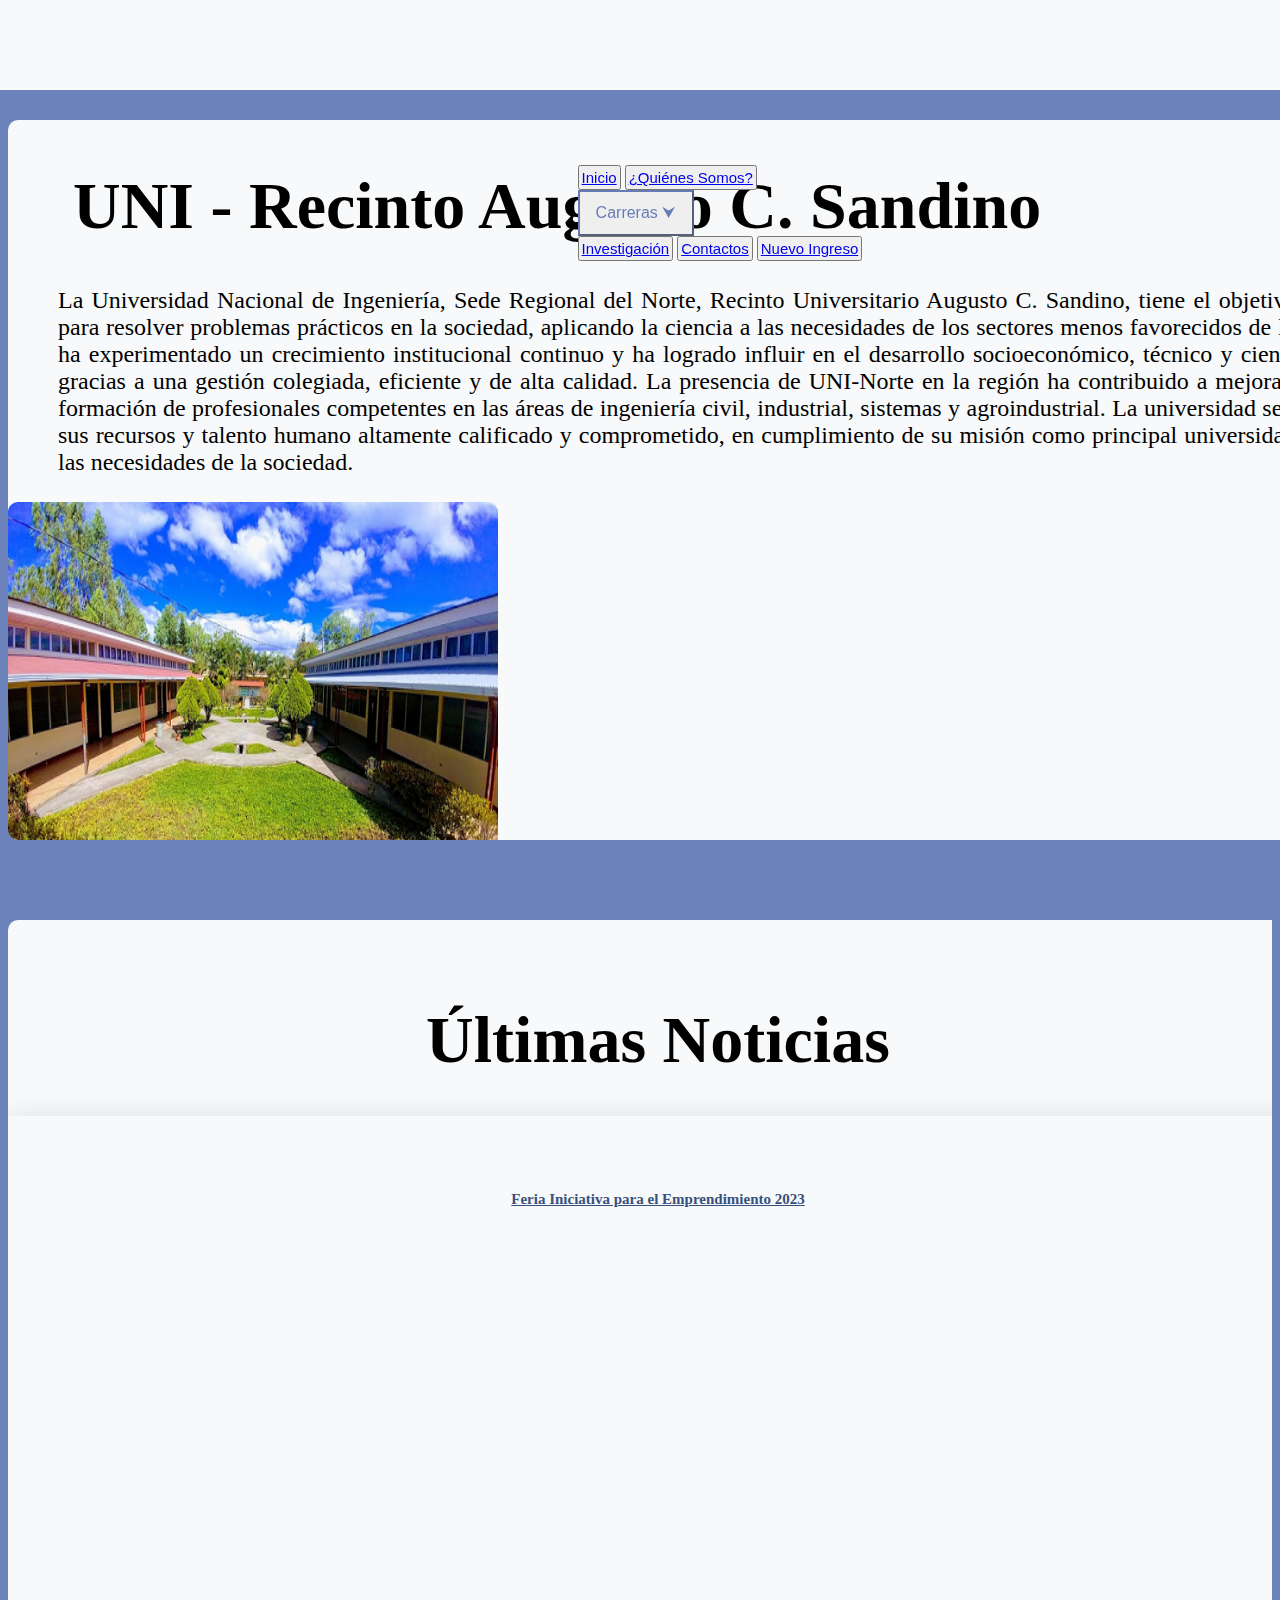
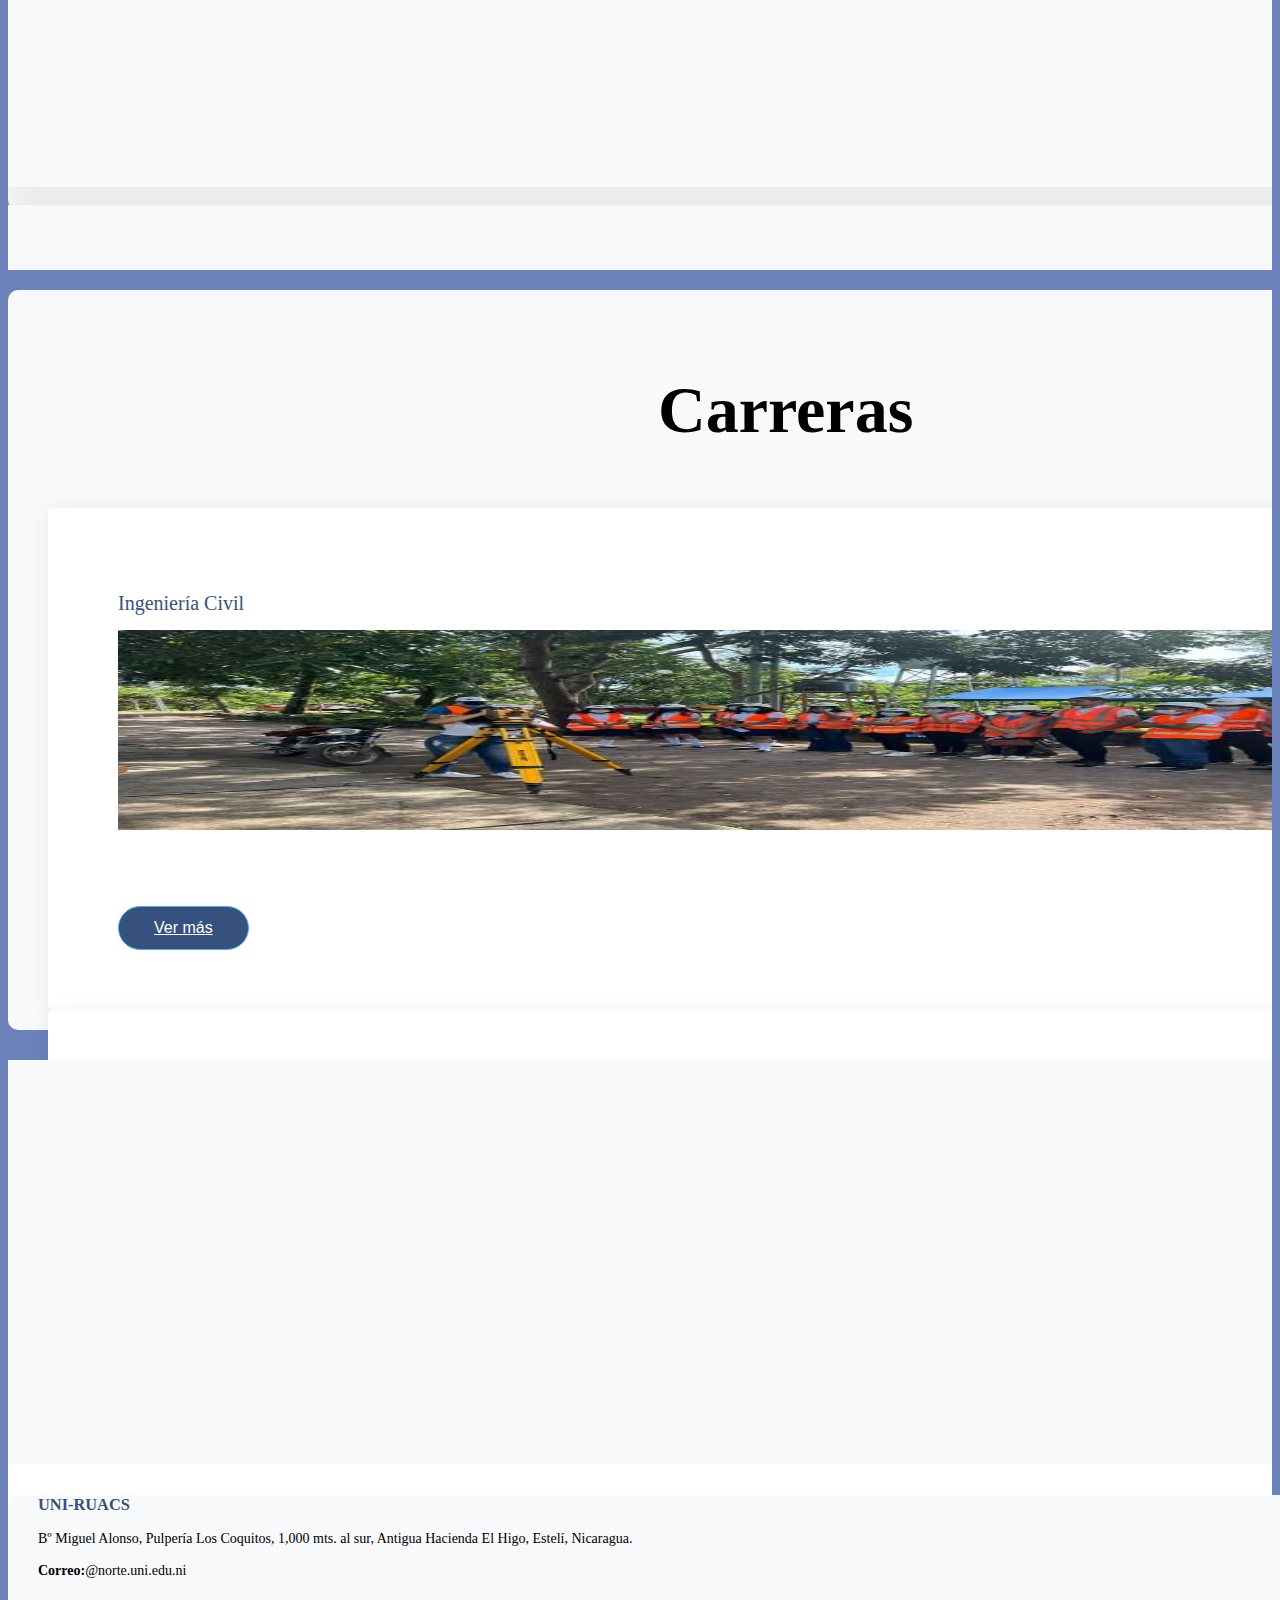
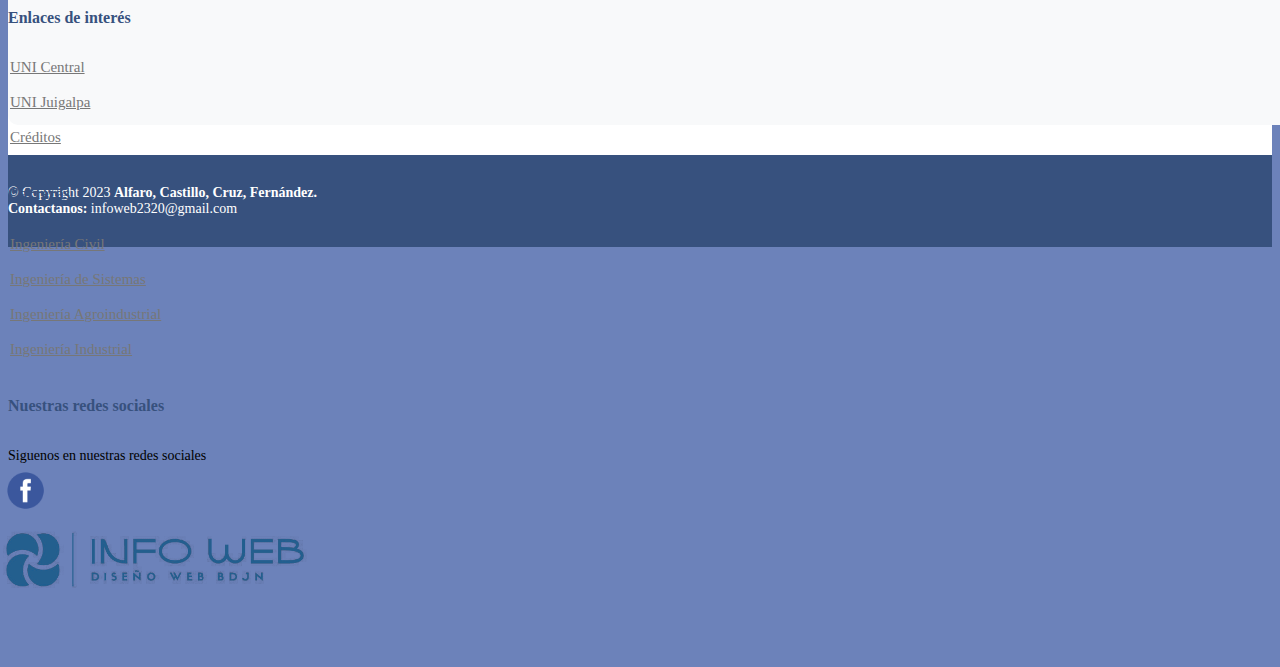
<file: index.html>
<!DOCTYPE html>
<html lang="es">
  <head>
    <meta charset="UTF-8">
    <meta http-equiv="X-UA-Compatible" content="IE=edge">
    <meta name="viewport" content="width=device-width, initial-scale=1.0">
    <title>INFO-WEB - Inicio</title>
    <link href="https://cdn.jsdelivr.net/npm/bootstrap@5.3.0-alpha3/dist/css/bootstrap.min.css" rel="stylesheet" integrity="sha384-KK94CHFLLe+nY2dmCWGMq91rCGa5gtU4mk92HdvYe+M/SXH301p5ILy+dN9+nJOZ" crossorigin="anonymous">
    <link rel="stylesheet" href="./style.css">
  </head>

  <body>

    <!--header-->
    <div class="container-fluid">
      <header id=header class="d-flex flex-wrap py-3 mb-4">
        <a href="./index.html"><img class="image_1" src="./Img_Inicio/Logo Uni-Ruacs.png" width="83" height="70"></a>
        <a href="./index.html"><img class="image_2" src="./Img_Inicio/Mini Logo Info-Web.png"></a>
        <div class="button">
          <ul class="nav nav-pills">
            <button type="button" class="bottonn btn btn-outline-primary me-3"><a href="./index.html" class="nav-link">Inicio</a></button>
            <button type="button" class="bottonn btn btn-outline-primary me-3"><a href="./Quienes Somos.html" class="nav-link">¿Quiénes Somos?</a></button>
            <div class="dropdown">
              <button class="bottonn btn btn-outline-primary me-3">Carreras ⮟</button>
              <div class="dropdown-content">               
                <a href="./C_Civil.html">Ingeniería Civil</a>
                <a href="./C_Sistemas.html">Ingeniería de Sistemas</a>
                <a href="./C_AgroIndustrial.html">Ingeniería Agroindustrial</a>
                <a href="./C_Industrial.html">Ingeniera Industrial</a>
              </div>
            </div>
            <button type="button" class="bottonn btn btn-outline-primary me-3"><a href="./Investigacion.html" class="nav-link">Investigación</a></button>
            <button type="button" class="bottonn btn btn-outline-primary me-3"><a href="./Contactos.html" class="nav-link">Contactos</a></button>
            <button type="button" class="bottonn btn btn-outline-primary me-3"><a href="./Nuevo_Ingreso.html" class="nav-link">Nuevo Ingreso</a></button>
          </ul>
        </div>

      </header>
    </div>
    <!--headerfin-->
    <div class="b-example-divider"></div>

    <main>
  <div class="main_aaa">
    <!--Introducción Main-->
    <section class="container white-container">
      <br>
      <article class="row">
          <div class="col-xs-12 col-sm-7 col-md-8 col-lg-8 justifyAling">
            <h3 class="Titulo_Main_1">UNI - Recinto Augusto C. Sandino</h3>
            <br>
            <p class="note_1">La Universidad Nacional de Ingeniería, Sede Regional del Norte, Recinto Universitario Augusto C. Sandino, tiene el objetivo de formar profesionales capacitados para resolver problemas prácticos en la sociedad, aplicando la ciencia a las necesidades de los sectores menos favorecidos de la región norte del país. La universidad ha experimentado un crecimiento institucional continuo y ha logrado influir en el desarrollo socioeconómico, técnico y científico de la región norte de Nicaragua, gracias a una gestión colegiada, eficiente y de alta calidad. La presencia de UNI-Norte en la región ha contribuido a mejorar los niveles de desarrollo mediante la formación de profesionales competentes en las áreas de ingeniería civil, industrial, sistemas y agroindustrial. La universidad se esfuerza por ser pertinente y potenciar sus recursos y talento humano altamente calificado y comprometido, en cumplimiento de su misión como principal universidad tecnológica del país y en respuesta a las necesidades de la sociedad.</p>       
            <br>
          </div>
          <div class="col-xs-12 col-sm-5 col-md-4 col-lg-4 centerAling image-container">
            <img src="./Img_Inicio/Img_Section_1.png" class="bigImg pageImg resize-image" width="490" height="420">                
          </div>            
      </article>
      <br>
    </section>
    <!--Introducción MainFin-->
  </div>
    <!--Noticias Main-->
    <section id="services" class="services section-bg">
      <div class="black-container aos-init aos-animate" data-aos="fade-up" style="text-align: center;">
        <div class="noticias_titulo"></div>
          <h2 class="noticias_titulo">‎</h2>
          <h2 class="noticias_titulo1">Últimas Noticias</h2>
        <br>
        <div class="row">
          <div class="col-xl-3 col-md-6 d-flex align-items-stretch aos-init aos-animate" data-aos="zoom-in" data-aos-delay="100">
            <div class="icon-box">
              <h6><a style="color: #37517e; margin-top: -20px;" href="https://www.facebook.com/ruacs/posts/pfbid06UJFFK4fQJCc7f7eFS36s3FEA8X1ZEf5qASveBo3yLwqD12K6Vggfq1U4k4mP13fl?locale=es_LA" class="buy-btn nav-link" target="_ublank">Feria Iniciativa para el Emprendimiento 2023</a></h6>
              <iframe src="https://www.facebook.com/plugins/post.php?href=https%3A%2F%2Fwww.facebook.com%2Fruacs%2Fposts%2Fpfbid06UJFFK4fQJCc7f7eFS36s3FEA8X1ZEf5qASveBo3yLwqD12K6Vggfq1U4k4mP13fl&show_text=true&width=500" width="100%" height="500" style="border:none;overflow:hidden" scrolling="no" frameborder="0" allowfullscreen="true" allow="autoplay; clipboard-write; encrypted-media; picture-in-picture; web-share"></iframe>
            </div>
            <br>
          </div> 
          <div class="col-xl-3 col-md-6 d-flex align-items-stretch aos-init aos-animate" data-aos="zoom-in" data-aos-delay="100">
            <div class="icon-box">
              <h6><a style="color: #37517e; margin-top: -20px;" href="https://www.facebook.com/ruacs/posts/pfbid02veL1T9JZNxToHCAjLbzTJzVYqgoubKvgJkykMJXn66mH1G17qwREcW32hSeeQELNl" class="buy-btn nav-link" target="_ublank">Día Internacional de Monumentos y Sitios</a></h6>
              <iframe src="https://www.facebook.com/plugins/post.php?href=https%3A%2F%2Fwww.facebook.com%2Fruacs%2Fposts%2Fpfbid02veL1T9JZNxToHCAjLbzTJzVYqgoubKvgJkykMJXn66mH1G17qwREcW32hSeeQELNl&show_text=true&width=500" width="100%" height="500" style="border:none;overflow:hidden" scrolling="no" frameborder="0" allowfullscreen="true" allow="autoplay; clipboard-write; encrypted-media; picture-in-picture; web-share"></iframe>
            </div> 
            <br>
          </div> 
          <div class="col-xl-3 col-md-6 d-flex align-items-stretch aos-init aos-animate" data-aos="zoom-in" data-aos-delay="100">
            <div class="icon-box">
              <h6><a style="color: #37517e;" href="https://www.facebook.com/ruacs/posts/pfbid0J9WY24B8Dm3rpbDHLUcModtEwzgpzzvYdjfCmLNN9211oEJmT9c22ej2jcZMUHA9l" class="buy-btn nav-link" target="_ublank">Día Mundial del Emprendimiento</a></h6>
              <iframe src="https://www.facebook.com/plugins/post.php?href=https%3A%2F%2Fwww.facebook.com%2Fruacs%2Fposts%2Fpfbid0J9WY24B8Dm3rpbDHLUcModtEwzgpzzvYdjfCmLNN9211oEJmT9c22ej2jcZMUHA9l&show_text=true&width=500" width="100%" height="500" style="border:none;overflow:hidden" scrolling="no" frameborder="0" allowfullscreen="true" allow="autoplay; clipboard-write; encrypted-media; picture-in-picture; web-share"></iframe>
            </div>
          </div>
        </div>
      </div>
    </section>
    <!--Noticias MainFin-->

    <!--Carreras Main-->
    <section id="pricing" class="pricing">
      <div class="green-container" data-aos="fade-up">
        <div class="carreras_titulo">
          <h2 class="carreras_titulo">‎</h2>
          <h2 class="carreras_titulo1">Carreras</h2>
        </div>
        <div class="box1 row">
          <div class="col-lg-3 mt-3 mt-lg-0" data-aos="fade-up" data-aos-delay="200">
            <div class="box featured">
              <h3>Ingeniería Civil</h3>
              <img src="./Img_Inicio/C_Ingenieria Civil.jpg" width="100%" height="200 px"/>
              <ul></ul>
              <a href="./C_Civil.html" class="buy-btn nav-link">Ver más</a>
            </div>
          </div>
          <div class="col-lg-3 mt-3 mt-lg-0" data-aos="fade-up" data-aos-delay="200">
            <div class="box featured">
              <h3>Ingeniería de Sistemas</h3>
              <img src="./Img_Inicio/C_Ingenieria en Sistemas.png" width="100%" height="200 px"/>
              <ul></ul>
              <a href="./C_Sistemas.html" class="buy-btn nav-link">Ver más</a>
            </div>
          </div>
          <div class="col-lg-3 mt-3 mt-lg-0" data-aos="fade-up" data-aos-delay="200">
            <div class="box featured">
              <h3 style="margin-top: -24px">Ingeniería Agroindustrial</h3>
              <img src="./Img_Inicio/C_Ingeniera AgroIndustrial.png" width="100%" height="200 px"/>
              <ul></ul>
              <a href="./C_AgroIndustrial.html" class="buy-btn nav-link">Ver más</a>
            </div>
          </div>
          <div class="col-lg-3 mt-3 mt-lg-0" data-aos="fade-up" data-aos-delay="200">
            <div class="box featured">
              <h3>Ingeniera Industrial</h3>
              <img src="./Img_Inicio/C_Ingeniera Industrial.png" width="100%" height="200 px"/>
              <ul></ul>
              <a href="./C_Industrial.html" class="buy-btn nav-link">Ver más</a>
            </div>
          </div>
        </div>
      </div>
    </section>
    <!--Carreras MainFin-->

    <!--Mapa de UNI-RUACS-->
    <div class="mapa">
      <iframe src="https://www.google.com/maps/embed?pb=!1m18!1m12!1m3!1d3886.389621670743!2d-86.37219967923284!3d13.074475686689873!2m3!1f0!2f0!3f0!3m2!1i1024!2i768!4f13.1!3m3!1m2!1s0x8f718c3727e56ee9%3A0x4e63ad9b6bf404c6!2sUNI-RUACS!5e0!3m2!1ses-419!2sni!4v1684222737334!5m2!1ses-419!2sni" width="100%" height="400" style="border:0;" allowfullscreen="" loading="lazy" referrerpolicy="no-referrer-when-downgrade"></iframe>
    </div>
    <!--Mapa de UNI-RUACSFin-->

    </main>

    <!--Footer-->
    <footer id="footer">
      <div class="footer-top">
        <div class="red-container">
          <div class="row">
            <div class="contact col-lg-3 col-md-6 footer-contact">
              <h3 style="margin-left: 30px; margin-top: 30px;">UNI-RUACS</h3>
              <p style="margin-left: 30px;"> Bº Miguel Alonso, Pulpería Los Coquitos, 1,000 mts. al sur, Antigua Hacienda El Higo, Estelí, Nicaragua.<br><br>
              <strong>Correo:</strong>@norte.uni.edu.ni <br>
              </p>
            </div>
            <div class="col-lg-3 col-md-6 footer-links">
              <h4 style="margin-top: 30px;">Enlaces de interés</h4>
              <ul>
                <li><i class="bx bx-chevron-right "></i> <a href="https://uni.edu.ni/" class="nav-link" target="_ublank">UNI Central</a></li>
                <li><i class="buy-btn nav-link"></i> <a href="https://rurc.uni.edu.ni" class="nav-link" target="_ublank">UNI Juigalpa</a></li>
                <li><i class="buy-btn nav-link"></i> <a href="./Creditos.html" class="nav-link">Créditos</a></li>
              </ul>
            </div>
            <div class="col-lg-3 col-md-6 footer-links">
              <h4 style="margin-top: 30px;">Carreras</h4>
              <ul>
                <li><i class="bx bx-chevron-right"></i> <a href="./C_Civil.html" class="enlace nav-link">Ingeniería Civil</a></li>
                <li><i class="bx bx-chevron-right"></i> <a href="./C_Sistemas.html" class="enlace nav-link">Ingeniería de Sistemas</a></li>
                <li><i class="bx bx-chevron-right"></i> <a href="./C_AgroIndustrial.html" class="enlace nav-link">Ingeniería Agroindustrial</a></li>
                <li><i class="bx bx-chevron-right"></i> <a href="./C_Industrial.html" class="enlace nav-link">Ingeniería Industrial</a></li>
              </ul>
            </div>
            <div class="col-lg-3 col-md-6 footer-links">
              <h4 style="margin-top: 30px;">Nuestras redes sociales</h4>
              <p>Siguenos en nuestras redes sociales</p>
            <ul>
              <div class="social-links mt-3">
                <a href="https://www.facebook.com/ruacs/?locale=es_LA" class="facebook" target="_blank">
                  <img src="./Img_Inicio/Logo-Facebook.png" alt="Facebook Logo" width="45" height="45">
                  <i class="bx bxl-facebook">
                  </i>
                </a>
              </div>
              <img class="logo_mini" src="./Img_Inicio/Logo Info-Web.png" width="380" height="201">
            </ul>
            </div>           
          </div>                      
        </div>
      </div>           
      <div class="container-sm footer-bottom clearfix">
        <div class="copyright">
          © Copyright 2023 <strong><span>Alfaro, Castillo, Cruz, Fernández.</span></strong> <br>
          <strong><span>Contactanos:</span></strong> infoweb2320@gmail.com
          
        </div>  
      </div>
    </footer>
    <!--FooterFin-->

  </body>
</html>
</file>
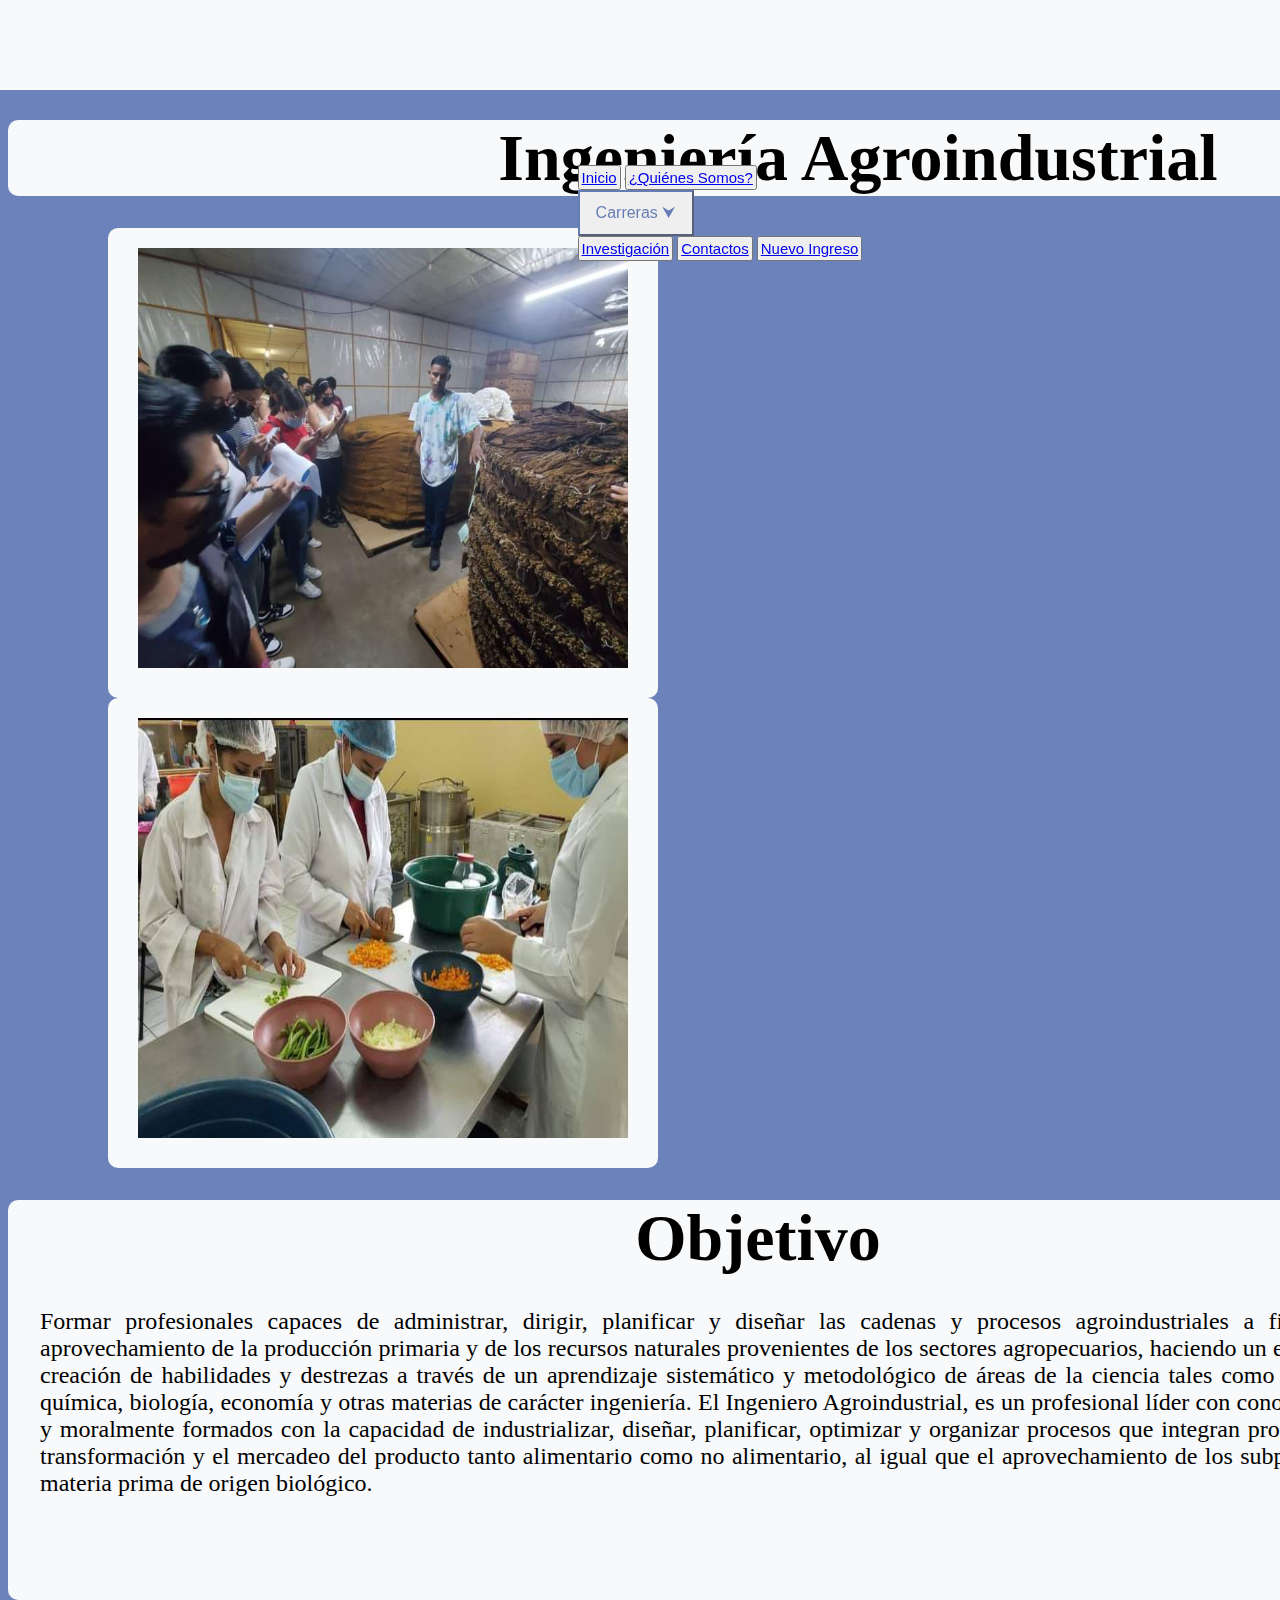
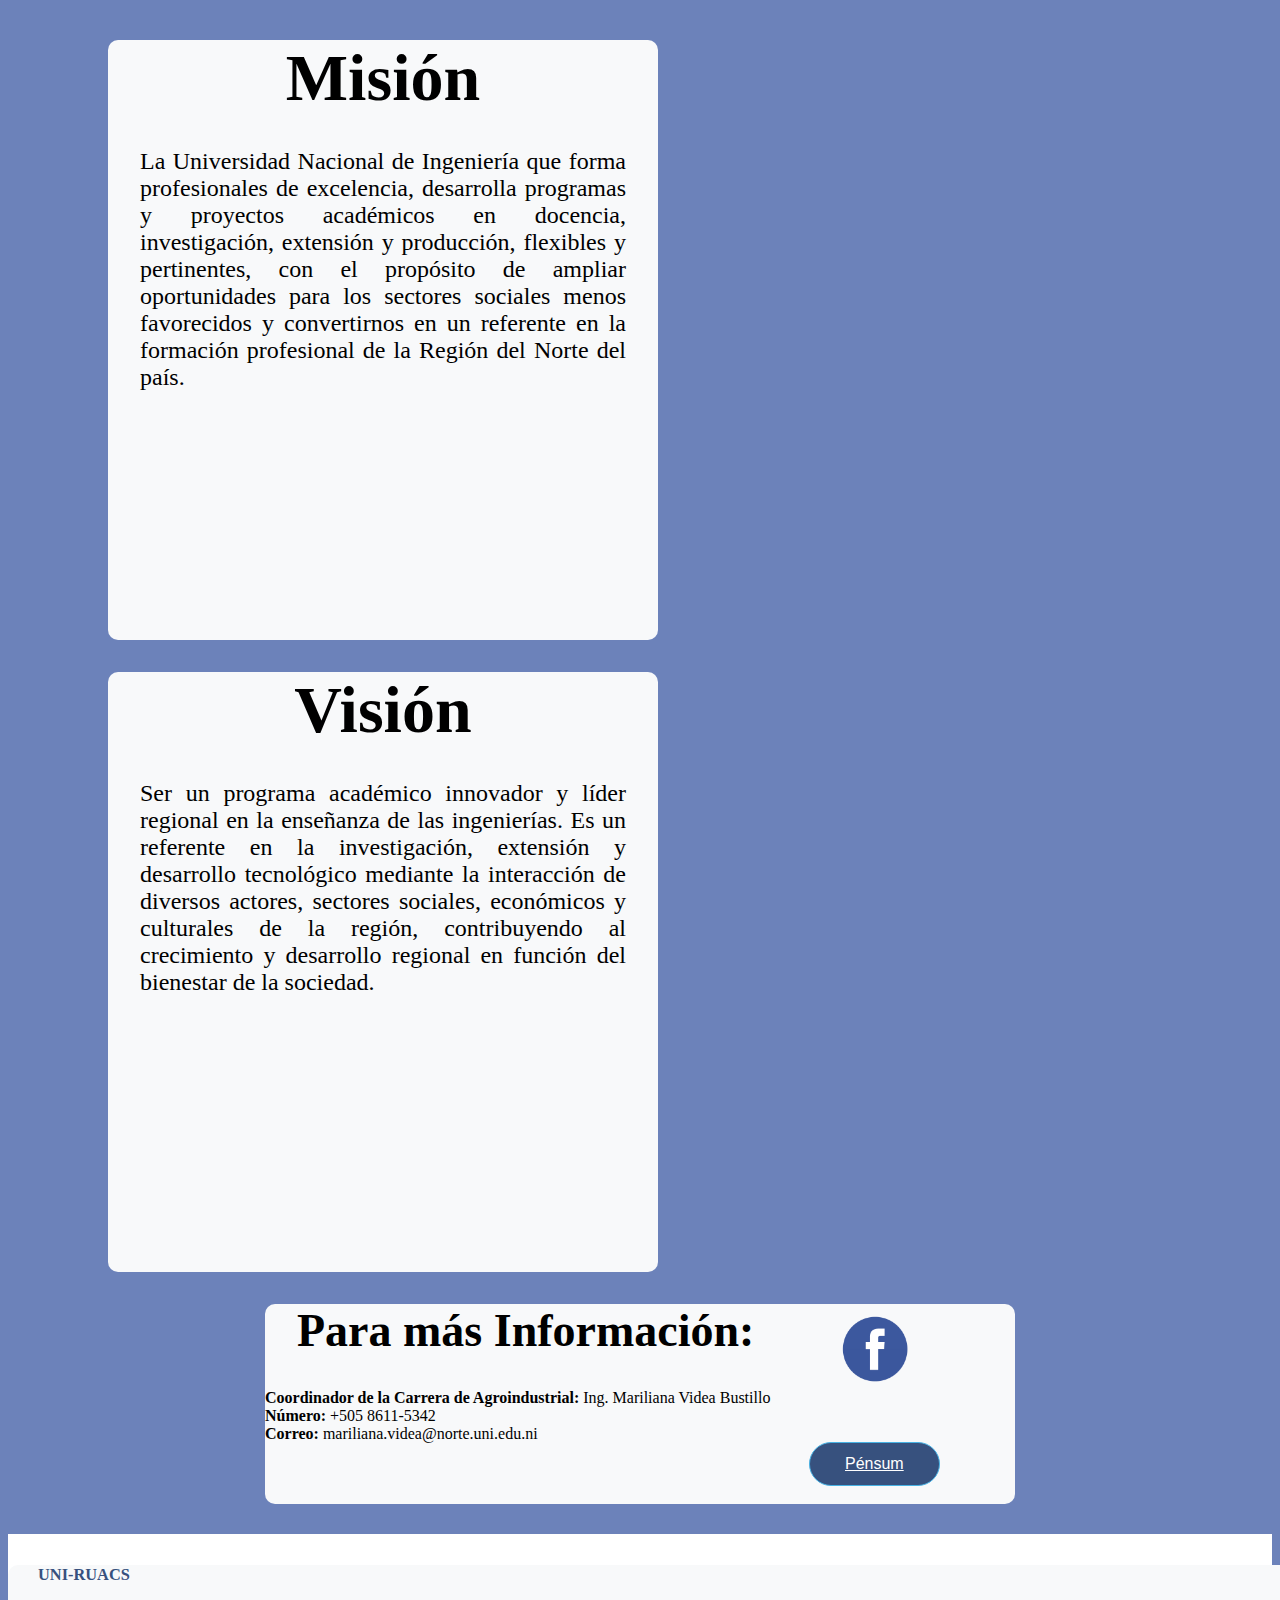
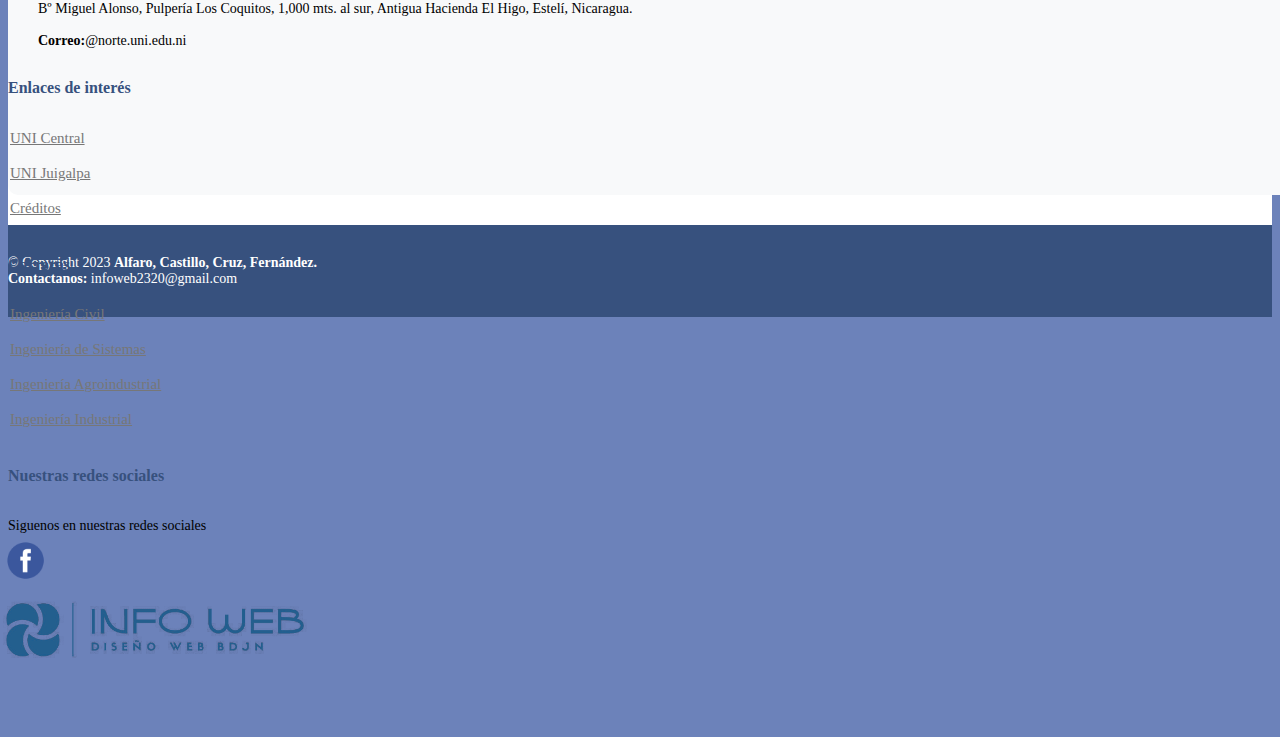
<file: C_AgroIndustrial.html>
<!DOCTYPE html>
<html lang="es">
  <head>
    <meta charset="UTF-8">
    <meta http-equiv="X-UA-Compatible" content="IE=edge">
    <meta name="viewport" content="width=device-width, initial-scale=1.0">
    <title>INFO-WEB - Ingeniería AgroIndustrial</title>
    <link href="https://cdn.jsdelivr.net/npm/bootstrap@5.3.0-alpha3/dist/css/bootstrap.min.css" rel="stylesheet" integrity="sha384-KK94CHFLLe+nY2dmCWGMq91rCGa5gtU4mk92HdvYe+M/SXH301p5ILy+dN9+nJOZ" crossorigin="anonymous">
    <link rel="stylesheet" href="./style.css">
  </head>

  <body>

    <!--header-->
    <div class="container-fluid">
      <header id=header class="d-flex flex-wrap py-3 mb-4">
        <a href="./index.html"><img class="image_1" src="./Img_Inicio/Logo Uni-Ruacs.png" width="83" height="70"></a>
        <a href="./index.html"><img class="image_2" src="./Img_Inicio/Mini Logo Info-Web.png"></a>
        <div class="button">
          <ul class="nav nav-pills">
            <button type="button" class="bottonn btn btn-outline-primary me-3"><a href="./index.html" class="nav-link">Inicio</a></button>
            <button type="button" class="bottonn btn btn-outline-primary me-3"><a href="./Quienes Somos.html" class="nav-link">¿Quiénes Somos?</a></button>
            <div class="dropdown">
              <button class="bottonn btn btn-outline-primary me-3">Carreras ⮟</button>
              <div class="dropdown-content">               
                <a href="./C_Civil.html">Ingeniería Civil</a>
                <a href="./C_Sistemas.html">Ingeniería de Sistemas</a>
                <a href="./C_AgroIndustrial.html">Ingeniería Agroindustrial</a>
                <a href="./C_Industrial.html">Ingeniera Industrial</a>
              </div>
            </div>
            <button type="button" class="bottonn btn btn-outline-primary me-3"><a href="./Investigacion.html" class="nav-link">Investigación</a></button>
            <button type="button" class="bottonn btn btn-outline-primary me-3"><a href="./Contactos.html" class="nav-link">Contactos</a></button>
            <button type="button" class="bottonn btn btn-outline-primary me-3"><a href="./Nuevo_Ingreso.html" class="nav-link">Nuevo Ingreso</a></button>
          </ul>
        </div>

      </header>
    </div>
    <!--headerfin-->
    <div class="b-example-divider"></div>

    <main>

      <div class="C_AgroIndustrial T1 container">
          <h6 class="Tit1">Ingeniería Agroindustrial</h6>
      </div>

      <div class="C_1">
        <div class="row row-cols-1 row-cols-sm-2 row-cols-md-4">
          <div class="Img1 container-sm"><img src="./Carrera_AgroIndustrial/Agro_1.jpg" width="490" height="420" style="margin-top: 20px"> </div>
          <div class="Img2 container-sm"><img src="./Carrera_AgroIndustrial/Agro_2.jpg" width="490" height="420" style="margin-top: 20px"> </div>
        </div>
      </div>

      <div class="T3 container">
        <h6 class="Tit1">Objetivo</h6>
          <p class= "Tot"> Formar profesionales capaces de administrar, dirigir, planificar y diseñar las cadenas y procesos agroindustriales a fin de posibilitar el aprovechamiento de la producción primaria y de los recursos naturales provenientes de los sectores agropecuarios, haciendo un especial énfasis en la creación de habilidades y destrezas a través de un aprendizaje sistemático y metodológico de áreas de la ciencia tales como matemáticas, física, química, biología, economía y otras materias de carácter ingeniería. El Ingeniero Agroindustrial, es un profesional líder con conocimientos integrales y moralmente formados con la capacidad de industrializar, diseñar, planificar, optimizar y organizar procesos que integran producción primaria, la transformación y el mercadeo del producto tanto alimentario como no alimentario, al igual que el aprovechamiento de los subproductos a partir de materia prima de origen biológico. </p>
      </div>

      <div class="row row-cols-auto">
        <div class="Mision container-sm"><h6 class="Tit1">Misión</h6>
          <p class= "Tet1"> La Universidad Nacional de Ingeniería que forma profesionales de excelencia, desarrolla programas y proyectos académicos en docencia, investigación, extensión y producción, flexibles y pertinentes, con el propósito de ampliar oportunidades para los sectores sociales menos favorecidos y convertirnos en un referente en la formación profesional de la Región del Norte del país.</p>
          </p>
        </div>
        <div class="Vision container-sm"><h6 class="Tit1">Visión</h6>
          <p class= "Tet2"> Ser un programa académico innovador y líder regional en la enseñanza de las ingenierías. Es un referente en la investigación, extensión y desarrollo tecnológico mediante la interacción de diversos actores, sectores sociales, económicos y culturales de la región, contribuyendo al crecimiento y desarrollo regional en función del bienestar de la sociedad. </p>
        </div>
      </div>

      <div class="T4 container">
        <h6 class="Tit2">Para más Información:</h6>
        <div class="container-sm">
          <p> <strong><span>Coordinador de la Carrera de Agroindustrial:</span></strong> Ing. Mariliana Videa Bustillo<br>
          <strong><span>Número:</span></strong> +505 8611-5342 <br>
          <strong><span>Correo:</span></strong> mariliana.videa@norte.uni.edu.ni <br>
          </p>
          <div class="social-links mt-3">
            <a href="https://www.facebook.com/profile.php?id=100063255667055" class="facebook-S" target="_blank">
              <img src="./Img_Inicio/Logo-Facebook.png" alt="Facebook Logo" width="80" height="80"></a>
              <i class="bx bxl-facebook">
              </i>
            <a href="./Carrera_AgroIndustrial/Agro_3.png" class="Pensum-S boto buy-btn nav-link" target="_blank">Pénsum</a>
            </a>
          </div>
        </div>
      </div>

    </main>
    
    <!--Footer-->
    <footer id="footer">
      <div class="footer-top">
        <div class="red-container">
          <div class="row">
            <div class="contact col-lg-3 col-md-6 footer-contact">
              <h3 style="margin-left: 30px; margin-top: 30px;">UNI-RUACS</h3>
              <p style="margin-left: 30px;"> Bº Miguel Alonso, Pulpería Los Coquitos, 1,000 mts. al sur, Antigua Hacienda El Higo, Estelí, Nicaragua.<br><br>
              <strong>Correo:</strong>@norte.uni.edu.ni <br>
              </p>
            </div>
            <div class="col-lg-3 col-md-6 footer-links">
              <h4 style="margin-top: 30px;">Enlaces de interés</h4>
              <ul>
                <li><i class="bx bx-chevron-right "></i> <a href="https://uni.edu.ni/" class="nav-link" target="_ublank">UNI Central</a></li>
                <li><i class="buy-btn nav-link"></i> <a href="https://rurc.uni.edu.ni" class="nav-link" target="_ublank">UNI Juigalpa</a></li>
                <li><i class="buy-btn nav-link"></i> <a href="./Creditos.html" class="nav-link">Créditos</a></li>
              </ul>
            </div>
            <div class="col-lg-3 col-md-6 footer-links">
              <h4 style="margin-top: 30px;">Carreras</h4>
              <ul>
                <li><i class="bx bx-chevron-right"></i> <a href="./C_Civil.html" class="enlace nav-link">Ingeniería Civil</a></li>
                <li><i class="bx bx-chevron-right"></i> <a href="./C_Sistemas.html" class="enlace nav-link">Ingeniería de Sistemas</a></li>
                <li><i class="bx bx-chevron-right"></i> <a href="./C_AgroIndustrial.html" class="enlace nav-link">Ingeniería Agroindustrial</a></li>
                <li><i class="bx bx-chevron-right"></i> <a href="./C_Industrial.html" class="enlace nav-link">Ingeniería Industrial</a></li>
              </ul>
            </div>
            <div class="col-lg-3 col-md-6 footer-links">
              <h4 style="margin-top: 30px;">Nuestras redes sociales</h4>
              <p>Siguenos en nuestras redes sociales</p>
            <ul>
              <div class="social-links mt-3">
                <a href="https://www.facebook.com/ruacs/?locale=es_LA" class="facebook" target="_blank">
                  <img src="./Img_Inicio/Logo-Facebook.png" alt="Facebook Logo" width="45" height="45">
                  <i class="bx bxl-facebook">
                  </i>
                </a>
              </div>
              <img class="logo_mini" src="./Img_Inicio/Logo Info-Web.png" width="380" height="201">
            </ul>
            </div>           
          </div>                      
        </div>
      </div>           
      <div class="container-sm footer-bottom clearfix">
        <div class="copyright">
          © Copyright 2023 <strong><span>Alfaro, Castillo, Cruz, Fernández.</span></strong> <br>
          <strong><span>Contactanos:</span></strong> infoweb2320@gmail.com
          
        </div>  
      </div>
    </footer>
    <!--FooterFin-->

  </body>
</html>
</file>
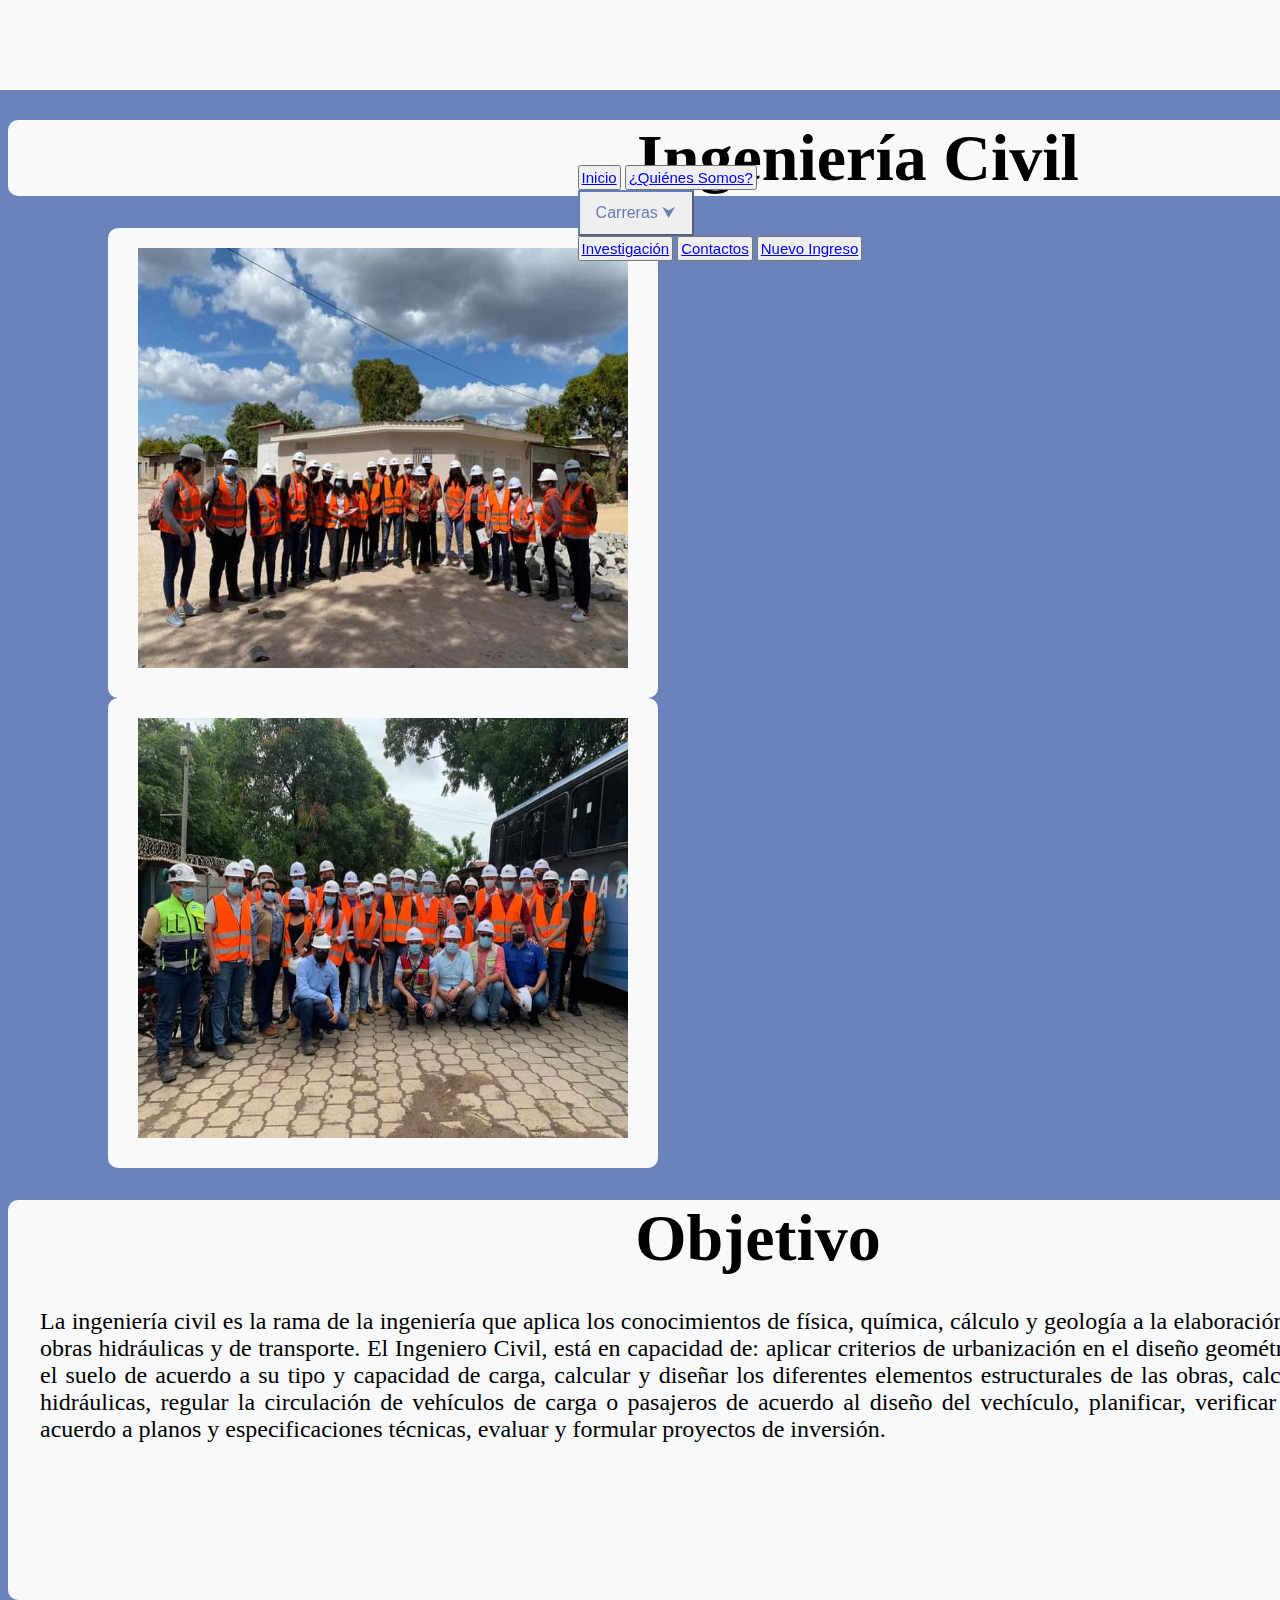
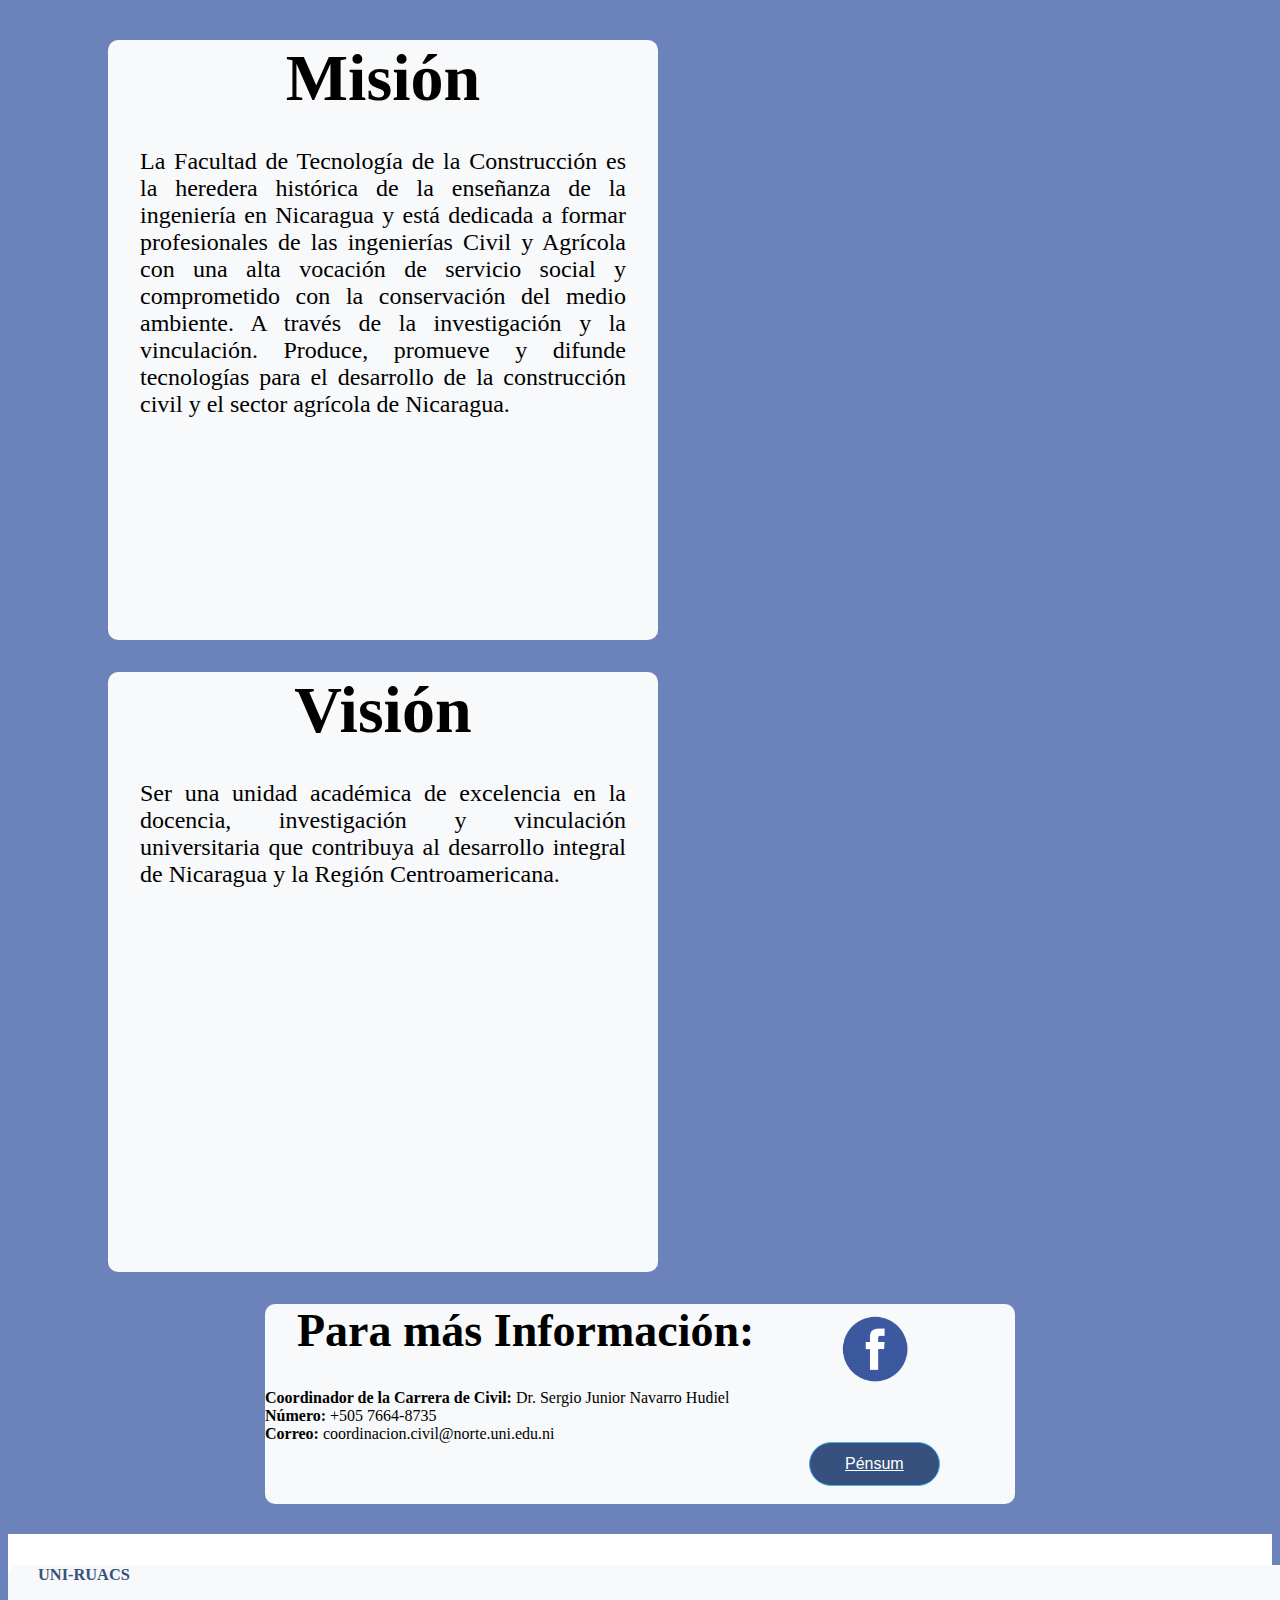
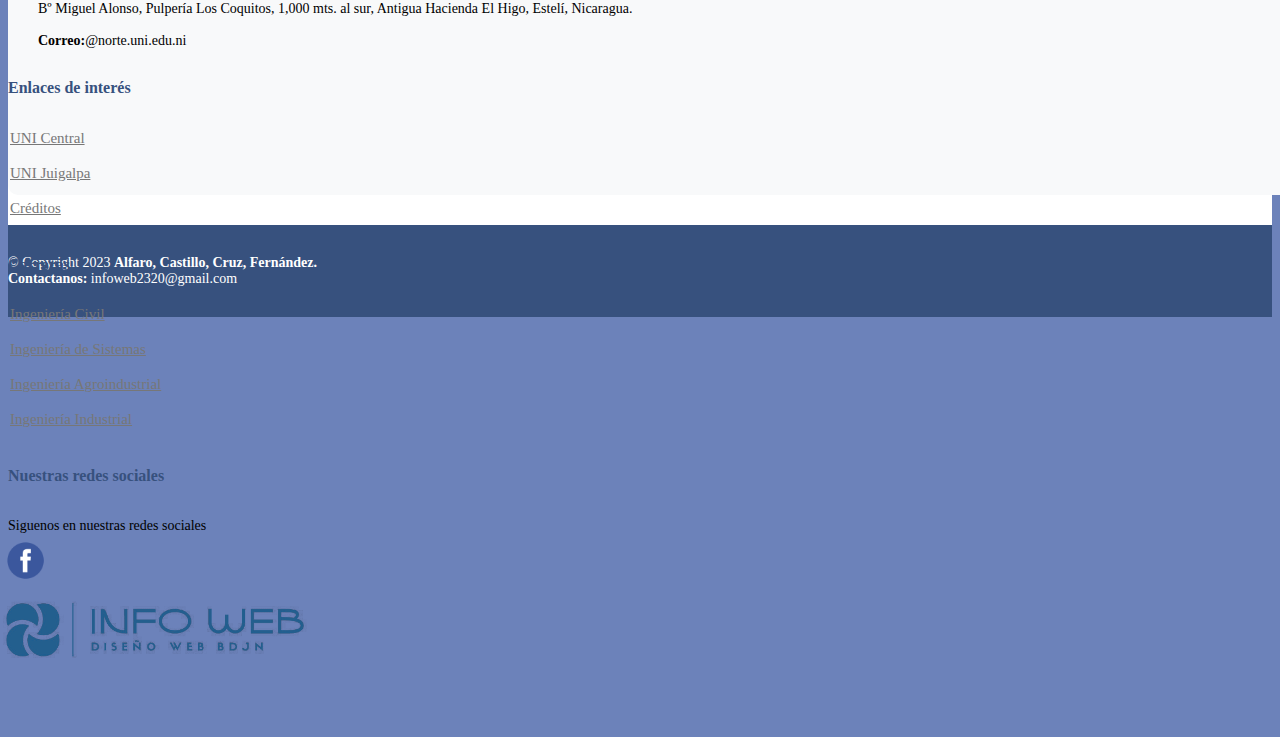
<file: C_Civil.html>
<!DOCTYPE html>
<html lang="es">
  <head>
    <meta charset="UTF-8">
    <meta http-equiv="X-UA-Compatible" content="IE=edge">
    <meta name="viewport" content="width=device-width, initial-scale=1.0">
    <title>INFO-WEB - Ingeniería Civil</title>
    <link href="https://cdn.jsdelivr.net/npm/bootstrap@5.3.0-alpha3/dist/css/bootstrap.min.css" rel="stylesheet" integrity="sha384-KK94CHFLLe+nY2dmCWGMq91rCGa5gtU4mk92HdvYe+M/SXH301p5ILy+dN9+nJOZ" crossorigin="anonymous">
    <link rel="stylesheet" href="./style.css">
  </head>

  <body>

    <!--header-->
    <div class="container-fluid">
      <header id=header class="d-flex flex-wrap py-3 mb-4">
        <a href="./index.html"><img class="image_1" src="./Img_Inicio/Logo Uni-Ruacs.png" width="83" height="70"></a>
        <a href="./index.html"><img class="image_2" src="./Img_Inicio/Mini Logo Info-Web.png"></a>
        <div class="button">
          <ul class="nav nav-pills">
            <button type="button" class="bottonn btn btn-outline-primary me-3"><a href="./index.html" class="nav-link">Inicio</a></button>
            <button type="button" class="bottonn btn btn-outline-primary me-3"><a href="./Quienes Somos.html" class="nav-link">¿Quiénes Somos?</a></button>
            <div class="dropdown">
              <button class="bottonn btn btn-outline-primary me-3">Carreras ⮟</button>
              <div class="dropdown-content">               
                <a href="./C_Civil.html">Ingeniería Civil</a>
                <a href="./C_Sistemas.html">Ingeniería de Sistemas</a>
                <a href="./C_AgroIndustrial.html">Ingeniería Agroindustrial</a>
                <a href="./C_Industrial.html">Ingeniera Industrial</a>
              </div>
            </div>
            <button type="button" class="bottonn btn btn-outline-primary me-3"><a href="./Investigacion.html" class="nav-link">Investigación</a></button>
            <button type="button" class="bottonn btn btn-outline-primary me-3"><a href="./Contactos.html" class="nav-link">Contactos</a></button>
            <button type="button" class="bottonn btn btn-outline-primary me-3"><a href="./Nuevo_Ingreso.html" class="nav-link">Nuevo Ingreso</a></button>
          </ul>
        </div>

      </header>
    </div>
    <!--headerfin-->
    <div class="b-example-divider"></div>

    <main>

      <div class="C_Civil T1 container">
          <h6 class="Tit1">Ingeniería Civil</h6>
      </div>

      <div class="C_1">
        <div class="row row-cols-1 row-cols-sm-2 row-cols-md-4">
          <div class="Img1 container-sm"><img src="./Carrera_Civil/Civil_1.jpg" width="490" height="420" style="margin-top: 20px"> </div>
          <div class="Img2 container-sm"><img src="./Carrera_Civil/Civil_2.jpg" width="490" height="420" style="margin-top: 20px"> </div>
        </div>
      </div>

      <div class="T3 container">
        <h6 class="Tit1">Objetivo</h6>
          <p class= "Tot"> La ingeniería civil es la rama de la ingeniería que aplica los conocimientos de física, química, cálculo y geología a la elaboración de infraestructuras, obras hidráulicas y de transporte. El Ingeniero Civil, está en capacidad de: aplicar criterios de urbanización en el diseño geométrico de vías, analizar el suelo de acuerdo a su tipo y capacidad de carga, calcular y diseñar los diferentes elementos estructurales de las obras, calcular y diseñar obras hidráulicas, regular la circulación de vehículos de carga o pasajeros de acuerdo al diseño del vechículo, planificar, verificar y ejecutar obras de acuerdo a planos y especificaciones técnicas, evaluar y formular proyectos de inversión.
          </p>
      </div>

      <div class="row row-cols-auto">
        <div class="Mision container-sm"><h6 class="Tit1">Misión</h6>
          <p class= "Tet1"> La Facultad de Tecnología de la Construcción es la heredera histórica de la enseñanza de la ingeniería en Nicaragua y está dedicada a formar profesionales de las ingenierías Civil y Agrícola con una alta vocación de servicio social y comprometido con la conservación del medio ambiente. A través de la investigación y la vinculación. Produce, promueve y difunde tecnologías para el desarrollo de la construcción civil y el sector agrícola de Nicaragua. </p>
          </p>
        </div>
        <div class="Vision container-sm"><h6 class="Tit1">Visión</h6>
          <p class= "Tet2"> Ser una unidad académica de excelencia en la docencia, investigación y vinculación universitaria que contribuya al desarrollo integral de Nicaragua y la Región Centroamericana. </p>
        </div>
      </div>

      <div class="T4 container">
        <h6 class="Tit2">Para más Información:</h6>
        <div class="container-sm">
          <p> <strong><span>Coordinador de la Carrera de Civil:</span></strong> Dr. Sergio Junior Navarro Hudiel 
            <br>
          <strong><span>Número:</span></strong> +505 7664-8735 <br>
          <strong><span>Correo:</span></strong> coordinacion.civil@norte.uni.edu.ni<br>
          </p>
          <div class="social-links mt-3">
            <a href="https://www.facebook.com/profile.php?id=100083092493004" class="facebook-S" target="_blank">
              <img src="./Img_Inicio/Logo-Facebook.png" alt="Facebook Logo" width="80" height="80"></a>
              <i class="bx bxl-facebook">
              </i>
            <a href="./Carrera_Civil/Civil_3.jpg" class="Pensum-S boto buy-btn nav-link" target="_blank">Pénsum</a>
            </a>
          </div>
        </div>
      </div>

    </main>

    <!--Footer-->
    <footer id="footer">
      <div class="footer-top">
        <div class="red-container">
          <div class="row">
            <div class="contact col-lg-3 col-md-6 footer-contact">
              <h3 style="margin-left: 30px; margin-top: 30px;">UNI-RUACS</h3>
              <p style="margin-left: 30px;"> Bº Miguel Alonso, Pulpería Los Coquitos, 1,000 mts. al sur, Antigua Hacienda El Higo, Estelí, Nicaragua.<br><br>
              <strong>Correo:</strong>@norte.uni.edu.ni <br>
              </p>
            </div>
            <div class="col-lg-3 col-md-6 footer-links">
              <h4 style="margin-top: 30px;">Enlaces de interés</h4>
              <ul>
                <li><i class="bx bx-chevron-right "></i> <a href="https://uni.edu.ni/" class="nav-link" target="_ublank">UNI Central</a></li>
                <li><i class="buy-btn nav-link"></i> <a href="https://rurc.uni.edu.ni" class="nav-link" target="_ublank">UNI Juigalpa</a></li>
                <li><i class="buy-btn nav-link"></i> <a href="./Creditos.html" class="nav-link">Créditos</a></li>
              </ul>
            </div>
            <div class="col-lg-3 col-md-6 footer-links">
              <h4 style="margin-top: 30px;">Carreras</h4>
              <ul>
                <li><i class="bx bx-chevron-right"></i> <a href="./C_Civil.html" class="enlace nav-link">Ingeniería Civil</a></li>
                <li><i class="bx bx-chevron-right"></i> <a href="./C_Sistemas.html" class="enlace nav-link">Ingeniería de Sistemas</a></li>
                <li><i class="bx bx-chevron-right"></i> <a href="./C_AgroIndustrial.html" class="enlace nav-link">Ingeniería Agroindustrial</a></li>
                <li><i class="bx bx-chevron-right"></i> <a href="./C_Industrial.html" class="enlace nav-link">Ingeniería Industrial</a></li>
              </ul>
            </div>
            <div class="col-lg-3 col-md-6 footer-links">
              <h4 style="margin-top: 30px;">Nuestras redes sociales</h4>
              <p>Siguenos en nuestras redes sociales</p>
            <ul>
              <div class="social-links mt-3">
                <a href="https://www.facebook.com/ruacs/?locale=es_LA" class="facebook" target="_blank">
                  <img src="./Img_Inicio/Logo-Facebook.png" alt="Facebook Logo" width="45" height="45">
                  <i class="bx bxl-facebook">
                  </i>
                </a>
              </div>
              <img class="logo_mini" src="./Img_Inicio/Logo Info-Web.png" width="380" height="201">
            </ul>
            </div>           
          </div>                      
        </div>
      </div>           
      <div class="container-sm footer-bottom clearfix">
        <div class="copyright">
          © Copyright 2023 <strong><span>Alfaro, Castillo, Cruz, Fernández.</span></strong> <br>
          <strong><span>Contactanos:</span></strong> infoweb2320@gmail.com
          
        </div>  
      </div>
    </footer>
    <!--FooterFin-->

  </body>
</html>
</file>
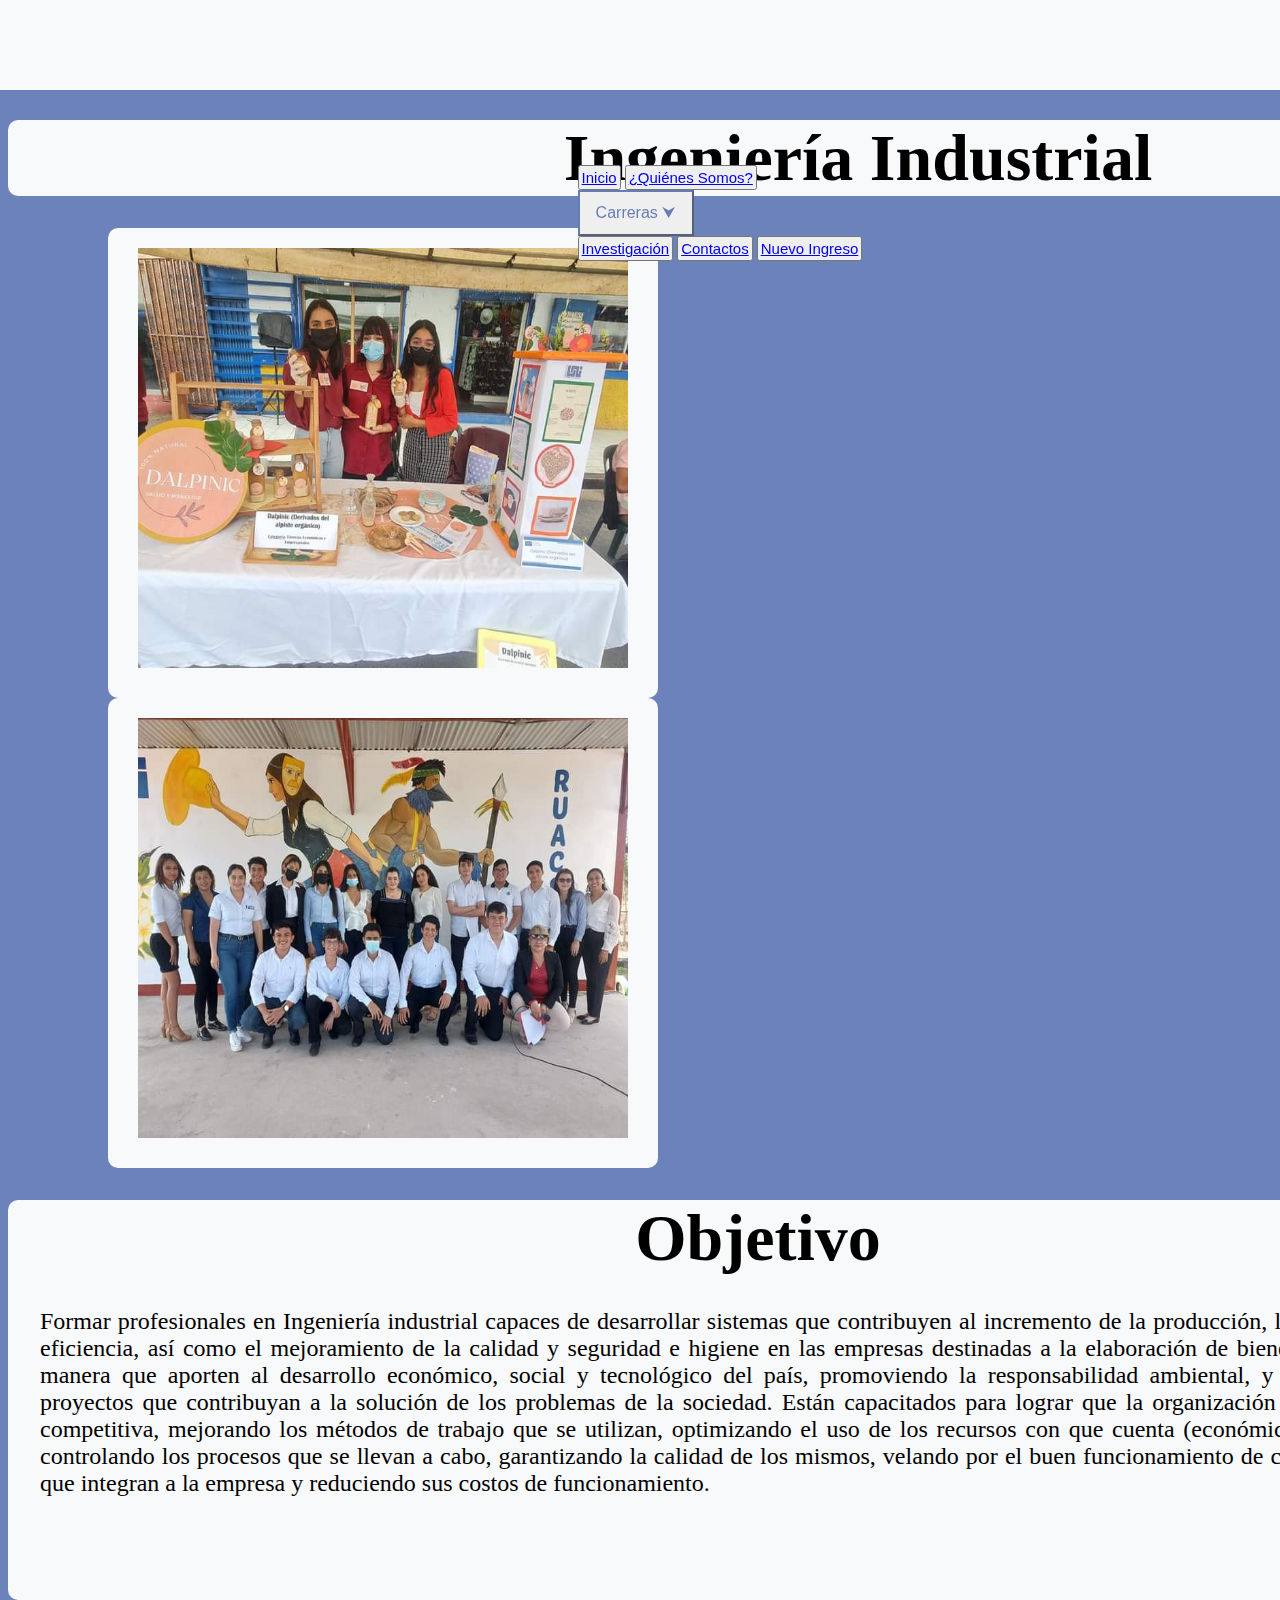
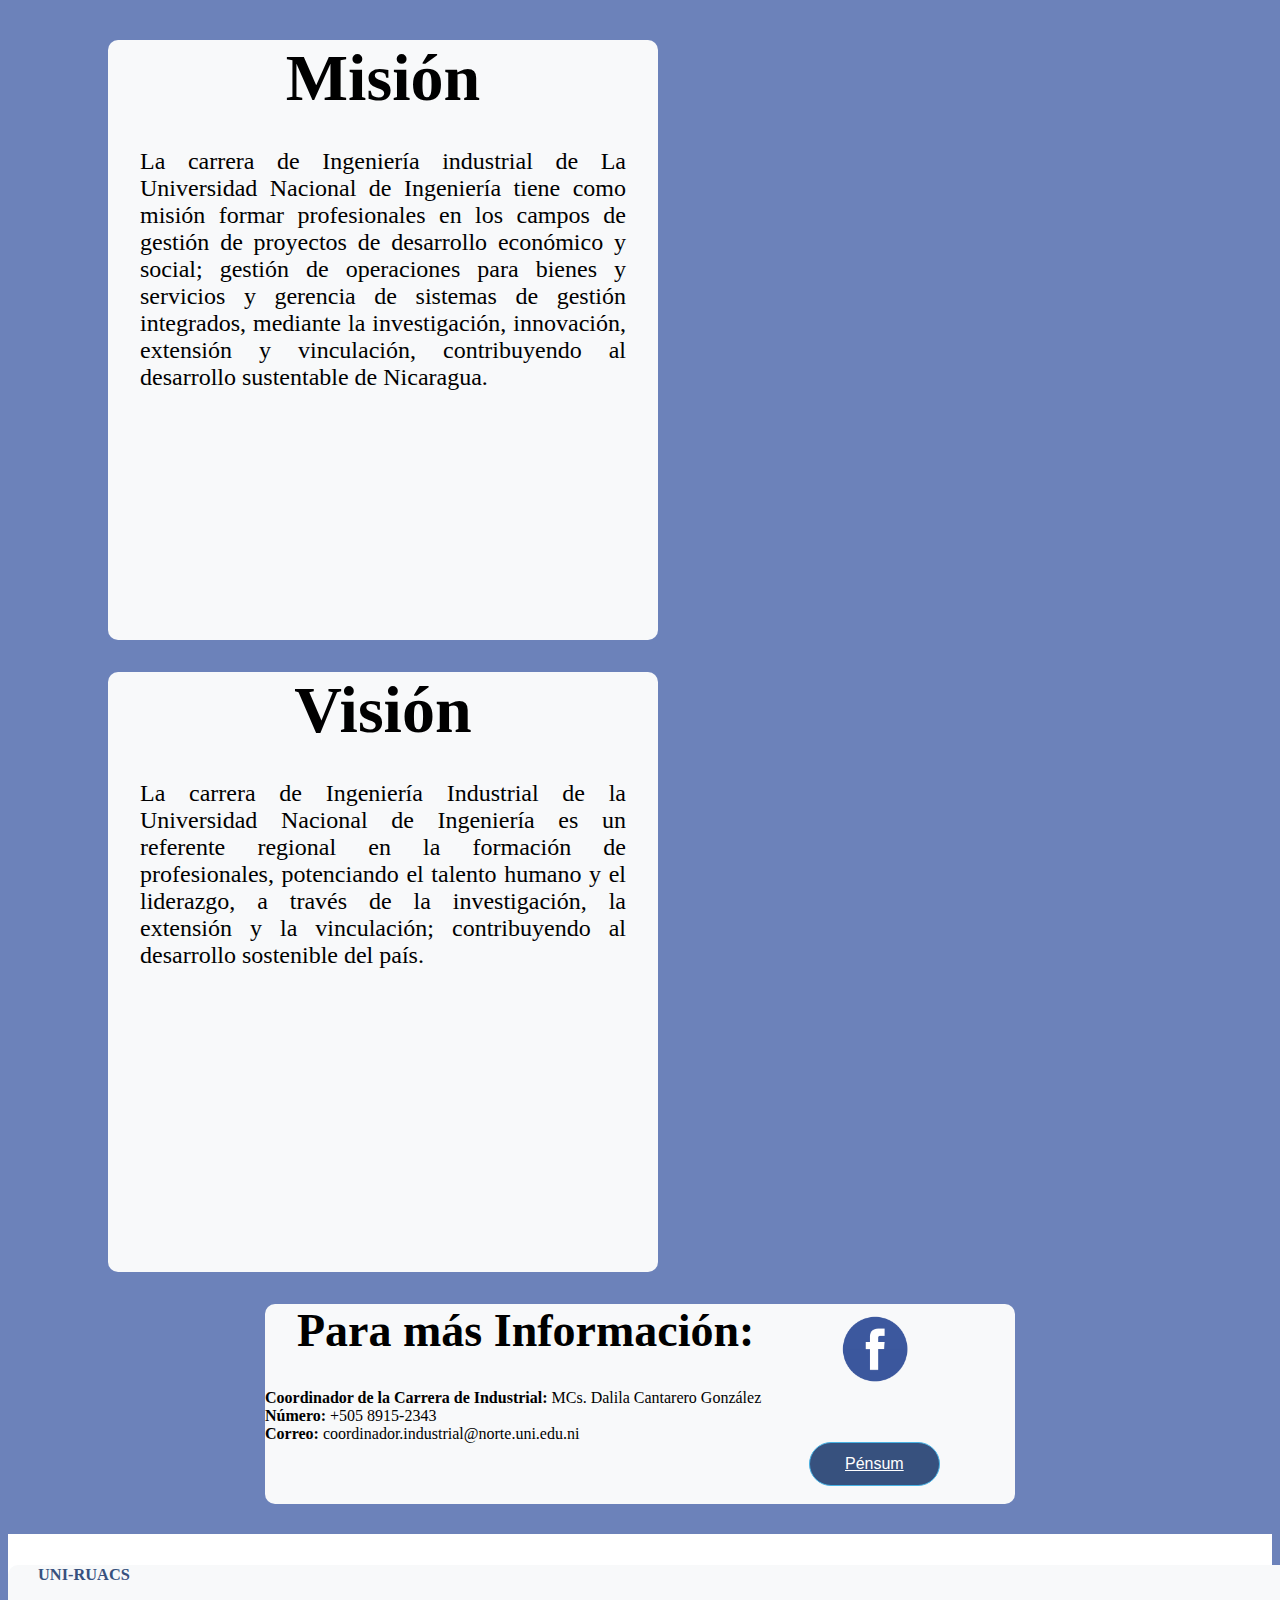
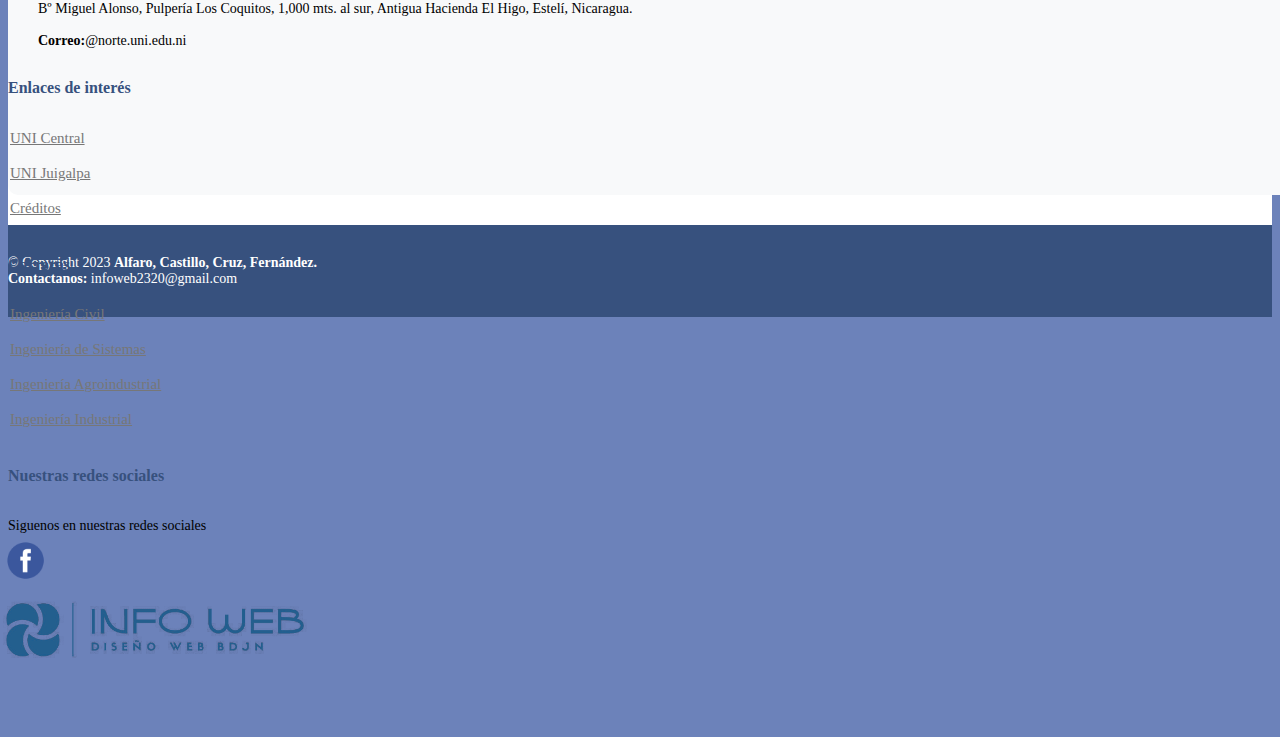
<file: C_Industrial.html>
<!DOCTYPE html>
<html lang="es">
  <head>
    <meta charset="UTF-8">
    <meta http-equiv="X-UA-Compatible" content="IE=edge">
    <meta name="viewport" content="width=device-width, initial-scale=1.0">
    <title>INFO-WEB - Ingeniería Industrial</title>
    <link href="https://cdn.jsdelivr.net/npm/bootstrap@5.3.0-alpha3/dist/css/bootstrap.min.css" rel="stylesheet" integrity="sha384-KK94CHFLLe+nY2dmCWGMq91rCGa5gtU4mk92HdvYe+M/SXH301p5ILy+dN9+nJOZ" crossorigin="anonymous">
    <link rel="stylesheet" href="./style.css">
  </head>

  <body>

    <!--header-->
    <div class="container-fluid">
      <header id=header class="d-flex flex-wrap py-3 mb-4">
        <a href="./index.html"><img class="image_1" src="./Img_Inicio/Logo Uni-Ruacs.png" width="83" height="70"></a>
        <a href="./index.html"><img class="image_2" src="./Img_Inicio/Mini Logo Info-Web.png"></a>
        <div class="button">
          <ul class="nav nav-pills">
            <button type="button" class="bottonn btn btn-outline-primary me-3"><a href="./index.html" class="nav-link">Inicio</a></button>
            <button type="button" class="bottonn btn btn-outline-primary me-3"><a href="./Quienes Somos.html" class="nav-link">¿Quiénes Somos?</a></button>
            <div class="dropdown">
              <button class="bottonn btn btn-outline-primary me-3">Carreras ⮟</button>
              <div class="dropdown-content">               
                <a href="./C_Civil.html">Ingeniería Civil</a>
                <a href="./C_Sistemas.html">Ingeniería de Sistemas</a>
                <a href="./C_AgroIndustrial.html">Ingeniería Agroindustrial</a>
                <a href="./C_Industrial.html">Ingeniera Industrial</a>
              </div>
            </div>
            <button type="button" class="bottonn btn btn-outline-primary me-3"><a href="./Investigacion.html" class="nav-link">Investigación</a></button>
            <button type="button" class="bottonn btn btn-outline-primary me-3"><a href="./Contactos.html" class="nav-link">Contactos</a></button>
            <button type="button" class="bottonn btn btn-outline-primary me-3"><a href="./Nuevo_Ingreso.html" class="nav-link">Nuevo Ingreso</a></button>
          </ul>
        </div>

      </header>
    </div>
    <!--headerfin-->
    <div class="b-example-divider"></div>

    <main>

      <div class="C_Industrial T1 container">
          <h6 class="Tit1">Ingeniería Industrial</h6>
      </div>

      <div class="C_1">
        <div class="row row-cols-1 row-cols-sm-2 row-cols-md-4">
          <div class="Img1 container-sm"><img src="./Carrera_Industrial/Industrial_1.jpg" width="490" height="420" style="margin-top: 20px"> </div>
          <div class="Img2 container-sm"><img src="./Carrera_Industrial/Industrial_2.jpg" width="490" height="420" style="margin-top: 20px"> </div>
        </div>
      </div>

      <div class="T3 container">
        <h6 class="Tit1">Objetivo</h6>
          <p class= "Tot"> Formar profesionales en Ingeniería industrial capaces de desarrollar sistemas que contribuyen al incremento de la producción, la productividad y la eficiencia, así como el mejoramiento de la calidad y seguridad e higiene en las empresas destinadas a la elaboración de bienes y servicios de tal manera que aporten al desarrollo económico, social y tecnológico del país, promoviendo la responsabilidad ambiental, y emprendimiento de proyectos que contribuyan a la solución de los problemas de la sociedad. Están capacitados para lograr que la organización sea más eficiente y competitiva, mejorando los métodos de trabajo que se utilizan, optimizando el uso de los recursos con que cuenta (económicos, materiales, etc.) controlando los procesos que se llevan a cabo, garantizando la calidad de los mismos, velando por el buen funcionamiento de cada una de las áreas que integran a la empresa y reduciendo sus costos de funcionamiento.</p>
      </div>

      <div class="row row-cols-auto">
        <div class="Mision container-sm"><h6 class="Tit1">Misión</h6>
          <p class= "Tet1"> La carrera de Ingeniería industrial de La Universidad Nacional de Ingeniería tiene como misión formar profesionales en los campos de gestión de proyectos de desarrollo económico y social; gestión de operaciones para bienes y servicios y gerencia de sistemas de gestión integrados, mediante la investigación, innovación, extensión y vinculación, contribuyendo al desarrollo sustentable de Nicaragua. </p>
          </p>
        </div>
        <div class="Vision container-sm"><h6 class="Tit1">Visión</h6>
          <p class= "Tet2">La carrera de Ingeniería Industrial de la Universidad Nacional de Ingeniería es un referente regional en la formación de profesionales, potenciando el talento humano y el liderazgo, a través de la investigación, la extensión y la vinculación; contribuyendo al desarrollo sostenible del país. </p>
        </div>
      </div>

      <div class="T4 container">
        <h6 class="Tit2">Para más Información:</h6>
        <div class="container-sm">
          <p> <strong><span>Coordinador de la Carrera de Industrial:</span></strong> MCs. Dalila Cantarero González 
            <br>
          <strong><span>Número:</span></strong> +505 8915-2343 <br>
          <strong><span>Correo:</span></strong> coordinador.industrial@norte.uni.edu.ni <br>
          </p>
          <div class="social-links mt-3">
            <a href="https://www.facebook.com/profile.php?id=100038120742113" class="facebook-S" target="_blank">
              <img src="./Img_Inicio/Logo-Facebook.png" alt="Facebook Logo" width="80" height="80"></a>
              <i class="bx bxl-facebook">
              </i>
            <a href="./Carrera_Industrial/Industrial_3.jpg" class="Pensum-S boto buy-btn nav-link" target="_blank">Pénsum</a>
            </a>
          </div>
        </div>
      </div>

    </main>

    <!--Footer-->
    <footer id="footer">
      <div class="footer-top">
        <div class="red-container">
          <div class="row">
            <div class="contact col-lg-3 col-md-6 footer-contact">
              <h3 style="margin-left: 30px; margin-top: 30px;">UNI-RUACS</h3>
              <p style="margin-left: 30px;"> Bº Miguel Alonso, Pulpería Los Coquitos, 1,000 mts. al sur, Antigua Hacienda El Higo, Estelí, Nicaragua.<br><br>
              <strong>Correo:</strong>@norte.uni.edu.ni <br>
              </p>
            </div>
            <div class="col-lg-3 col-md-6 footer-links">
              <h4 style="margin-top: 30px;">Enlaces de interés</h4>
              <ul>
                <li><i class="bx bx-chevron-right "></i> <a href="https://uni.edu.ni/" class="nav-link" target="_ublank">UNI Central</a></li>
                <li><i class="buy-btn nav-link"></i> <a href="https://rurc.uni.edu.ni" class="nav-link" target="_ublank">UNI Juigalpa</a></li>
                <li><i class="buy-btn nav-link"></i> <a href="./Creditos.html" class="nav-link">Créditos</a></li>
              </ul>
            </div>
            <div class="col-lg-3 col-md-6 footer-links">
              <h4 style="margin-top: 30px;">Carreras</h4>
              <ul>
                <li><i class="bx bx-chevron-right"></i> <a href="./C_Civil.html" class="enlace nav-link">Ingeniería Civil</a></li>
                <li><i class="bx bx-chevron-right"></i> <a href="./C_Sistemas.html" class="enlace nav-link">Ingeniería de Sistemas</a></li>
                <li><i class="bx bx-chevron-right"></i> <a href="./C_AgroIndustrial.html" class="enlace nav-link">Ingeniería Agroindustrial</a></li>
                <li><i class="bx bx-chevron-right"></i> <a href="./C_Industrial.html" class="enlace nav-link">Ingeniería Industrial</a></li>
              </ul>
            </div>
            <div class="col-lg-3 col-md-6 footer-links">
              <h4 style="margin-top: 30px;">Nuestras redes sociales</h4>
              <p>Siguenos en nuestras redes sociales</p>
            <ul>
              <div class="social-links mt-3">
                <a href="https://www.facebook.com/ruacs/?locale=es_LA" class="facebook" target="_blank">
                  <img src="./Img_Inicio/Logo-Facebook.png" alt="Facebook Logo" width="45" height="45">
                  <i class="bx bxl-facebook">
                  </i>
                </a>
              </div>
              <img class="logo_mini" src="./Img_Inicio/Logo Info-Web.png" width="380" height="201">
            </ul>
            </div>           
          </div>                      
        </div>
      </div>           
      <div class="container-sm footer-bottom clearfix">
        <div class="copyright">
          © Copyright 2023 <strong><span>Alfaro, Castillo, Cruz, Fernández.</span></strong> <br>
          <strong><span>Contactanos:</span></strong> infoweb2320@gmail.com
          
        </div>  
      </div>
    </footer>
    <!--FooterFin-->

  </body>
</html>
</file>
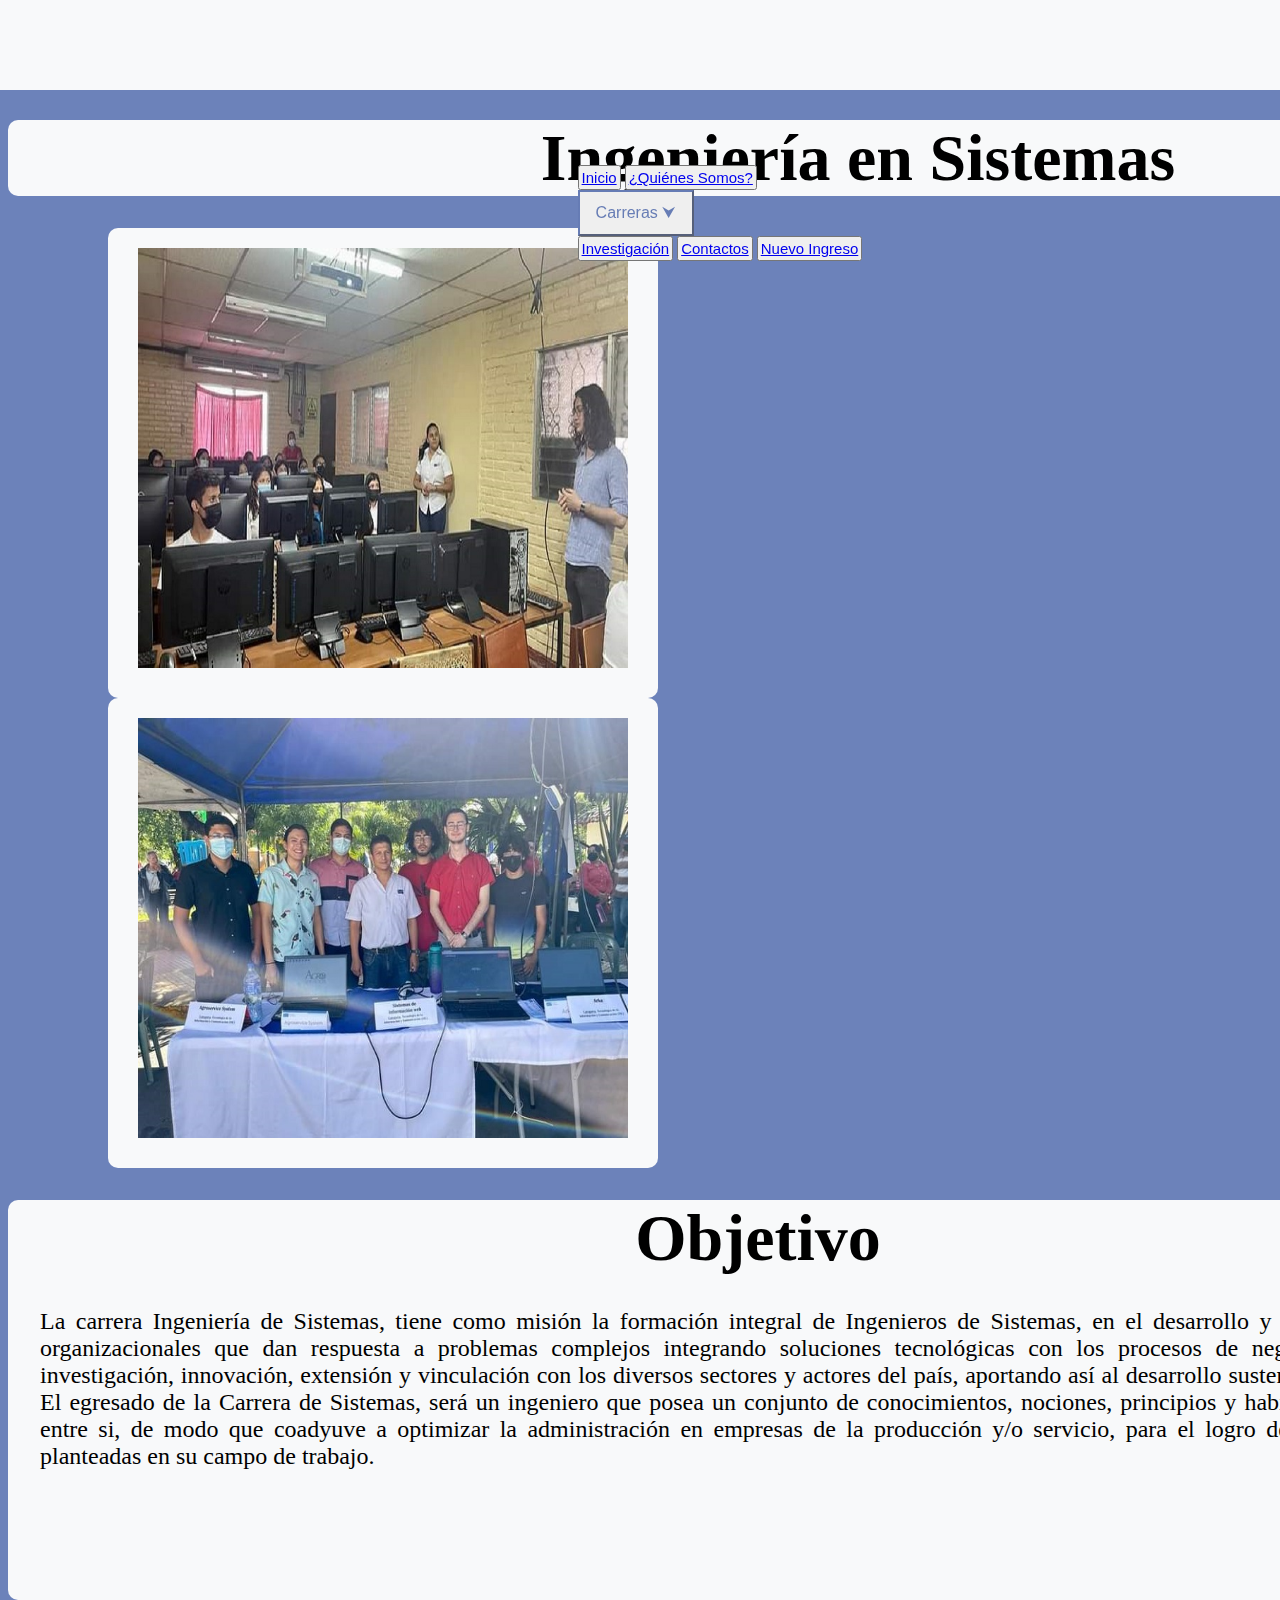
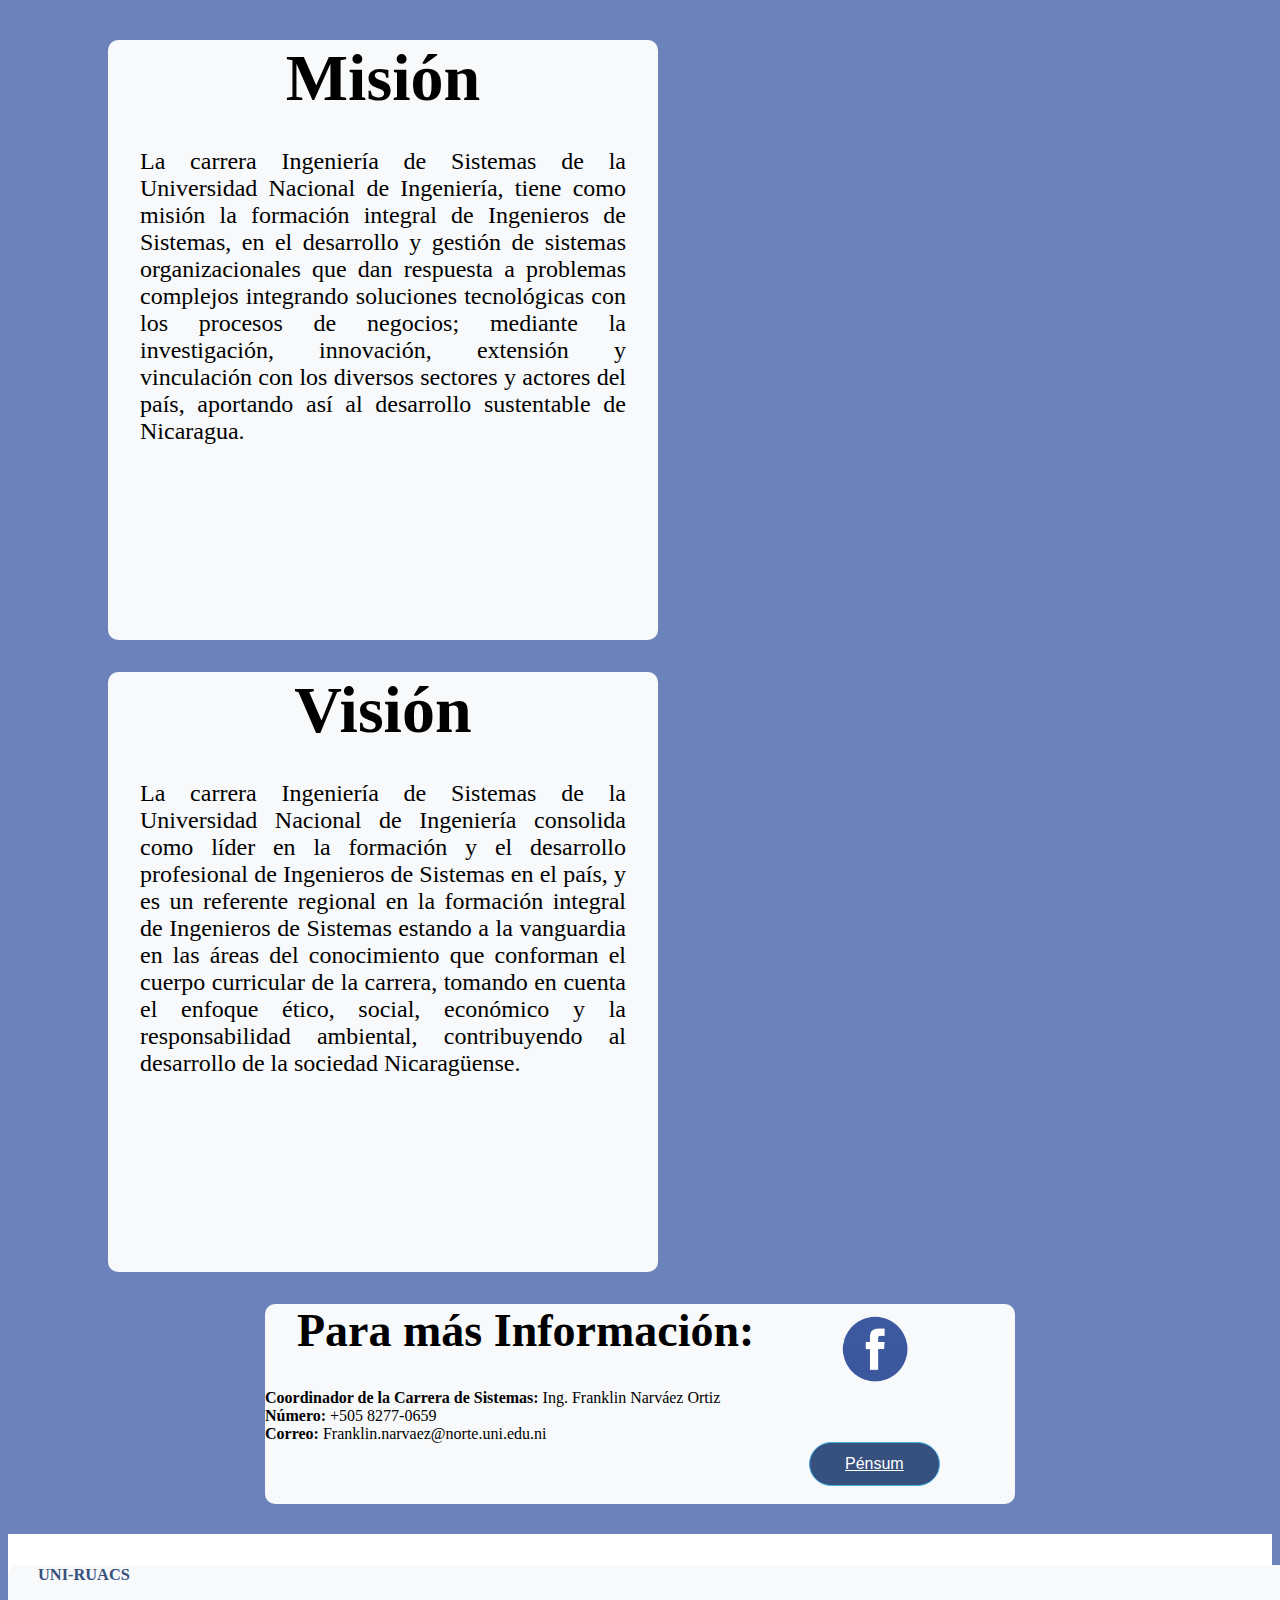
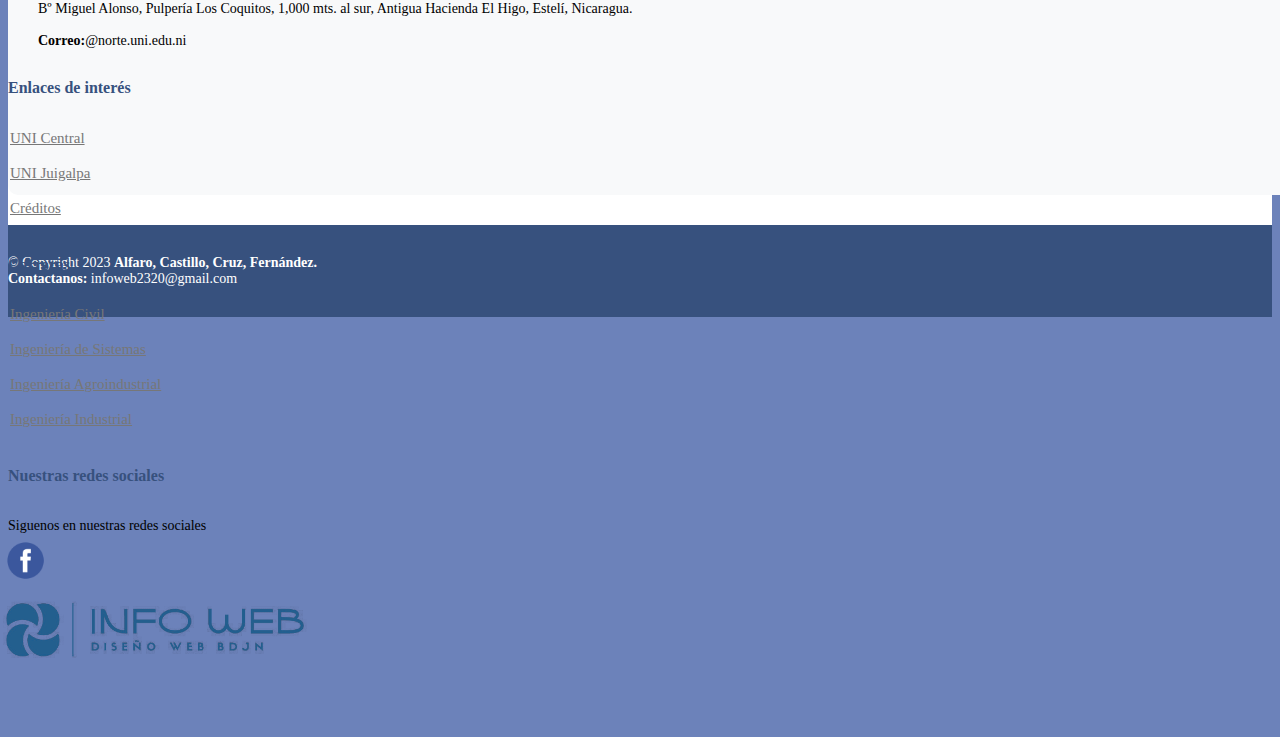
<file: C_Sistemas.html>
<!DOCTYPE html>
<html lang="es">
  <head>
    <meta charset="UTF-8">
    <meta http-equiv="X-UA-Compatible" content="IE=edge">
    <meta name="viewport" content="width=device-width, initial-scale=1.0">
    <title>INFO-WEB - Ingeniería en Sistemas</title>
    <link href="https://cdn.jsdelivr.net/npm/bootstrap@5.3.0-alpha3/dist/css/bootstrap.min.css" rel="stylesheet" integrity="sha384-KK94CHFLLe+nY2dmCWGMq91rCGa5gtU4mk92HdvYe+M/SXH301p5ILy+dN9+nJOZ" crossorigin="anonymous">
    <link rel="stylesheet" href="./style.css">
  </head>

  <body>

    <!--header-->
    <div class="container-fluid">
      <header id=header class="d-flex flex-wrap py-3 mb-4">
        <a href="./index.html"><img class="image_1" src="./Img_Inicio/Logo Uni-Ruacs.png" width="83" height="70"></a>
        <a href="./index.html"><img class="image_2" src="./Img_Inicio/Mini Logo Info-Web.png"></a>
        <div class="button">
          <ul class="nav nav-pills">
            <button type="button" class="bottonn btn btn-outline-primary me-3"><a href="./index.html" class="nav-link">Inicio</a></button>
            <button type="button" class="bottonn btn btn-outline-primary me-3"><a href="./Quienes Somos.html" class="nav-link">¿Quiénes Somos?</a></button>
            <div class="dropdown">
              <button class="bottonn btn btn-outline-primary me-3">Carreras ⮟</button>
              <div class="dropdown-content">               
                <a href="./C_Civil.html">Ingeniería Civil</a>
                <a href="./C_Sistemas.html">Ingeniería de Sistemas</a>
                <a href="./C_AgroIndustrial.html">Ingeniería Agroindustrial</a>
                <a href="./C_Industrial.html">Ingeniera Industrial</a>
              </div>
            </div>
            <button type="button" class="bottonn btn btn-outline-primary me-3"><a href="./Investigacion.html" class="nav-link">Investigación</a></button>
            <button type="button" class="bottonn btn btn-outline-primary me-3"><a href="./Contactos.html" class="nav-link">Contactos</a></button>
            <button type="button" class="bottonn btn btn-outline-primary me-3"><a href="./Nuevo_Ingreso.html" class="nav-link">Nuevo Ingreso</a></button>
          </ul>
        </div>

      </header>
    </div>
    <!--headerfin-->
    <div class="b-example-divider"></div>

    <main>

      <div class="C_Sistemas T1 container">
          <h6 class="Tit1">Ingeniería en Sistemas</h6>
      </div>

      <div class="C_1">
        <div class="row row-cols-1 row-cols-sm-2 row-cols-md-4">
          <div class="Img1 container-sm"><img src="./Carrera_Sistemas/Sistemas_1.jpg" width="490" height="420" style="margin-top: 20px"> </div>
          <div class="Img2 container-sm"><img src="./Carrera_Sistemas/Sistemas_2.jpg" width="490" height="420" style="margin-top: 20px"> </div>
        </div>
      </div>

      <div class="T3 container">
        <h6 class="Tit1">Objetivo</h6>
          <p class= "Tot"> La carrera Ingeniería de Sistemas, tiene como misión la formación integral de Ingenieros de Sistemas, en el desarrollo y gestión de sistemas organizacionales que dan respuesta a problemas complejos integrando soluciones tecnológicas con los procesos de negocios; mediante la investigación, innovación, extensión y vinculación con los diversos sectores y actores del país, aportando así al desarrollo sustentable de Nicaragua. El egresado de la Carrera de Sistemas, será un ingeniero que posea un conjunto de conocimientos, nociones, principios y habilidades organizadas entre si, de modo que coadyuve a optimizar la administración en empresas de la producción y/o servicio, para el logro de objetivos y metas planteadas en su campo de trabajo.</p>
      </div>

      <div class="row row-cols-auto">
        <div class="Mision container-sm"><h6 class="Tit1">Misión</h6>
          <p class= "Tet1"> La carrera Ingeniería de Sistemas de la Universidad Nacional de Ingeniería, tiene como misión la formación integral de Ingenieros de Sistemas, en el desarrollo y gestión de sistemas organizacionales que dan respuesta a problemas complejos integrando soluciones tecnológicas con los procesos de negocios; mediante la investigación, innovación, extensión y vinculación con los diversos sectores y actores del país, aportando así al desarrollo sustentable de Nicaragua. </p>
          </p>
        </div>
        <div class="Vision container-sm"><h6 class="Tit1">Visión</h6>
          <p class= "Tet2"> La carrera Ingeniería de Sistemas de la Universidad Nacional de Ingeniería consolida como líder en la formación y el desarrollo profesional de Ingenieros de Sistemas en el país, y es un referente regional en la formación integral de Ingenieros de Sistemas estando a la vanguardia en las áreas del conocimiento que conforman el cuerpo curricular de la carrera, tomando en cuenta el enfoque ético, social, económico y la responsabilidad ambiental, contribuyendo al desarrollo de la sociedad Nicaragüense. </p>
        </div>
      </div>

      <div class="T4 container">
        <h6 class="Tit2">Para más Información:</h6>
        <div class="container-sm">
          <p> <strong><span>Coordinador de la Carrera de Sistemas:</span></strong> Ing. Franklin Narváez Ortiz
          <br>
          <strong><span>Número:</span></strong> +505 8277-0659 <br>
          <strong><span>Correo:</span></strong> Franklin.narvaez@norte.uni.edu.ni <br>
          </p>
          <div class="social-links mt-3">
            <a href="https://www.facebook.com/jmpov441" class="facebook-S" target="_blank">
              <img src="./Img_Inicio/Logo-Facebook.png" alt="Facebook Logo" width="80" height="80"></a>
              <i class="bx bxl-facebook">
              </i>
            <a href="./Carrera_Sistemas/Sistemas_3.jpg" class="Pensum-S boto buy-btn nav-link" target="_blank">Pénsum</a>
            </a>
          </div>
        </div>
      </div>

    </main>

    <!--Footer-->
    <footer id="footer">
      <div class="footer-top">
        <div class="red-container">
          <div class="row">
            <div class="contact col-lg-3 col-md-6 footer-contact">
              <h3 style="margin-left: 30px; margin-top: 30px;">UNI-RUACS</h3>
              <p style="margin-left: 30px;"> Bº Miguel Alonso, Pulpería Los Coquitos, 1,000 mts. al sur, Antigua Hacienda El Higo, Estelí, Nicaragua.<br><br>
              <strong>Correo:</strong>@norte.uni.edu.ni <br>
              </p>
            </div>
            <div class="col-lg-3 col-md-6 footer-links">
              <h4 style="margin-top: 30px;">Enlaces de interés</h4>
              <ul>
                <li><i class="bx bx-chevron-right "></i> <a href="https://uni.edu.ni/" class="nav-link" target="_ublank">UNI Central</a></li>
                <li><i class="buy-btn nav-link"></i> <a href="https://rurc.uni.edu.ni" class="nav-link" target="_ublank">UNI Juigalpa</a></li>
                <li><i class="buy-btn nav-link"></i> <a href="./Creditos.html" class="nav-link">Créditos</a></li>
              </ul>
            </div>
            <div class="col-lg-3 col-md-6 footer-links">
              <h4 style="margin-top: 30px;">Carreras</h4>
              <ul>
                <li><i class="bx bx-chevron-right"></i> <a href="./C_Civil.html" class="enlace nav-link">Ingeniería Civil</a></li>
                <li><i class="bx bx-chevron-right"></i> <a href="./C_Sistemas.html" class="enlace nav-link">Ingeniería de Sistemas</a></li>
                <li><i class="bx bx-chevron-right"></i> <a href="./C_AgroIndustrial.html" class="enlace nav-link">Ingeniería Agroindustrial</a></li>
                <li><i class="bx bx-chevron-right"></i> <a href="./C_Industrial.html" class="enlace nav-link">Ingeniería Industrial</a></li>
              </ul>
            </div>
            <div class="col-lg-3 col-md-6 footer-links">
              <h4 style="margin-top: 30px;">Nuestras redes sociales</h4>
              <p>Siguenos en nuestras redes sociales</p>
            <ul>
              <div class="social-links mt-3">
                <a href="https://www.facebook.com/ruacs/?locale=es_LA" class="facebook" target="_blank">
                  <img src="./Img_Inicio/Logo-Facebook.png" alt="Facebook Logo" width="45" height="45">
                  <i class="bx bxl-facebook">
                  </i>
                </a>
              </div>
              <img class="logo_mini" src="./Img_Inicio/Logo Info-Web.png" width="380" height="201">
            </ul>
            </div>           
          </div>                      
        </div>
      </div>           
      <div class="container-sm footer-bottom clearfix">
        <div class="copyright">
          © Copyright 2023 <strong><span>Alfaro, Castillo, Cruz, Fernández.</span></strong> <br>
          <strong><span>Contactanos:</span></strong> infoweb2320@gmail.com
          
        </div>  
      </div>
    </footer>
    <!--FooterFin-->

  </body>
</html>
</file>
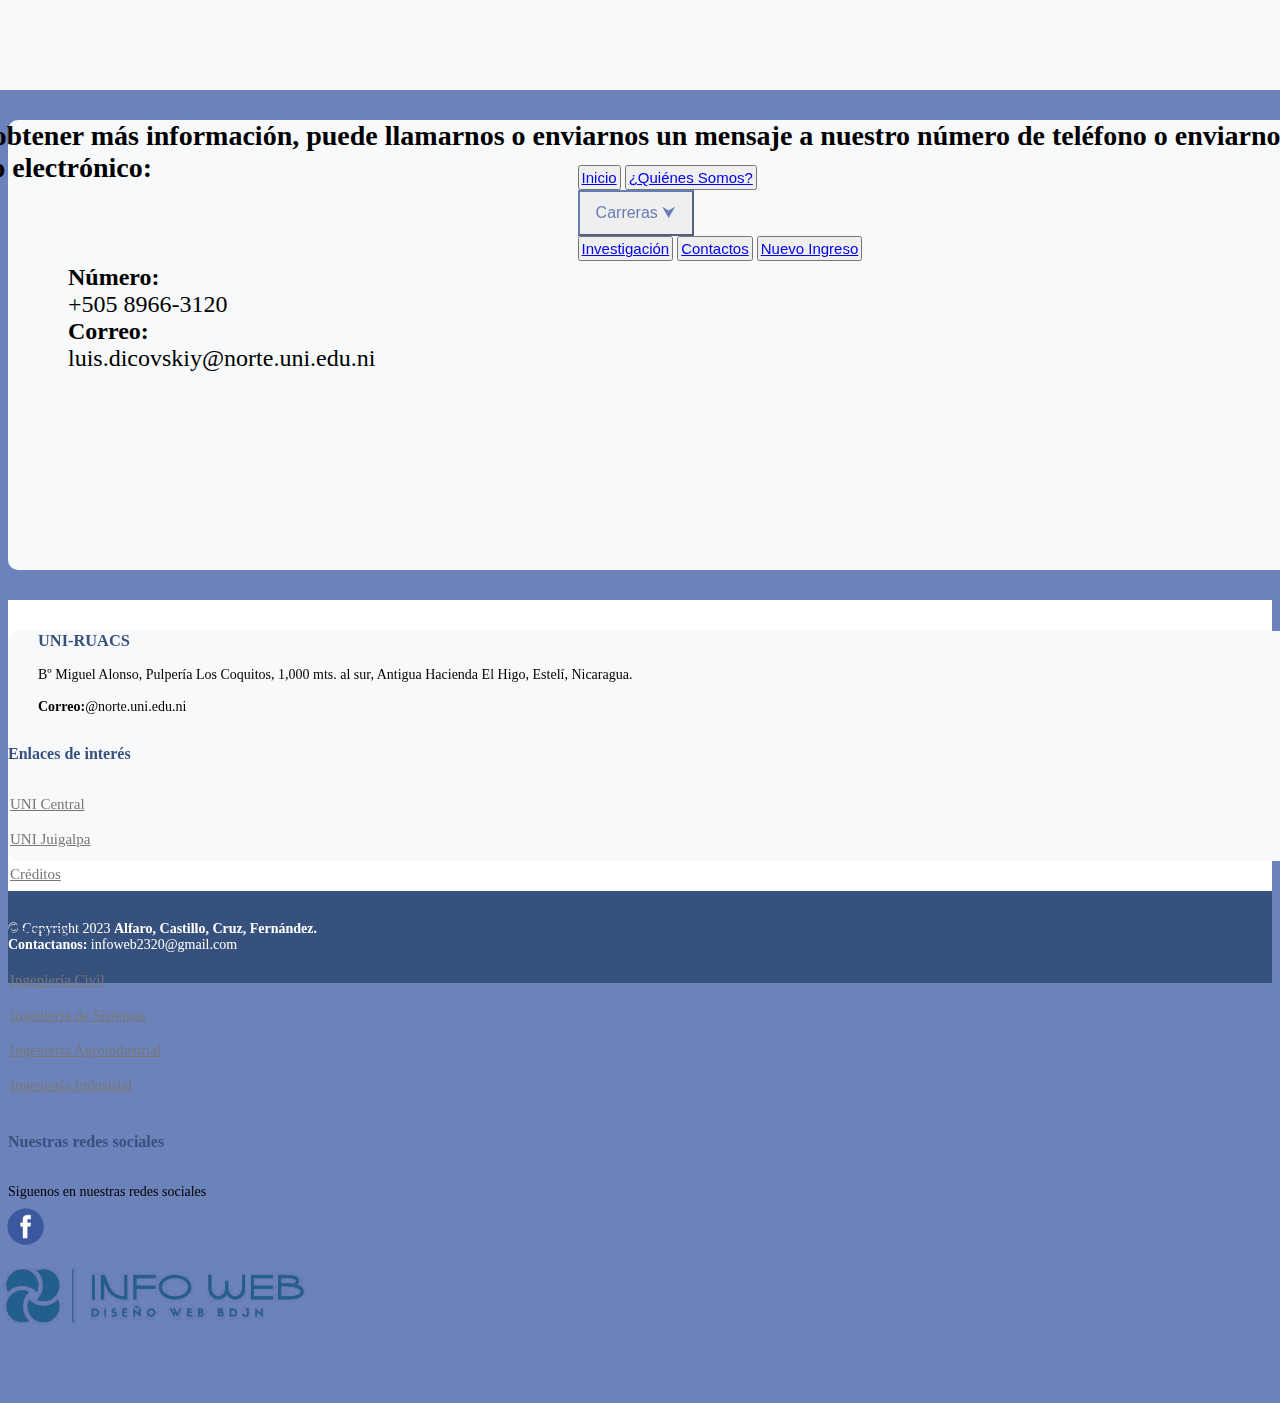
<file: Contactos.html>
<!DOCTYPE html>
<html lang="es">
  <head>
    <meta charset="UTF-8">
    <meta http-equiv="X-UA-Compatible" content="IE=edge">
    <meta name="viewport" content="width=device-width, initial-scale=1.0">
    <title>INFO-WEB - Contactos</title>
    <link href="https://cdn.jsdelivr.net/npm/bootstrap@5.3.0-alpha3/dist/css/bootstrap.min.css" rel="stylesheet" integrity="sha384-KK94CHFLLe+nY2dmCWGMq91rCGa5gtU4mk92HdvYe+M/SXH301p5ILy+dN9+nJOZ" crossorigin="anonymous">
    <link rel="stylesheet" href="./style.css">
  </head>

  <body>

    <!--header-->
    <div class="container-fluid">
      <header id=header class="d-flex flex-wrap py-3 mb-4">
        <a href="./index.html"><img class="image_1" src="./Img_Inicio/Logo Uni-Ruacs.png" width="83" height="70"></a>
        <a href="./index.html"><img class="image_2" src="./Img_Inicio/Mini Logo Info-Web.png"></a>
        <div class="button">
          <ul class="nav nav-pills">
            <button type="button" class="bottonn btn btn-outline-primary me-3"><a href="./index.html" class="nav-link">Inicio</a></button>
            <button type="button" class="bottonn btn btn-outline-primary me-3"><a href="./Quienes Somos.html" class="nav-link">¿Quiénes Somos?</a></button>
            <div class="dropdown">
              <button class="bottonn btn btn-outline-primary me-3">Carreras ⮟</button>
              <div class="dropdown-content">               
                <a href="./C_Civil.html">Ingeniería Civil</a>
                <a href="./C_Sistemas.html">Ingeniería de Sistemas</a>
                <a href="./C_AgroIndustrial.html">Ingeniería Agroindustrial</a>
                <a href="./C_Industrial.html">Ingeniera Industrial</a>
              </div>
            </div>
            <button type="button" class="bottonn btn btn-outline-primary me-3"><a href="./Investigacion.html" class="nav-link">Investigación</a></button>
            <button type="button" class="bottonn btn btn-outline-primary me-3"><a href="./Contactos.html" class="nav-link">Contactos</a></button>
            <button type="button" class="bottonn btn btn-outline-primary me-3"><a href="./Nuevo_Ingreso.html" class="nav-link">Nuevo Ingreso</a></button>
          </ul>
        </div>

      </header>
    </div>
    <!--headerfin-->
    <div class="b-example-divider"></div>

    <main>

      <div class="Contactos container">
        <div class="row">
          <div class="col-9"><h6 class="Con_tit">Para obtener más información, puede llamarnos o enviarnos un mensaje  a nuestro número de teléfono o enviarnos un correo electrónico: </h6></div>
          <div class="col-4"><p class= "Con_Tot">
            <strong><span>Número:</span></strong><br> +505 8966-3120<br>
            <strong><span>Correo:</span></strong><br> luis.dicovskiy@norte.uni.edu.ni <br>
            </p></div>
          <div class="mapa2 col-6"><iframe src="https://www.google.com/maps/embed?pb=!1m18!1m12!1m3!1d2993.397983586746!2d-86.3711028350137!3d13.07423619209144!2m3!1f0!2f0!3f0!3m2!1i1024!2i768!4f13.1!3m3!1m2!1s0x8f718c3727e56ee9%3A0x4e63ad9b6bf404c6!2sUNI-RUACS!5e1!3m2!1ses!2sni!4v1684312191179!5m2!1ses!2sni" width="650px" height="280px" style="border:0;" allowfullscreen="" loading="lazy" referrerpolicy="no-referrer-when-downgrade"></iframe></div>
        </div>
      </div>

    </main>

    <!--Footer-->
    <footer id="footer">
      <div class="footer-top">
        <div class="red-container">
          <div class="row">
            <div class="contact col-lg-3 col-md-6 footer-contact">
              <h3 style="margin-left: 30px; margin-top: 30px;">UNI-RUACS</h3>
              <p style="margin-left: 30px;"> Bº Miguel Alonso, Pulpería Los Coquitos, 1,000 mts. al sur, Antigua Hacienda El Higo, Estelí, Nicaragua.<br><br>
              <strong>Correo:</strong>@norte.uni.edu.ni <br>
              </p>
            </div>
            <div class="col-lg-3 col-md-6 footer-links">
              <h4 style="margin-top: 30px;">Enlaces de interés</h4>
              <ul>
                <li><i class="bx bx-chevron-right "></i> <a href="https://uni.edu.ni/" class="nav-link" target="_ublank">UNI Central</a></li>
                <li><i class="buy-btn nav-link"></i> <a href="https://rurc.uni.edu.ni" class="nav-link" target="_ublank">UNI Juigalpa</a></li>
                <li><i class="buy-btn nav-link"></i> <a href="./Creditos.html" class="nav-link">Créditos</a></li>
              </ul>
            </div>
            <div class="col-lg-3 col-md-6 footer-links">
              <h4 style="margin-top: 30px;">Carreras</h4>
              <ul>
                <li><i class="bx bx-chevron-right"></i> <a href="./C_Civil.html" class="enlace nav-link">Ingeniería Civil</a></li>
                <li><i class="bx bx-chevron-right"></i> <a href="./C_Sistemas.html" class="enlace nav-link">Ingeniería de Sistemas</a></li>
                <li><i class="bx bx-chevron-right"></i> <a href="./C_AgroIndustrial.html" class="enlace nav-link">Ingeniería Agroindustrial</a></li>
                <li><i class="bx bx-chevron-right"></i> <a href="./C_Industrial.html" class="enlace nav-link">Ingeniería Industrial</a></li>
              </ul>
            </div>
            <div class="col-lg-3 col-md-6 footer-links">
              <h4 style="margin-top: 30px;">Nuestras redes sociales</h4>
              <p>Siguenos en nuestras redes sociales</p>
            <ul>
              <div class="social-links mt-3">
                <a href="https://www.facebook.com/ruacs/?locale=es_LA" class="facebook" target="_blank">
                  <img src="./Img_Inicio/Logo-Facebook.png" alt="Facebook Logo" width="45" height="45">
                  <i class="bx bxl-facebook">
                  </i>
                </a>
              </div>
              <img class="logo_mini" src="./Img_Inicio/Logo Info-Web.png" width="380" height="201">
            </ul>
            </div>           
          </div>                      
        </div>
      </div>           
      <div class="container-sm footer-bottom clearfix">
        <div class="copyright">
          © Copyright 2023 <strong><span>Alfaro, Castillo, Cruz, Fernández.</span></strong> <br>
          <strong><span>Contactanos:</span></strong> infoweb2320@gmail.com
          
        </div>  
      </div>
    </footer>
    <!--FooterFin-->

  </body>
</html>
</file>
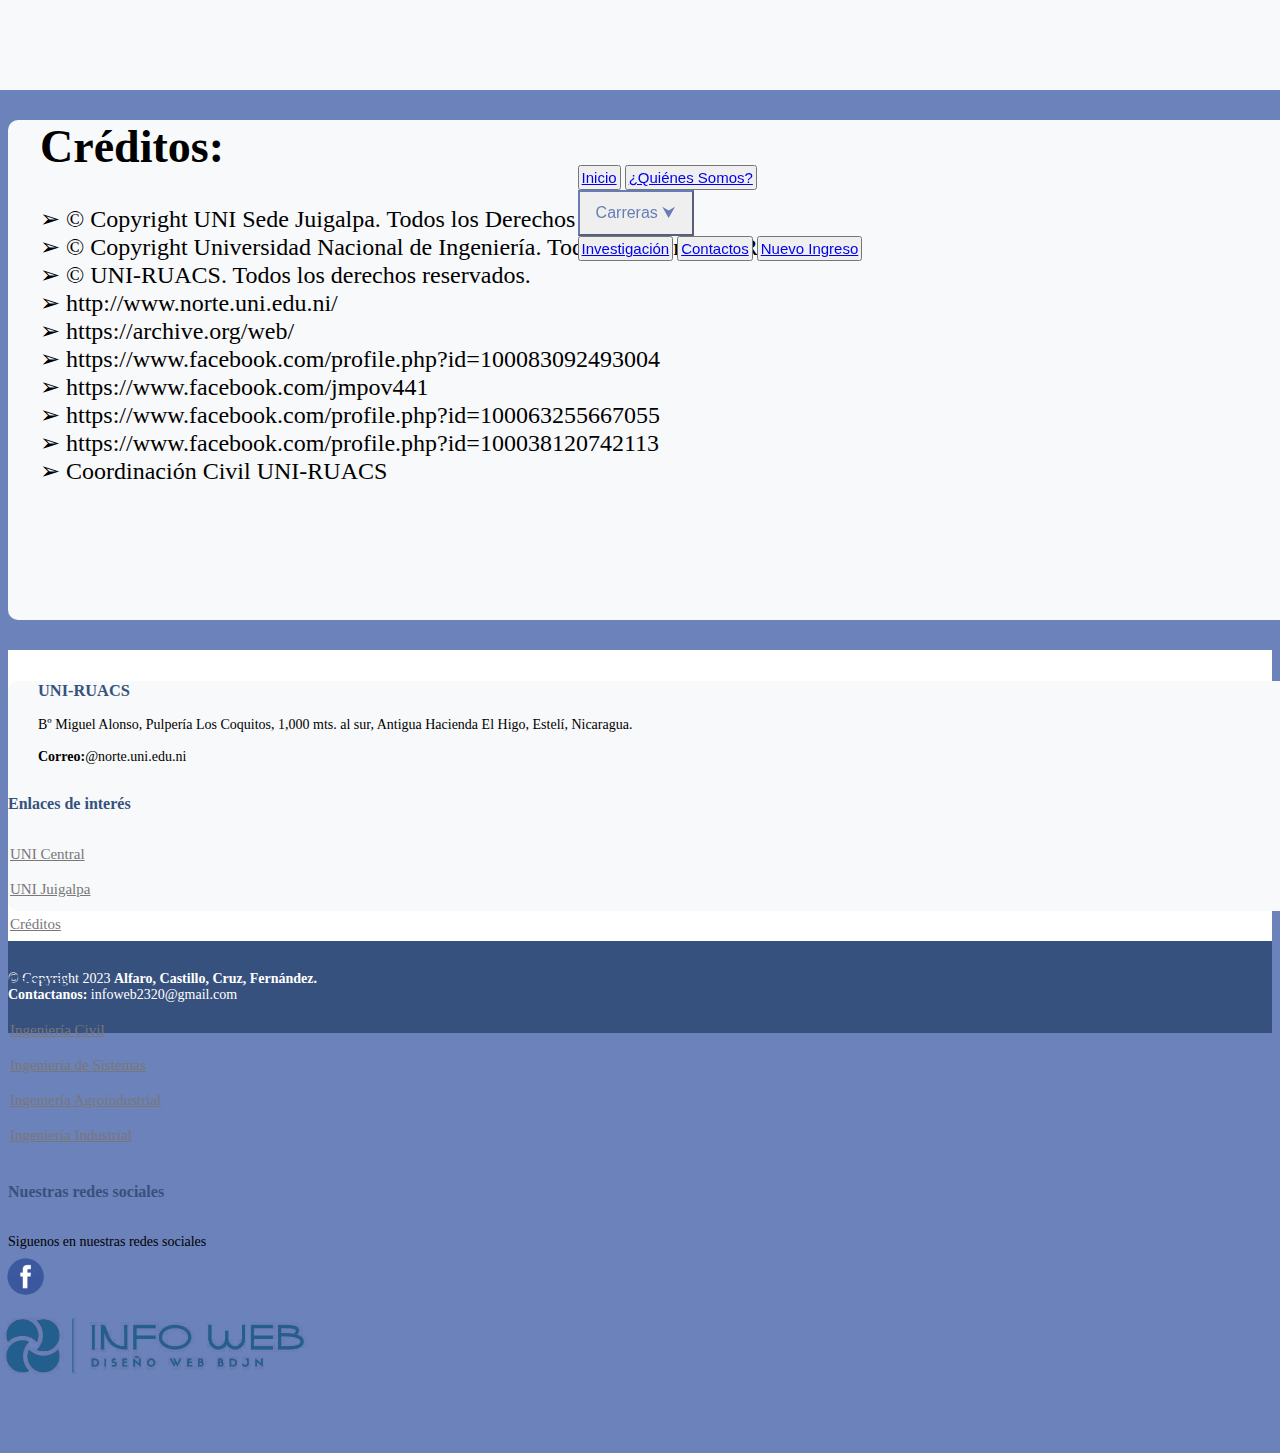
<file: Creditos.html>
<!DOCTYPE html>
<html lang="es">
  <head>
    <meta charset="UTF-8">
    <meta http-equiv="X-UA-Compatible" content="IE=edge">
    <meta name="viewport" content="width=device-width, initial-scale=1.0">
    <title>INFO-WEB - Créditos</title>
    <link href="https://cdn.jsdelivr.net/npm/bootstrap@5.3.0-alpha3/dist/css/bootstrap.min.css" rel="stylesheet" integrity="sha384-KK94CHFLLe+nY2dmCWGMq91rCGa5gtU4mk92HdvYe+M/SXH301p5ILy+dN9+nJOZ" crossorigin="anonymous">
    <link rel="stylesheet" href="./style.css">
  </head>

  <body>

    <!--header-->
    <div class="container-fluid">
      <header id=header class="d-flex flex-wrap py-3 mb-4">
        <a href="./index.html"><img class="image_1" src="./Img_Inicio/Logo Uni-Ruacs.png" width="83" height="70"></a>
        <a href="./index.html"><img class="image_2" src="./Img_Inicio/Mini Logo Info-Web.png"></a>
        <div class="button">
          <ul class="nav nav-pills">
            <button type="button" class="bottonn btn btn-outline-primary me-3"><a href="./index.html" class="nav-link">Inicio</a></button>
            <button type="button" class="bottonn btn btn-outline-primary me-3"><a href="./Quienes Somos.html" class="nav-link">¿Quiénes Somos?</a></button>
            <div class="dropdown">
              <button class="bottonn btn btn-outline-primary me-3">Carreras ⮟</button>
              <div class="dropdown-content">               
                <a href="./C_Civil.html">Ingeniería Civil</a>
                <a href="./C_Sistemas.html">Ingeniería de Sistemas</a>
                <a href="./C_AgroIndustrial.html">Ingeniería Agroindustrial</a>
                <a href="./C_Industrial.html">Ingeniera Industrial</a>
              </div>
            </div>
            <button type="button" class="bottonn btn btn-outline-primary me-3"><a href="./Investigacion.html" class="nav-link">Investigación</a></button>
            <button type="button" class="bottonn btn btn-outline-primary me-3"><a href="./Contactos.html" class="nav-link">Contactos</a></button>
            <button type="button" class="bottonn btn btn-outline-primary me-3"><a href="./Nuevo_Ingreso.html" class="nav-link">Nuevo Ingreso</a></button>
          </ul>
        </div>

      </header>
    </div>
    <!--headerfin-->
    <div class="b-example-divider"></div>

    <main>

      <div class="Creditos container">
        <h6 class="Cred_tit">Créditos:</h6>
          <p class= "Cred_Tot"> ➢ © Copyright UNI Sede Juigalpa. Todos los Derechos Reservados<br>
            ➢ © Copyright Universidad Nacional de Ingeniería. Todos los Derechos Reservados<br>
            ➢ © UNI-RUACS. Todos los derechos reservados.<br>
            ➢ http://www.norte.uni.edu.ni/<br>
            ➢ https://archive.org/web/<br>
            ➢ https://www.facebook.com/profile.php?id=100083092493004<br>
            ➢ https://www.facebook.com/jmpov441<br>
            ➢ https://www.facebook.com/profile.php?id=100063255667055<br>
            ➢ https://www.facebook.com/profile.php?id=100038120742113<br>
            ➢ Coordinación Civil UNI-RUACS </p>
      </div>

    </main>

    <!--Footer-->
    <footer id="footer">
      <div class="footer-top">
        <div class="red-container">
          <div class="row">
            <div class="contact col-lg-3 col-md-6 footer-contact">
              <h3 style="margin-left: 30px; margin-top: 30px;">UNI-RUACS</h3>
              <p style="margin-left: 30px;"> Bº Miguel Alonso, Pulpería Los Coquitos, 1,000 mts. al sur, Antigua Hacienda El Higo, Estelí, Nicaragua.<br><br>
              <strong>Correo:</strong>@norte.uni.edu.ni <br>
              </p>
            </div>
            <div class="col-lg-3 col-md-6 footer-links">
              <h4 style="margin-top: 30px;">Enlaces de interés</h4>
              <ul>
                <li><i class="bx bx-chevron-right "></i> <a href="https://uni.edu.ni/" class="nav-link" target="_ublank">UNI Central</a></li>
                <li><i class="buy-btn nav-link"></i> <a href="https://rurc.uni.edu.ni" class="nav-link" target="_ublank">UNI Juigalpa</a></li>
                <li><i class="buy-btn nav-link"></i> <a href="./Creditos.html" class="nav-link">Créditos</a></li>
              </ul>
            </div>
            <div class="col-lg-3 col-md-6 footer-links">
              <h4 style="margin-top: 30px;">Carreras</h4>
              <ul>
                <li><i class="bx bx-chevron-right"></i> <a href="./C_Civil.html" class="enlace nav-link">Ingeniería Civil</a></li>
                <li><i class="bx bx-chevron-right"></i> <a href="./C_Sistemas.html" class="enlace nav-link">Ingeniería de Sistemas</a></li>
                <li><i class="bx bx-chevron-right"></i> <a href="./C_AgroIndustrial.html" class="enlace nav-link">Ingeniería Agroindustrial</a></li>
                <li><i class="bx bx-chevron-right"></i> <a href="./C_Industrial.html" class="enlace nav-link">Ingeniería Industrial</a></li>
              </ul>
            </div>
            <div class="col-lg-3 col-md-6 footer-links">
              <h4 style="margin-top: 30px;">Nuestras redes sociales</h4>
              <p>Siguenos en nuestras redes sociales</p>
            <ul>
              <div class="social-links mt-3">
                <a href="https://www.facebook.com/ruacs/?locale=es_LA" class="facebook" target="_blank">
                  <img src="./Img_Inicio/Logo-Facebook.png" alt="Facebook Logo" width="45" height="45">
                  <i class="bx bxl-facebook">
                  </i>
                </a>
              </div>
              <img class="logo_mini" src="./Img_Inicio/Logo Info-Web.png" width="380" height="201">
            </ul>
            </div>           
          </div>                      
        </div>
      </div>           
      <div class="container-sm footer-bottom clearfix">
        <div class="copyright">
          © Copyright 2023 <strong><span>Alfaro, Castillo, Cruz, Fernández.</span></strong> <br>
          <strong><span>Contactanos:</span></strong> infoweb2320@gmail.com
          
        </div>  
      </div>
    </footer>
    <!--FooterFin-->

  </body>
</html>
</file>
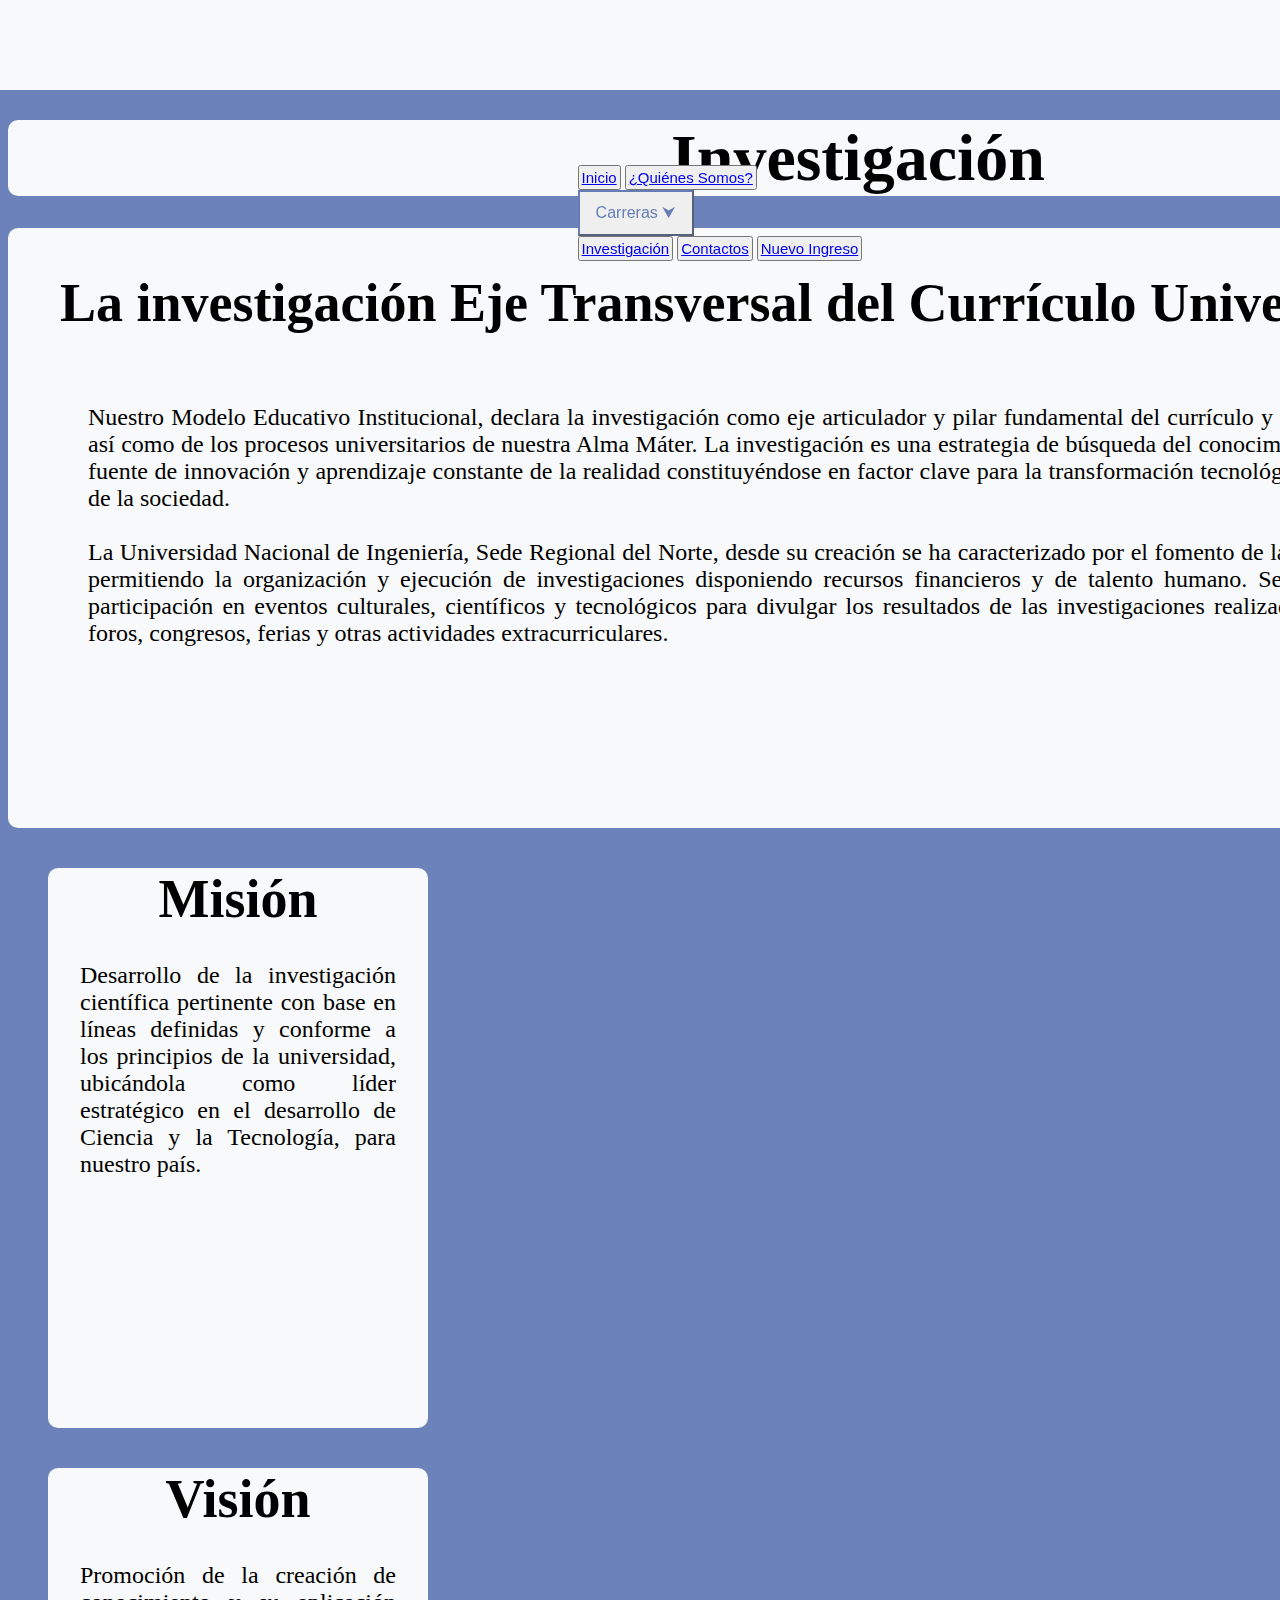
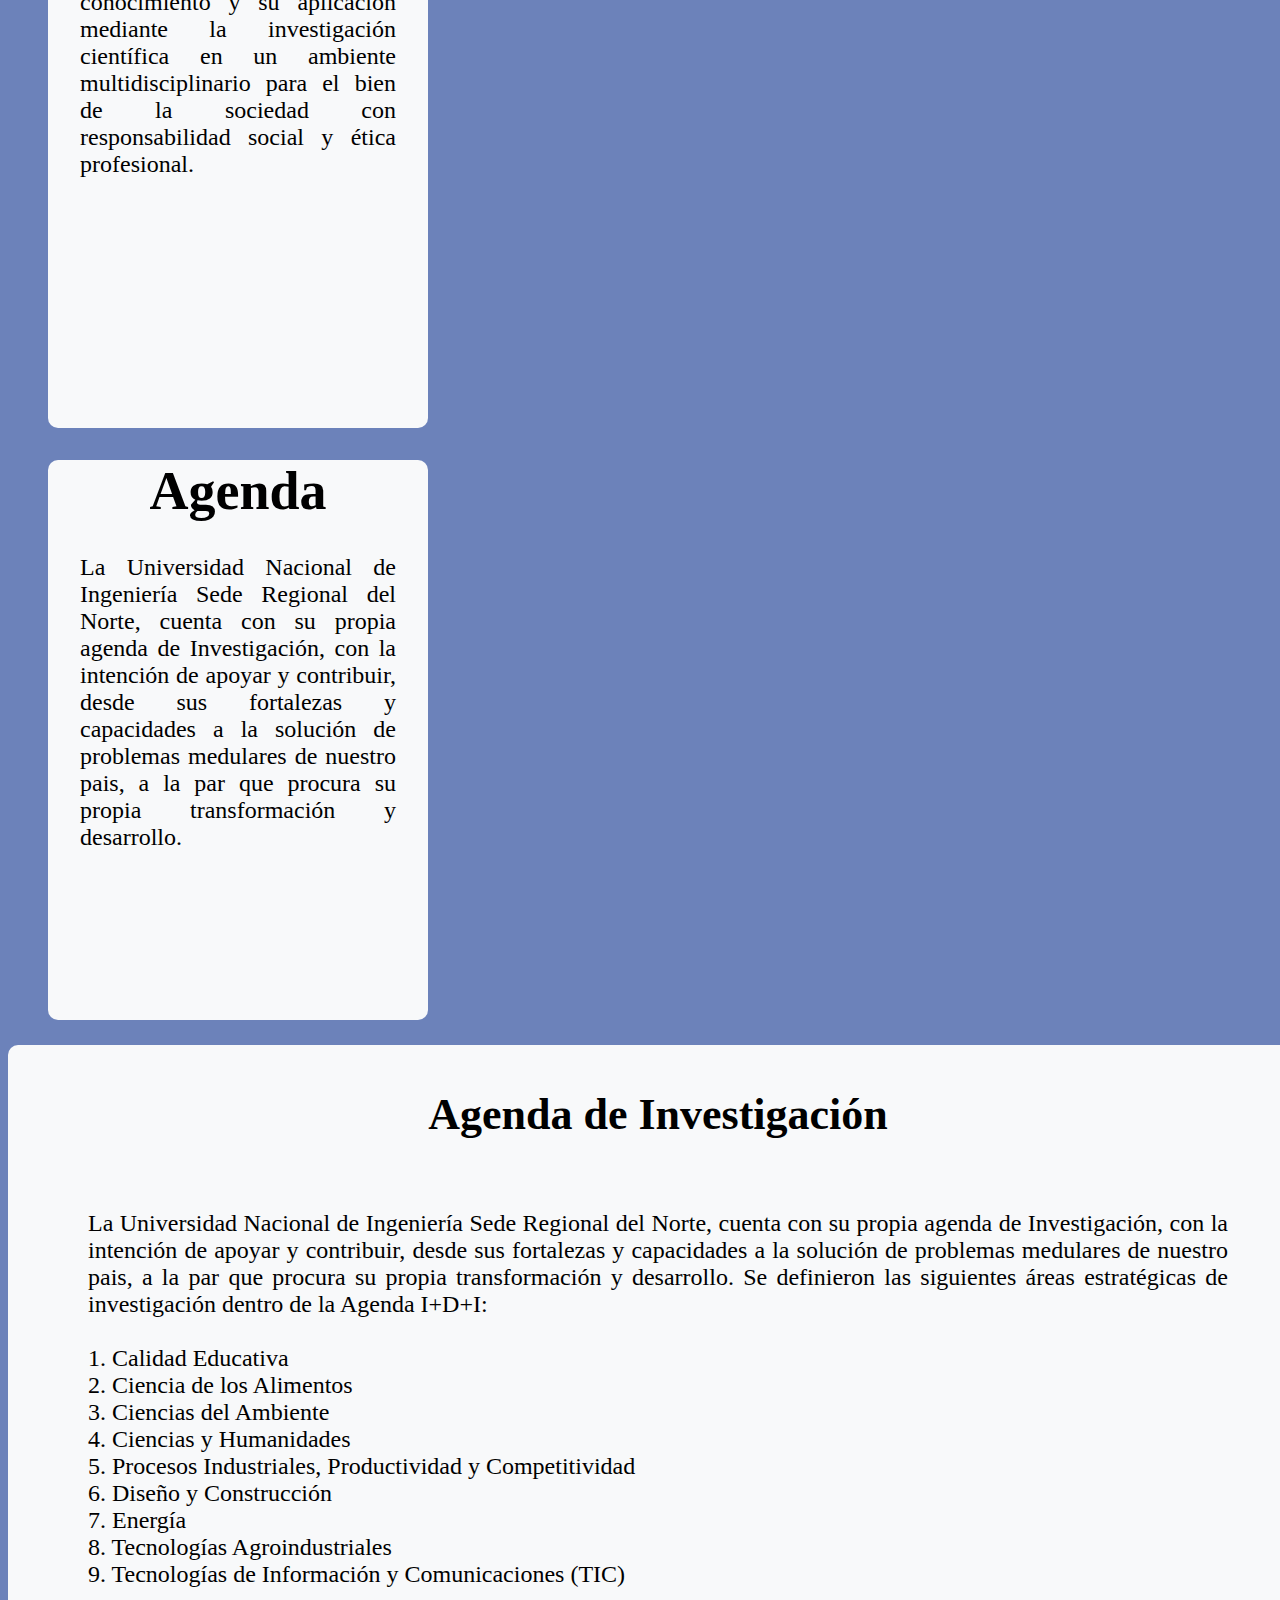
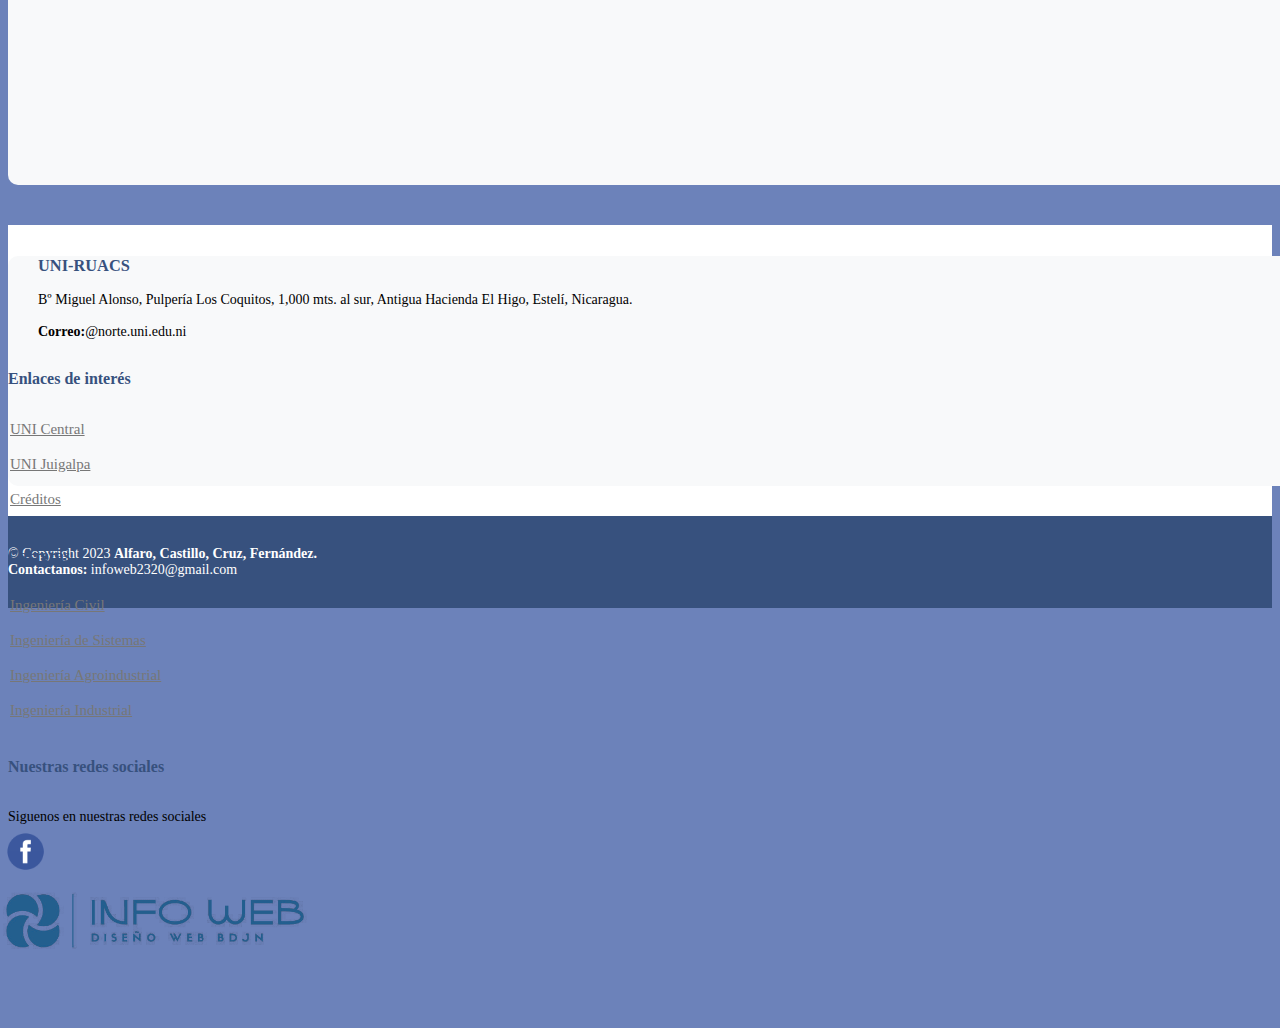
<file: Investigacion.html>
<!DOCTYPE html>
<html lang="es">
  <head>
    <meta charset="UTF-8">
    <meta http-equiv="X-UA-Compatible" content="IE=edge">
    <meta name="viewport" content="width=device-width, initial-scale=1.0">
    <title>INFO-WEB - Investigación</title>
    <link href="https://cdn.jsdelivr.net/npm/bootstrap@5.3.0-alpha3/dist/css/bootstrap.min.css" rel="stylesheet" integrity="sha384-KK94CHFLLe+nY2dmCWGMq91rCGa5gtU4mk92HdvYe+M/SXH301p5ILy+dN9+nJOZ" crossorigin="anonymous">
    <link rel="stylesheet" href="./style.css">
  </head>

  <body>

    <!--header-->
    <div class="container-fluid">
      <header id=header class="d-flex flex-wrap py-3 mb-4">
        <a href="./index.html"><img class="image_1" src="./Img_Inicio/Logo Uni-Ruacs.png" width="83" height="70"></a>
        <a href="./index.html"><img class="image_2" src="./Img_Inicio/Mini Logo Info-Web.png"></a>
        <div class="button">
          <ul class="nav nav-pills">
            <button type="button" class="bottonn btn btn-outline-primary me-3"><a href="./index.html" class="nav-link">Inicio</a></button>
            <button type="button" class="bottonn btn btn-outline-primary me-3"><a href="./Quienes Somos.html" class="nav-link">¿Quiénes Somos?</a></button>
            <div class="dropdown">
              <button class="bottonn btn btn-outline-primary me-3">Carreras ⮟</button>
              <div class="dropdown-content">               
                <a href="./C_Civil.html">Ingeniería Civil</a>
                <a href="./C_Sistemas.html">Ingeniería de Sistemas</a>
                <a href="./C_AgroIndustrial.html">Ingeniería Agroindustrial</a>
                <a href="./C_Industrial.html">Ingeniera Industrial</a>
              </div>
            </div>
            <button type="button" class="bottonn btn btn-outline-primary me-3"><a href="./Investigacion.html" class="nav-link">Investigación</a></button>
            <button type="button" class="bottonn btn btn-outline-primary me-3"><a href="./Contactos.html" class="nav-link">Contactos</a></button>
            <button type="button" class="bottonn btn btn-outline-primary me-3"><a href="./Nuevo_Ingreso.html" class="nav-link">Nuevo Ingreso</a></button>
          </ul>
        </div>

      </header>
    </div>
    <!--headerfin-->
    <div class="b-example-divider"></div>

    <main>

    <div class="Investigacion T1 container">
        <h6 class="Tit1">Investigación</h6>
    </div>

    <div class="IT2 container">
      <h6>‎</h6>
      <h6 class="ITit1">La investigación Eje Transversal del Currículo Universitario</h6>
        <p class= "ITot">Nuestro Modelo Educativo Institucional, declara la investigación como eje articulador y pilar fundamental del currículo y sus contenidos, así como de los procesos universitarios de nuestra Alma Máter. La investigación es una estrategia de búsqueda del conocimiento, así como fuente de innovación y aprendizaje constante de la realidad constituyéndose en factor clave para la transformación tecnológica y educativa de la sociedad.<br>
        <br>
        La Universidad Nacional de Ingeniería, Sede Regional del Norte, desde su creación se ha caracterizado por el fomento de la investigación, permitiendo la organización y ejecución de investigaciones disponiendo recursos financieros y de talento humano. Se ha logrado la participación en eventos culturales, científicos y tecnológicos para divulgar los resultados de las investigaciones realizadas a través de foros, congresos, ferias y otras actividades extracurriculares.
        </p>
    </div>

    <div class="row row-cols-auto">
      <div class="IMision container-sm"><h6 class="ITit1">Misión</h6>
        <p class= "Tet1"> Desarrollo de la investigación científica pertinente con base en líneas definidas y conforme a los principios de la universidad, ubicándola como líder estratégico en el desarrollo de Ciencia y la Tecnología, para nuestro país.</p>
      </div>
      <div class="IVision container-sm"><h6 class="ITit1">Visión</h6>
        <p class= "Tet2"> Promoción de la creación de conocimiento y su aplicación mediante la investigación científica en un ambiente multidisciplinario para el bien de la sociedad con responsabilidad social y ética profesional. </p>
      </div>
      <div class="IAgenda container-sm"><h6 class="ITit1">Agenda</h6>
        <p class= "Tet2"> La Universidad Nacional de Ingeniería Sede Regional del Norte, cuenta con su propia agenda de Investigación, con la intención de apoyar y contribuir, desde sus fortalezas y capacidades a la solución de problemas medulares de nuestro pais, a la par que procura su propia transformación y desarrollo. </p>
      </div>
    </div>

    <div class="IT3 container">
      <h6>‎</h6>
      <h1 class="ITit2"> Agenda de Investigación</h1>
        <p class= "ITot">La Universidad Nacional de Ingeniería Sede Regional del Norte, cuenta con su propia agenda de Investigación, con la intención de apoyar y contribuir, desde sus fortalezas y capacidades a la solución de problemas medulares de nuestro pais, a la par que procura su propia transformación y desarrollo. Se definieron las siguientes áreas estratégicas de investigación dentro de la Agenda I+D+I:<br>
        <br>
        1.	Calidad Educativa<br>
        2.	Ciencia de los Alimentos<br>
        3.	Ciencias del Ambiente<br>
        4.	Ciencias y Humanidades<br>
        5.	Procesos Industriales, Productividad y Competitividad<br>
        6.	Diseño y Construcción<br>
        7.	Energía<br>
        8.	Tecnologías Agroindustriales<br>
        9.	Tecnologías de Información y Comunicaciones (TIC)<br></p>
    </div>

    </main>

    <!--Footer-->
    <footer id="footer">
      <div class="footer-top">
        <div class="red-container">
          <div class="row">
            <div class="contact col-lg-3 col-md-6 footer-contact">
              <h3 style="margin-left: 30px; margin-top: 30px;">UNI-RUACS</h3>
              <p style="margin-left: 30px;"> Bº Miguel Alonso, Pulpería Los Coquitos, 1,000 mts. al sur, Antigua Hacienda El Higo, Estelí, Nicaragua.<br><br>
              <strong>Correo:</strong>@norte.uni.edu.ni <br>
              </p>
            </div>
            <div class="col-lg-3 col-md-6 footer-links">
              <h4 style="margin-top: 30px;">Enlaces de interés</h4>
              <ul>
                <li><i class="bx bx-chevron-right "></i> <a href="https://uni.edu.ni/" class="nav-link" target="_ublank">UNI Central</a></li>
                <li><i class="buy-btn nav-link"></i> <a href="https://rurc.uni.edu.ni" class="nav-link" target="_ublank">UNI Juigalpa</a></li>
                <li><i class="buy-btn nav-link"></i> <a href="./Creditos.html" class="nav-link">Créditos</a></li>
              </ul>
            </div>
            <div class="col-lg-3 col-md-6 footer-links">
              <h4 style="margin-top: 30px;">Carreras</h4>
              <ul>
                <li><i class="bx bx-chevron-right"></i> <a href="./C_Civil.html" class="enlace nav-link">Ingeniería Civil</a></li>
                <li><i class="bx bx-chevron-right"></i> <a href="./C_Sistemas.html" class="enlace nav-link">Ingeniería de Sistemas</a></li>
                <li><i class="bx bx-chevron-right"></i> <a href="./C_AgroIndustrial.html" class="enlace nav-link">Ingeniería Agroindustrial</a></li>
                <li><i class="bx bx-chevron-right"></i> <a href="./C_Industrial.html" class="enlace nav-link">Ingeniería Industrial</a></li>
              </ul>
            </div>
            <div class="col-lg-3 col-md-6 footer-links">
              <h4 style="margin-top: 30px;">Nuestras redes sociales</h4>
              <p>Siguenos en nuestras redes sociales</p>
            <ul>
              <div class="social-links mt-3">
                <a href="https://www.facebook.com/ruacs/?locale=es_LA" class="facebook" target="_blank">
                  <img src="./Img_Inicio/Logo-Facebook.png" alt="Facebook Logo" width="45" height="45">
                  <i class="bx bxl-facebook">
                  </i>
                </a>
              </div>
              <img class="logo_mini" src="./Img_Inicio/Logo Info-Web.png" width="380" height="201">
            </ul>
            </div>           
          </div>                      
        </div>
      </div>           
      <div class="container-sm footer-bottom clearfix">
        <div class="copyright">
          © Copyright 2023 <strong><span>Alfaro, Castillo, Cruz, Fernández.</span></strong> <br>
          <strong><span>Contactanos:</span></strong> infoweb2320@gmail.com
          
        </div>  
      </div>
    </footer>
    <!--FooterFin-->

  </body>
</html>
</file>
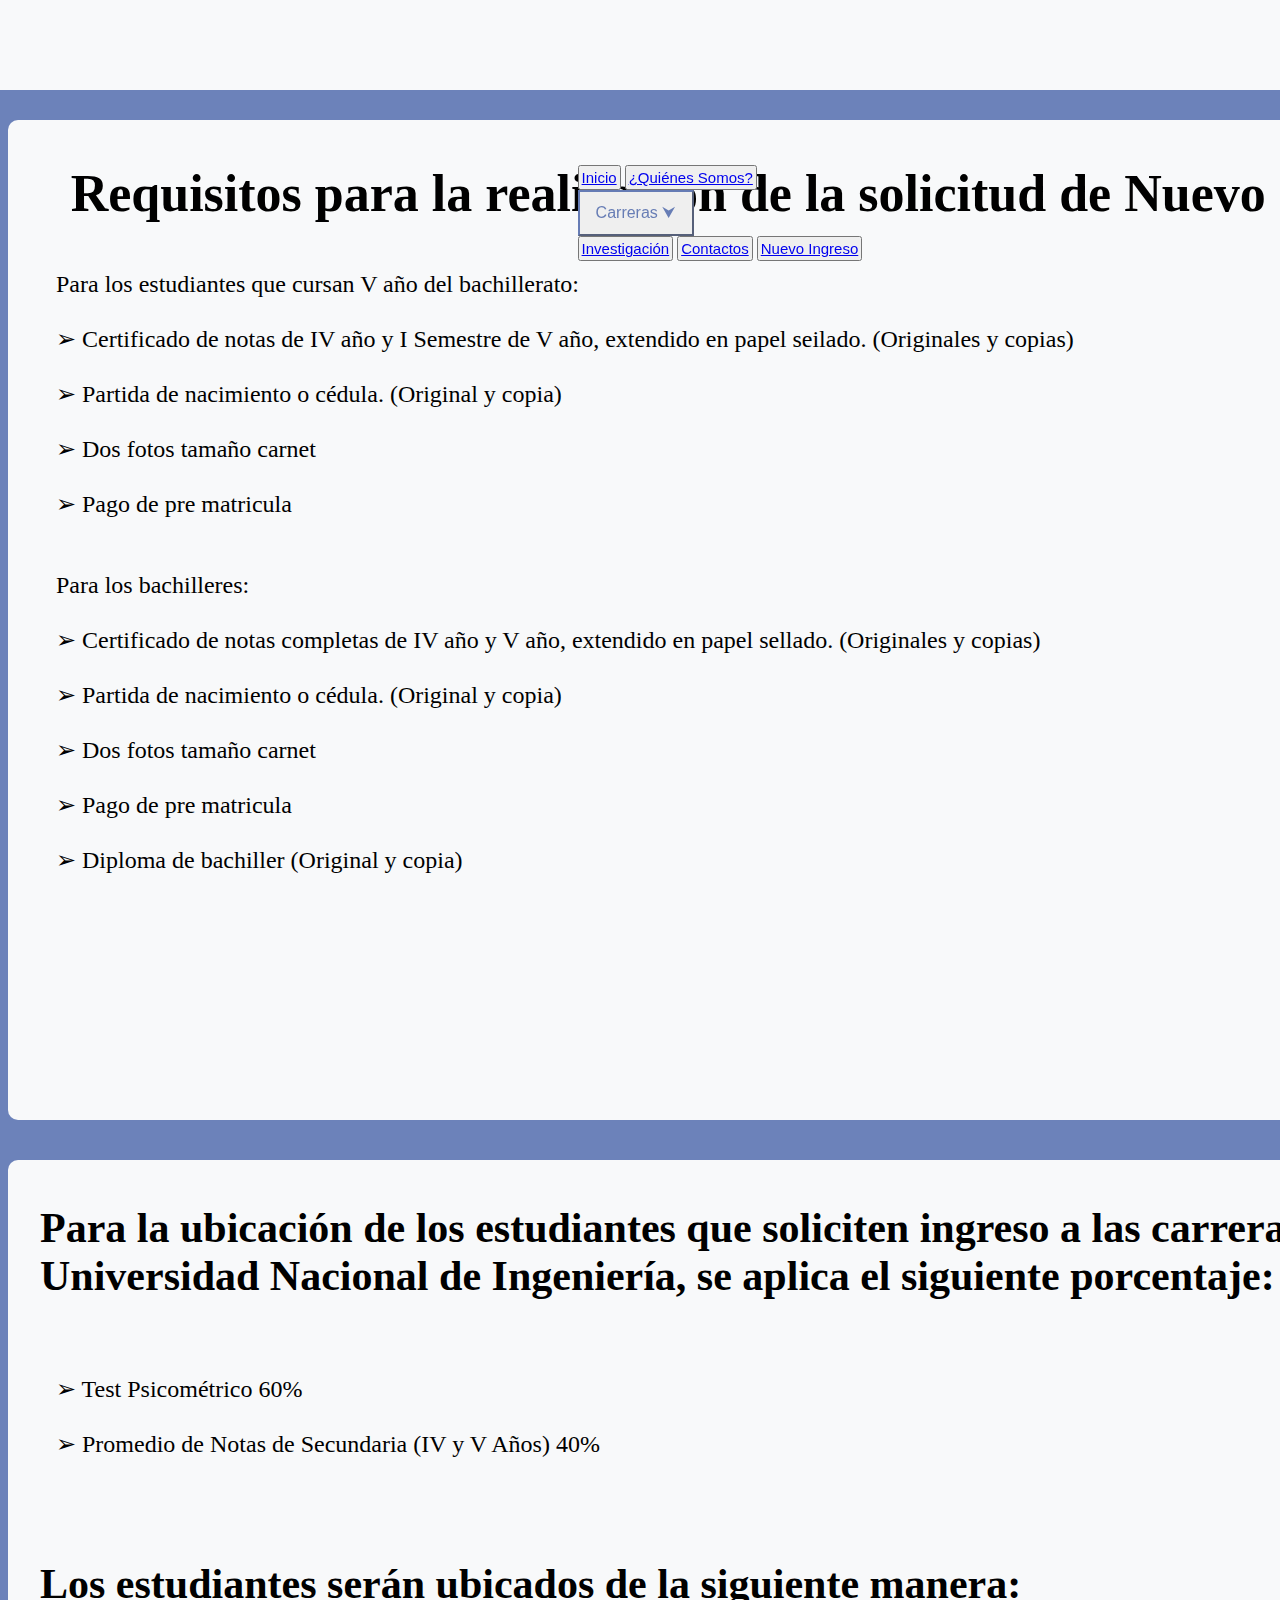
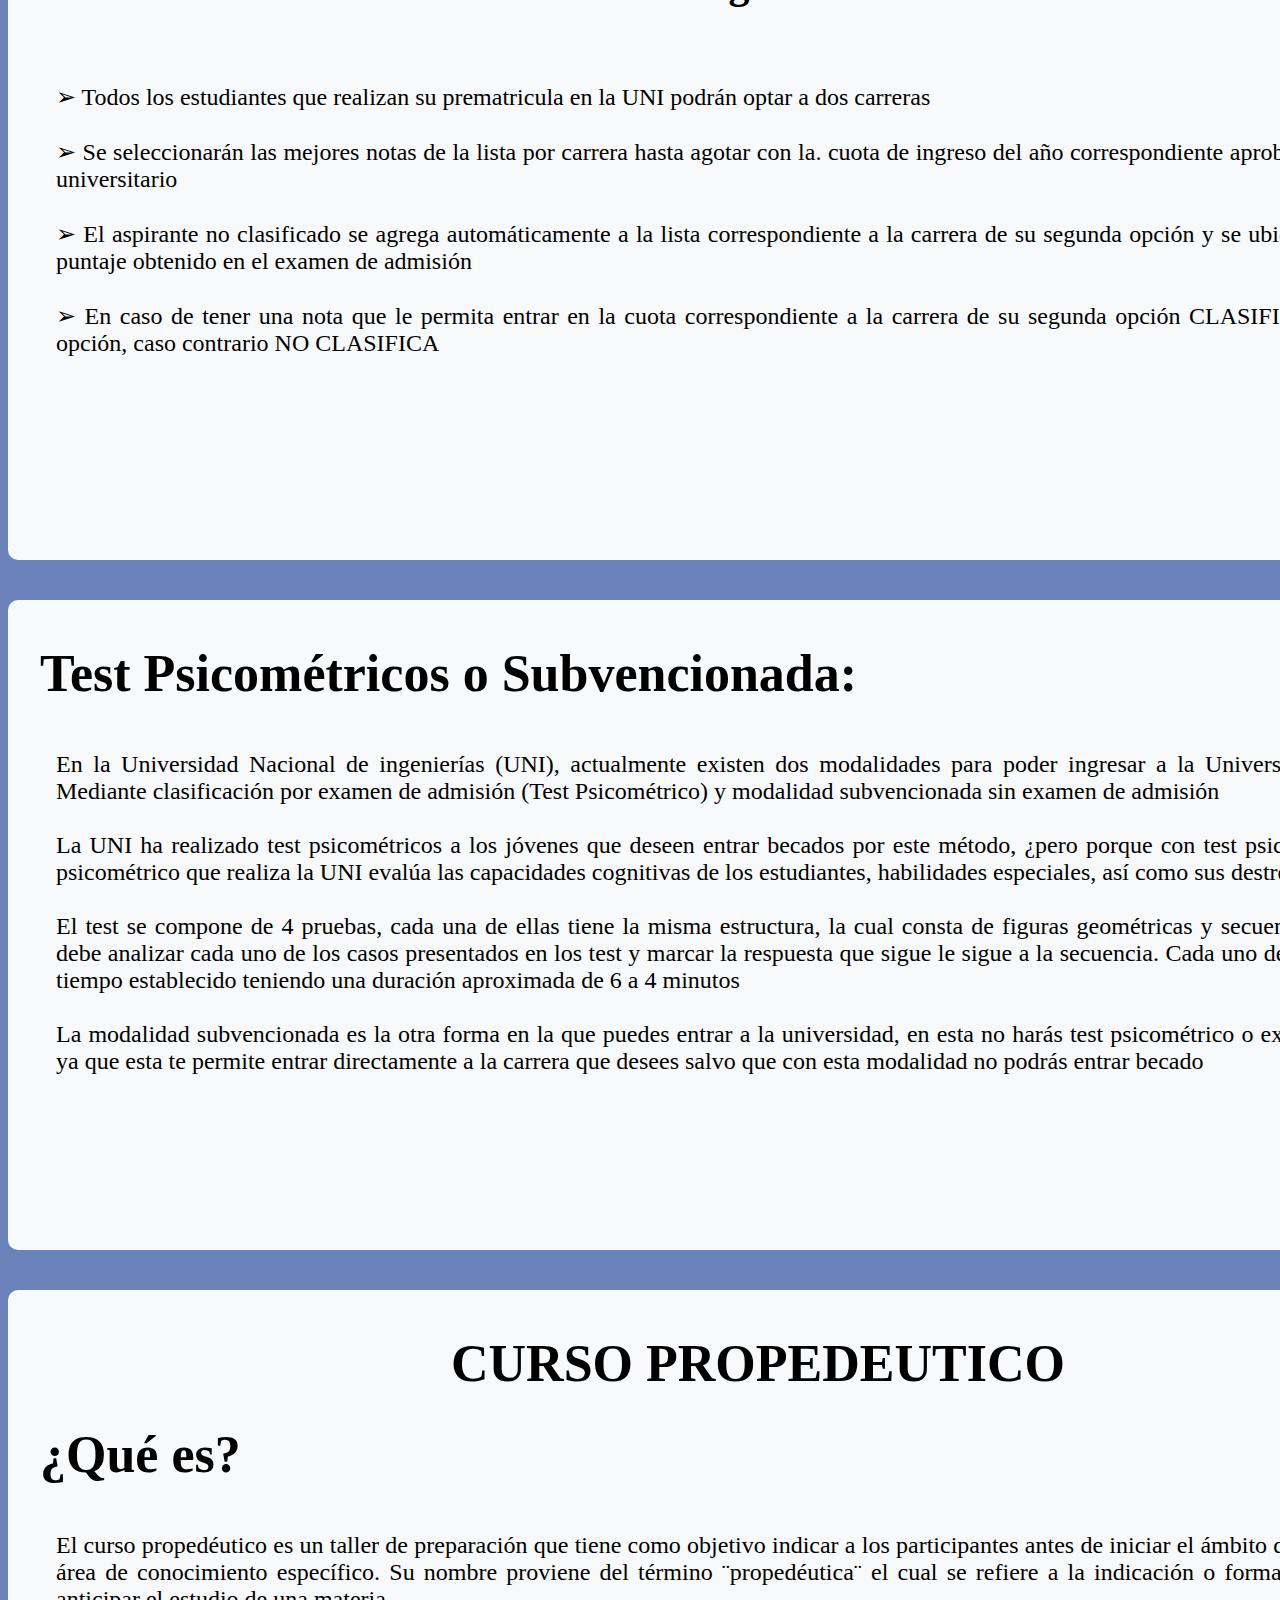
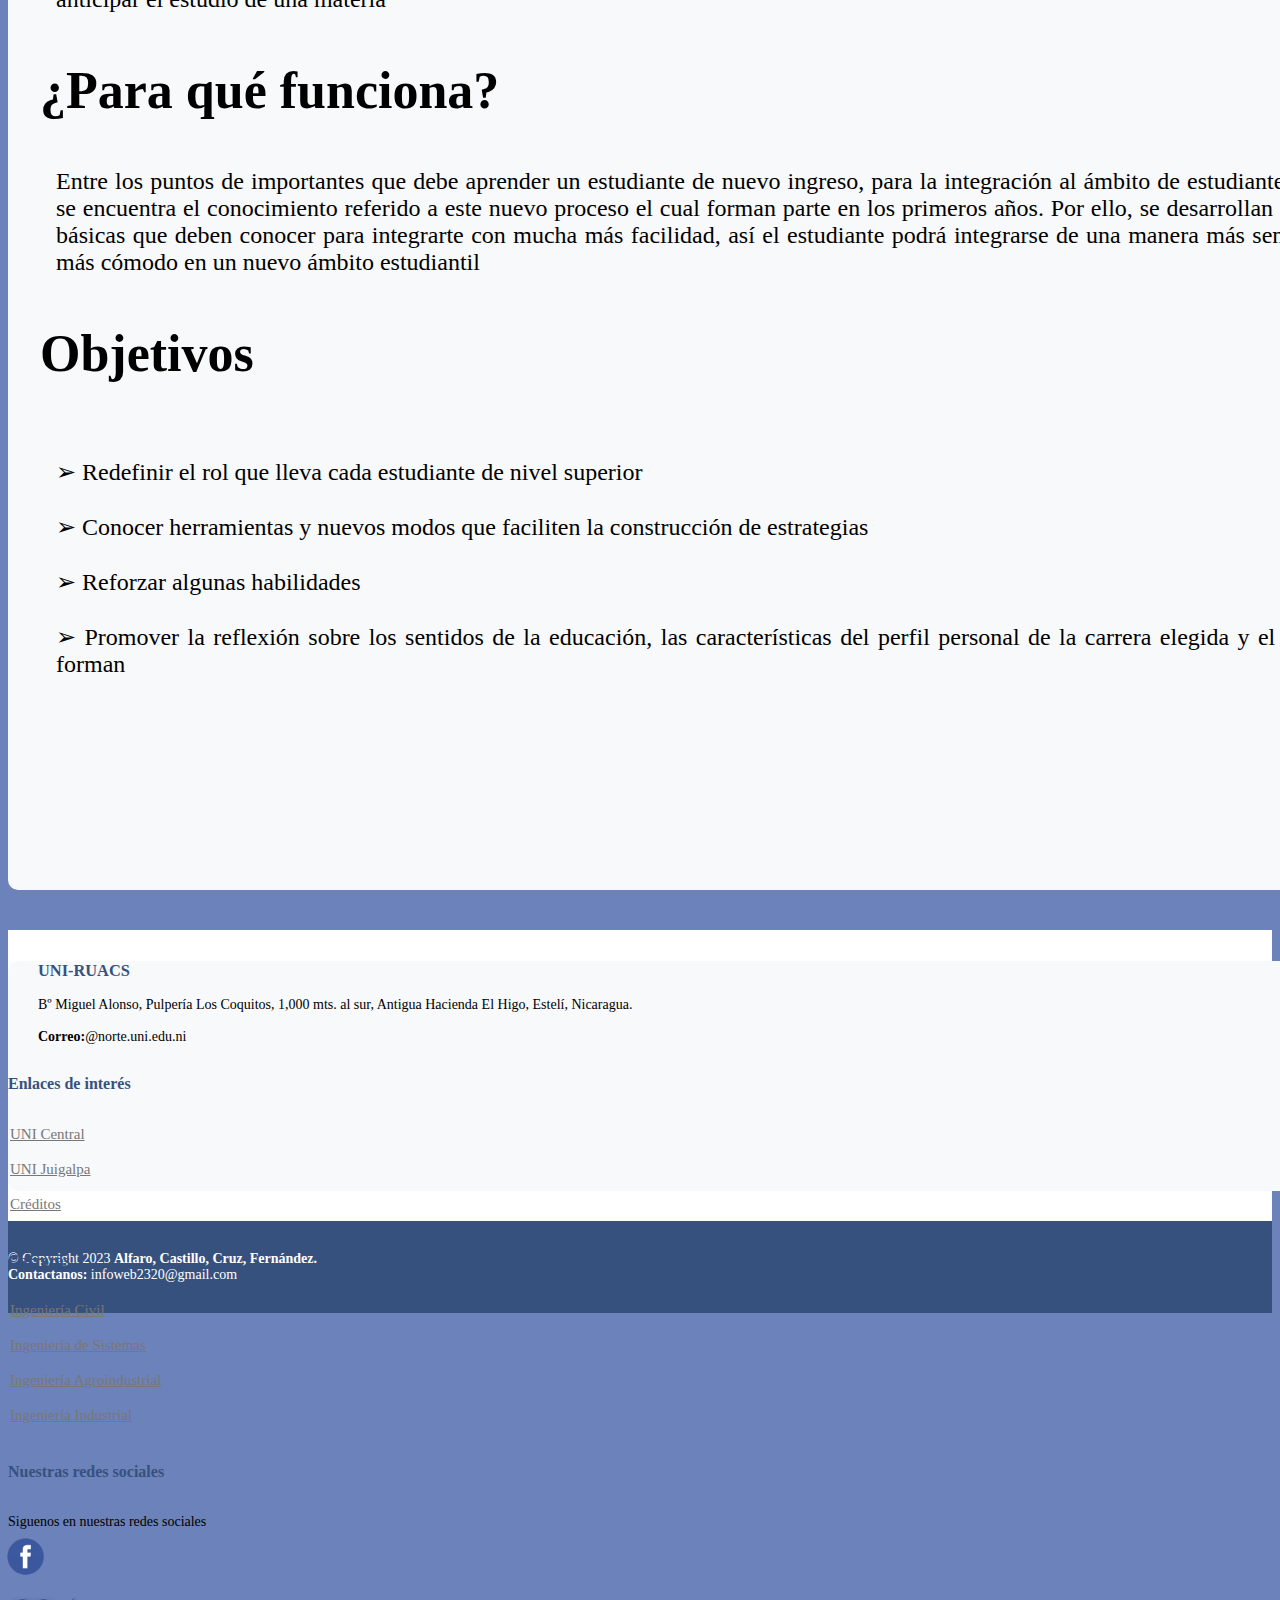
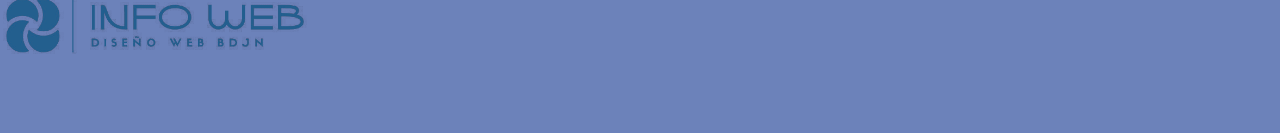
<file: Nuevo_Ingreso.html>
<!DOCTYPE html>
<html lang="es">
  <head>
    <meta charset="UTF-8">
    <meta http-equiv="X-UA-Compatible" content="IE=edge">
    <meta name="viewport" content="width=device-width, initial-scale=1.0">
    <title>INFO-WEB - Nuevo Ingreso</title>
    <link href="https://cdn.jsdelivr.net/npm/bootstrap@5.3.0-alpha3/dist/css/bootstrap.min.css" rel="stylesheet" integrity="sha384-KK94CHFLLe+nY2dmCWGMq91rCGa5gtU4mk92HdvYe+M/SXH301p5ILy+dN9+nJOZ" crossorigin="anonymous">
    <link rel="stylesheet" href="./style.css">
  </head>

  <body>

    <!--header-->
    <div class="container-fluid">
      <header id=header class="d-flex flex-wrap py-3 mb-4">
        <a href="./index.html"><img class="image_1" src="./Img_Inicio/Logo Uni-Ruacs.png" width="83" height="70"></a>
        <a href="./index.html"><img class="image_2" src="./Img_Inicio/Mini Logo Info-Web.png"></a>
        <div class="button">
          <ul class="nav nav-pills">
            <button type="button" class="bottonn btn btn-outline-primary me-3"><a href="./index.html" class="nav-link">Inicio</a></button>
            <button type="button" class="bottonn btn btn-outline-primary me-3"><a href="./Quienes Somos.html" class="nav-link">¿Quiénes Somos?</a></button>
            <div class="dropdown">
              <button class="bottonn btn btn-outline-primary me-3">Carreras ⮟</button>
              <div class="dropdown-content">               
                <a href="./C_Civil.html">Ingeniería Civil</a>
                <a href="./C_Sistemas.html">Ingeniería de Sistemas</a>
                <a href="./C_AgroIndustrial.html">Ingeniería Agroindustrial</a>
                <a href="./C_Industrial.html">Ingeniera Industrial</a>
              </div>
            </div>
            <button type="button" class="bottonn btn btn-outline-primary me-3"><a href="./Investigacion.html" class="nav-link">Investigación</a></button>
            <button type="button" class="bottonn btn btn-outline-primary me-3"><a href="./Contactos.html" class="nav-link">Contactos</a></button>
            <button type="button" class="bottonn btn btn-outline-primary me-3"><a href="./Nuevo_Ingreso.html" class="nav-link">Nuevo Ingreso</a></button>
          </ul>
        </div>

      </header>
    </div>
    <!--headerfin-->
    <div class="b-example-divider"></div>

    <main>

      <div class="NI1 container">
        <h6>‎</h6>
        <h6 class="NI_T1">Requisitos para la realización de la solicitud de Nuevo Ingreso</h6>
          <p class= "NI_Tot1"> Para los estudiantes que cursan V año del bachillerato:<br>
            <br>
            ➢ Certificado de notas de IV año y I Semestre de V año, extendido en papel seilado. (Originales y copias)<br>
            <br>
            ➢ Partida de nacimiento o cédula. (Original y copia)<br>
            <br>
            ➢ Dos fotos tamaño carnet<br>
            <br>
            ➢ Pago de pre matricula<br>
            <br>
            <br>
            Para los bachilleres:<br>
            <br>
            ➢ Certificado de notas completas de IV año y V año, extendido en papel sellado. (Originales y copias)<br>
            <br>
            ➢ Partida de nacimiento o cédula. (Original y copia)<br>
            <br>
            ➢ Dos fotos tamaño carnet<br>
            <br>
            ➢ Pago de pre matricula<br>
            <br>
            ➢ Diploma de bachiller (Original y copia)<br>
            <br>
          </p>
      </div>

      <div class="NI2 container">
        <h6>‎</h6>
        <h6 class="NI_T2">Para la ubicación de los estudiantes que soliciten ingreso a las carreras de la Universidad Nacional de Ingeniería, se aplica el siguiente porcentaje:</h6>
          <p class= "NI_Tot2"> 
            <br>
            ➢ Test Psicométrico 60%<br>
            <br>
            ➢ Promedio de Notas de Secundaria (IV y V Años) 40%<br>
            <br>
            <br>
          </p>
            <h6 class="NI_T2">Los estudiantes serán ubicados de la siguiente manera:</h6>
          <p class= "NI_Tot2"> 
            <br>
            ➢ Todos los estudiantes que realizan su prematricula en la UNI podrán optar a dos carreras<br>
            <br>
            ➢ Se seleccionarán las mejores notas de la lista por carrera hasta agotar con la. cuota de ingreso del año correspondiente aprobada por el consejo universitario<br>
            <br>
            ➢ El aspirante no clasificado se agrega automáticamente a la lista correspondiente a la carrera de su segunda opción y se ubica de acuerdo a su puntaje obtenido en el examen de admisión<br>
            <br>
            ➢ En caso de tener una nota que le permita entrar en la cuota correspondiente a la carrera de su segunda opción CLASIFICA en su segunda opción, caso contrario NO CLASIFICA<br>
            <br>
          </p>
      </div>

      <div class="NI3 container">
        <h6>‎</h6>
        <h6 class="NI_T3">Test Psicométricos o Subvencionada:</h6>
          <p class= "NI_Tot3"> En la Universidad Nacional de ingenierías (UNI), actualmente existen dos modalidades para poder ingresar a la Universidad, y estos son: Mediante clasificación por examen de admisión (Test Psicométrico) y modalidad subvencionada sin examen de admisión<br>
          <br>
          La UNI ha realizado test psicométricos a los jóvenes que deseen entrar becados por este método, ¿pero porque con test psicométricos? El test psicométrico que realiza la UNI evalúa las capacidades cognitivas de los estudiantes, habilidades especiales, así como sus destrezas lógicas<br>
          <br>
          El test se compone de 4 pruebas, cada una de ellas tiene la misma estructura, la cual consta de figuras geométricas y secuencias, el estudiante debe analizar cada uno de los casos presentados en los test y marcar la respuesta que sigue le sigue a la secuencia. Cada uno de los 4 test tiene su tiempo establecido teniendo una duración aproximada de 6 a 4 minutos<br>
          <br>
          La modalidad subvencionada es la otra forma en la que puedes entrar a la universidad, en esta no harás test psicométrico o examen de admisión ya que esta te permite entrar directamente a la carrera que desees salvo que con esta modalidad no podrás entrar becado<br>
          </p>
      </div>

      <div class="NI4 container">
        <h6>‎</h6>
        <h6 class="NI_T1">CURSO PROPEDEUTICO</h6>
          <h3 class="NI_T4">¿Qué es?</h3>
          <p class= "NI_Tot4">El curso propedéutico es un taller de preparación que tiene como objetivo indicar a los participantes antes de iniciar el ámbito de estudio sobre un área de conocimiento específico. Su nombre proviene del término ¨propedéutica¨ el cual se refiere a la indicación o formación especial para anticipar el estudio de una materia </p>
          <h3 class="NI_T4">¿Para qué funciona?</h3>
          <p class= "NI_Tot4">Entre los puntos de importantes que debe aprender un estudiante de nuevo ingreso, para la integración al ámbito de estudiante de nivel superior, se encuentra el conocimiento referido a este nuevo proceso el cual forman parte en los primeros años. Por ello, se desarrollan algunas cuestiones básicas que deben conocer para integrarte con mucha más facilidad, así el estudiante podrá integrarse de una manera más sencilla y así sentirse más cómodo en un nuevo ámbito estudiantil</p>
          <h3 class="NI_T4">Objetivos</h3>
          <p class= "NI_Tot4">
          <br>
          ➢ Redefinir el rol que lleva cada estudiante de nivel superior<br>
          <br>
          ➢ Conocer herramientas y nuevos modos que faciliten la construcción de estrategias<br>
          <br>
          ➢ Reforzar algunas habilidades<br>
          <br>
          ➢ Promover la reflexión sobre los sentidos de la educación, las características del perfil personal de la carrera elegida y el nivel en el que se forman<br>
          </p>
      </div>

    </main>

    <!--Footer-->
    <footer id="footer">
      <div class="footer-top">
        <div class="red-container">
          <div class="row">
            <div class="contact col-lg-3 col-md-6 footer-contact">
              <h3 style="margin-left: 30px; margin-top: 30px;">UNI-RUACS</h3>
              <p style="margin-left: 30px;"> Bº Miguel Alonso, Pulpería Los Coquitos, 1,000 mts. al sur, Antigua Hacienda El Higo, Estelí, Nicaragua.<br><br>
              <strong>Correo:</strong>@norte.uni.edu.ni <br>
              </p>
            </div>
            <div class="col-lg-3 col-md-6 footer-links">
              <h4 style="margin-top: 30px;">Enlaces de interés</h4>
              <ul>
                <li><i class="bx bx-chevron-right "></i> <a href="https://uni.edu.ni/" class="nav-link" target="_ublank">UNI Central</a></li>
                <li><i class="buy-btn nav-link"></i> <a href="https://rurc.uni.edu.ni" class="nav-link" target="_ublank">UNI Juigalpa</a></li>
                <li><i class="buy-btn nav-link"></i> <a href="./Creditos.html" class="nav-link">Créditos</a></li>
              </ul>
            </div>
            <div class="col-lg-3 col-md-6 footer-links">
              <h4 style="margin-top: 30px;">Carreras</h4>
              <ul>
                <li><i class="bx bx-chevron-right"></i> <a href="./C_Civil.html" class="enlace nav-link">Ingeniería Civil</a></li>
                <li><i class="bx bx-chevron-right"></i> <a href="./C_Sistemas.html" class="enlace nav-link">Ingeniería de Sistemas</a></li>
                <li><i class="bx bx-chevron-right"></i> <a href="./C_AgroIndustrial.html" class="enlace nav-link">Ingeniería Agroindustrial</a></li>
                <li><i class="bx bx-chevron-right"></i> <a href="./C_Industrial.html" class="enlace nav-link">Ingeniería Industrial</a></li>
              </ul>
            </div>
            <div class="col-lg-3 col-md-6 footer-links">
              <h4 style="margin-top: 30px;">Nuestras redes sociales</h4>
              <p>Siguenos en nuestras redes sociales</p>
            <ul>
              <div class="social-links mt-3">
                <a href="https://www.facebook.com/ruacs/?locale=es_LA" class="facebook" target="_blank">
                  <img src="./Img_Inicio/Logo-Facebook.png" alt="Facebook Logo" width="45" height="45">
                  <i class="bx bxl-facebook">
                  </i>
                </a>
              </div>
              <img class="logo_mini" src="./Img_Inicio/Logo Info-Web.png" width="380" height="201">
            </ul>
            </div>           
          </div>                      
        </div>
      </div>           
      <div class="container-sm footer-bottom clearfix">
        <div class="copyright">
          © Copyright 2023 <strong><span>Alfaro, Castillo, Cruz, Fernández.</span></strong> <br>
          <strong><span>Contactanos:</span></strong> infoweb2320@gmail.com
          
        </div>  
      </div>
    </footer>
    <!--FooterFin-->

  </body>
</html>
</file>
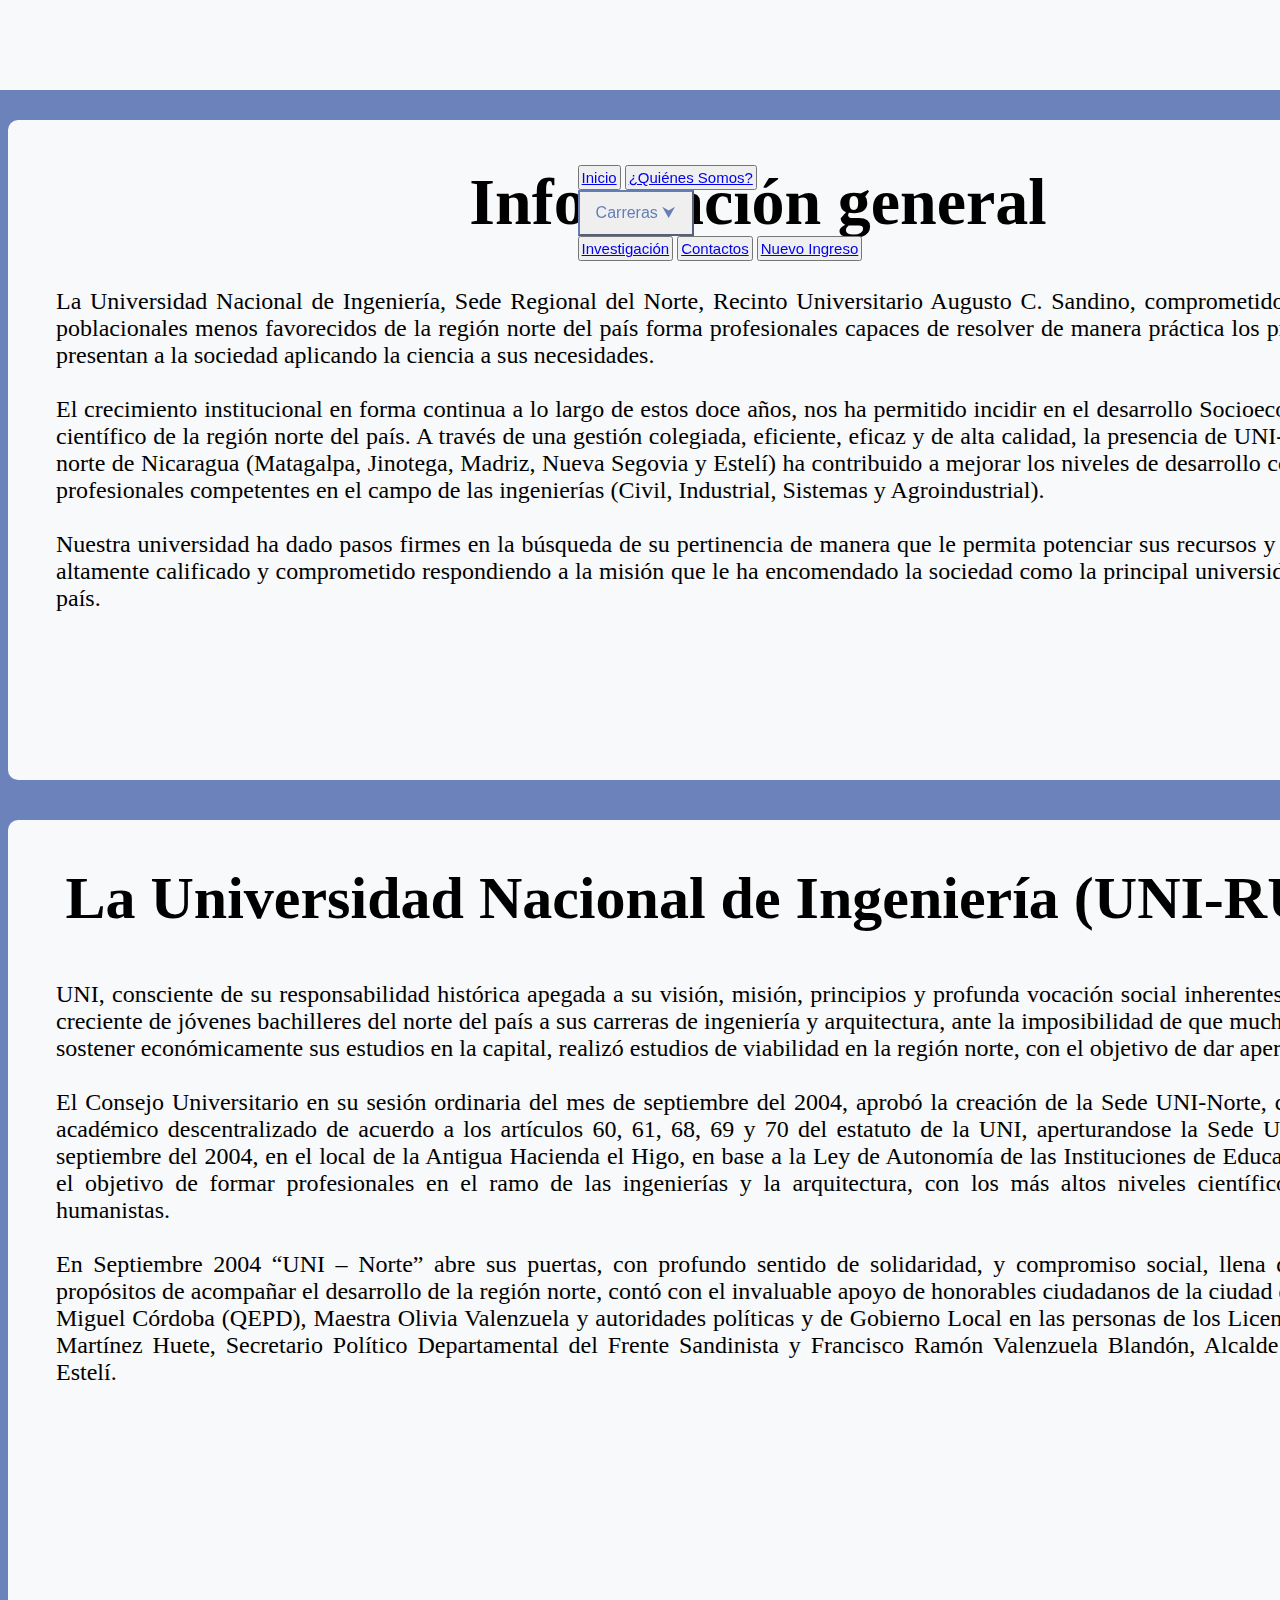
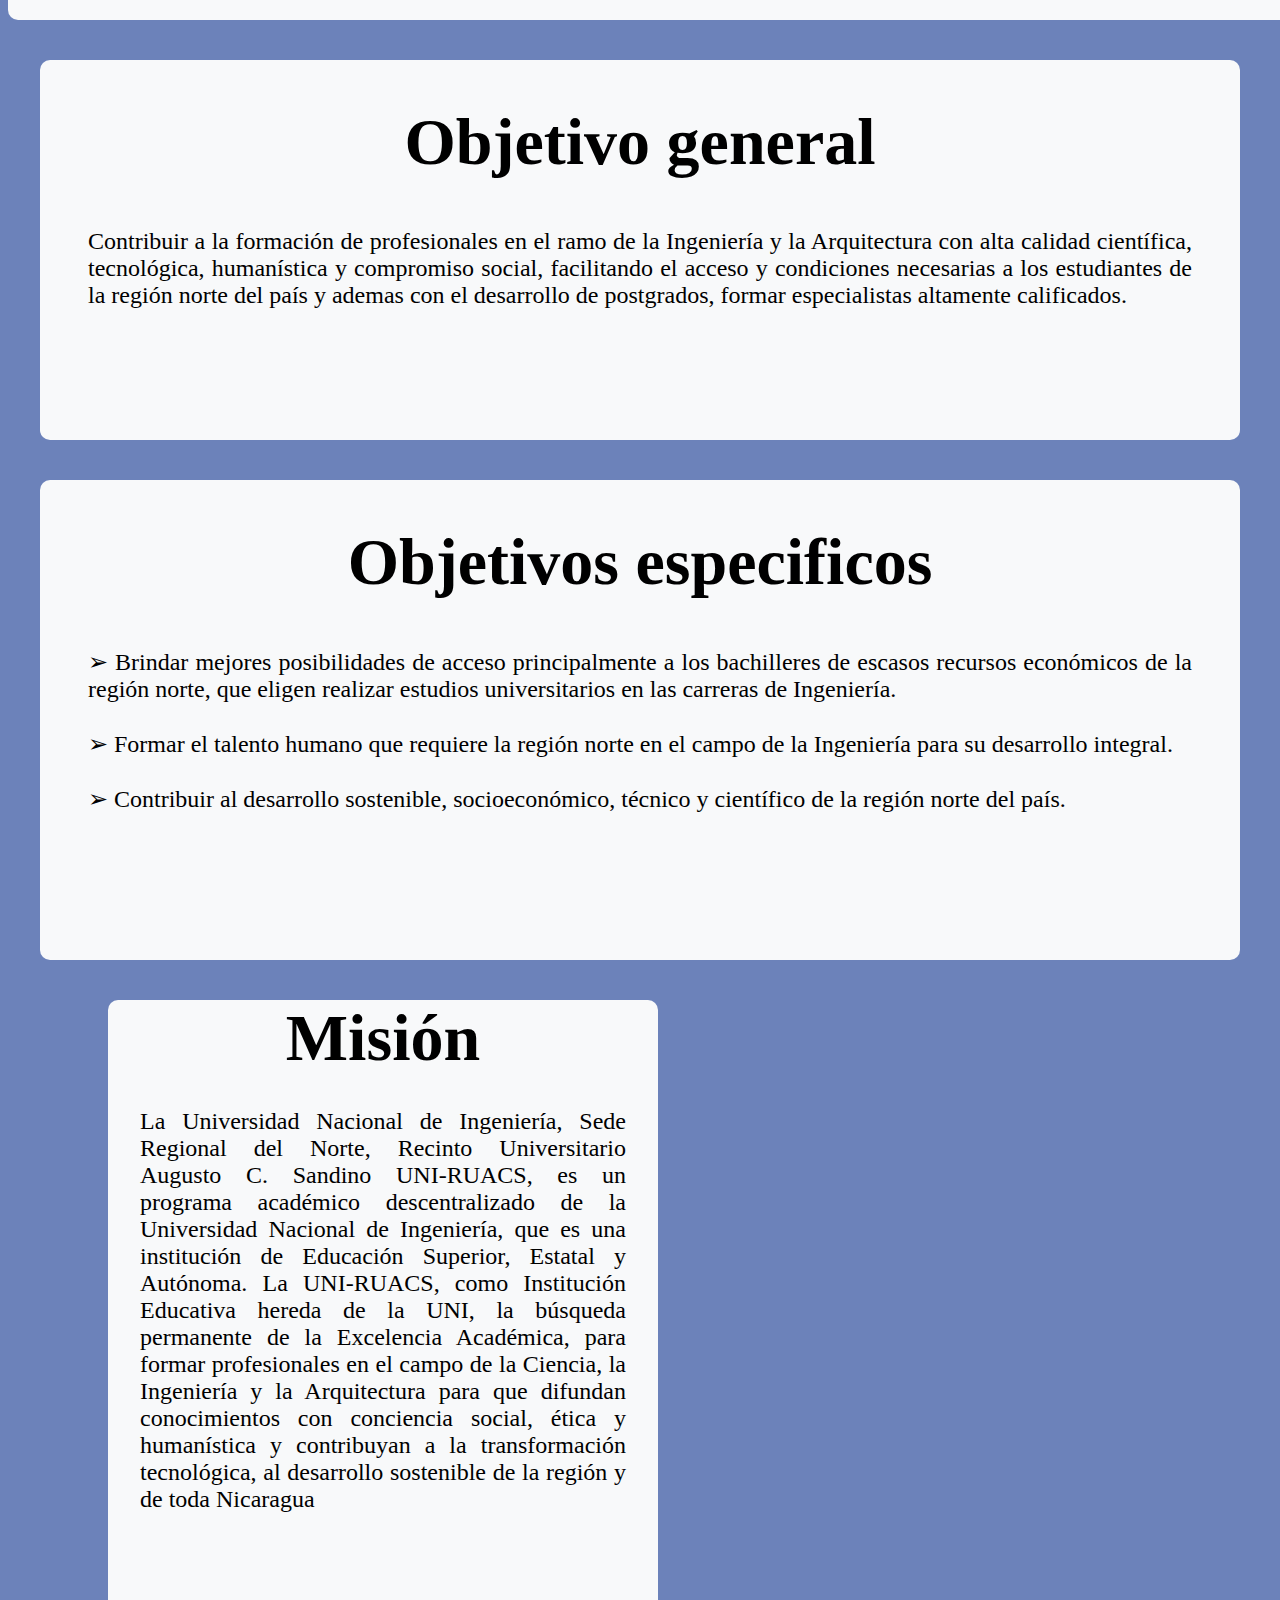
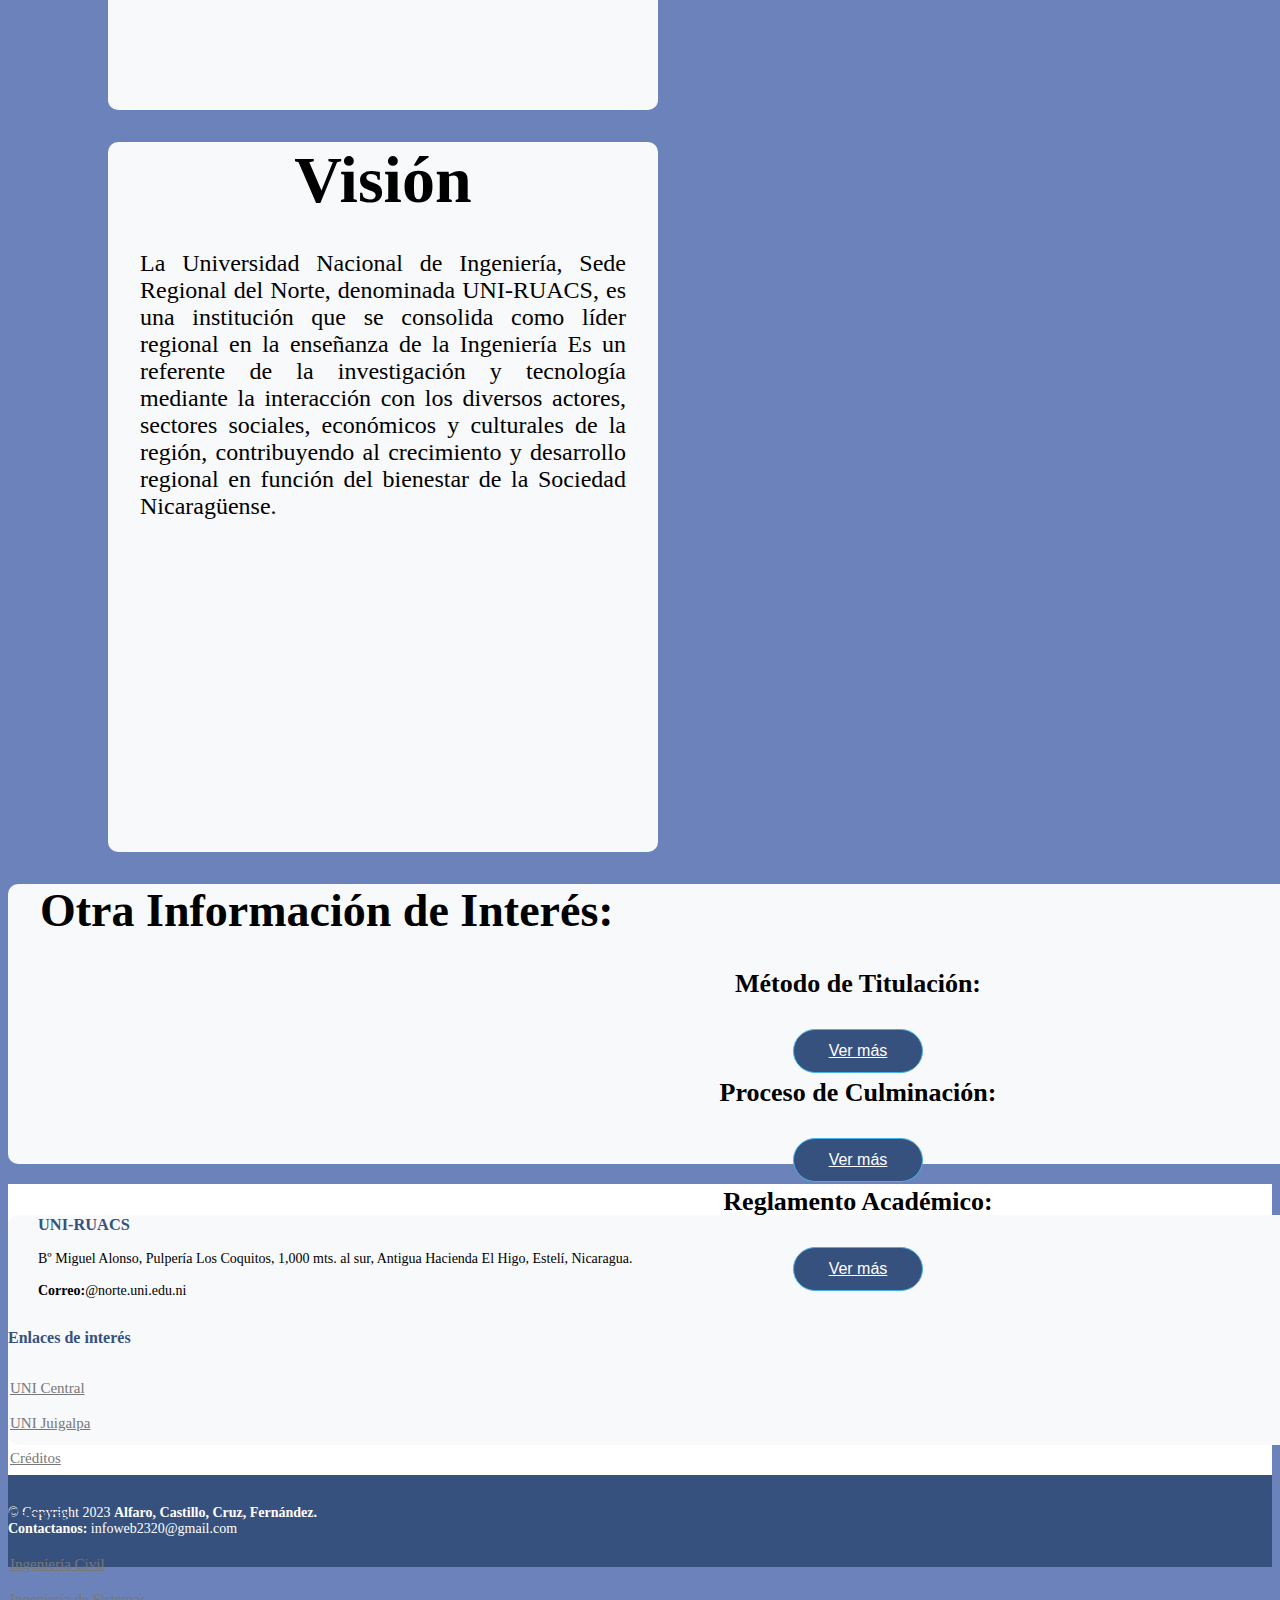
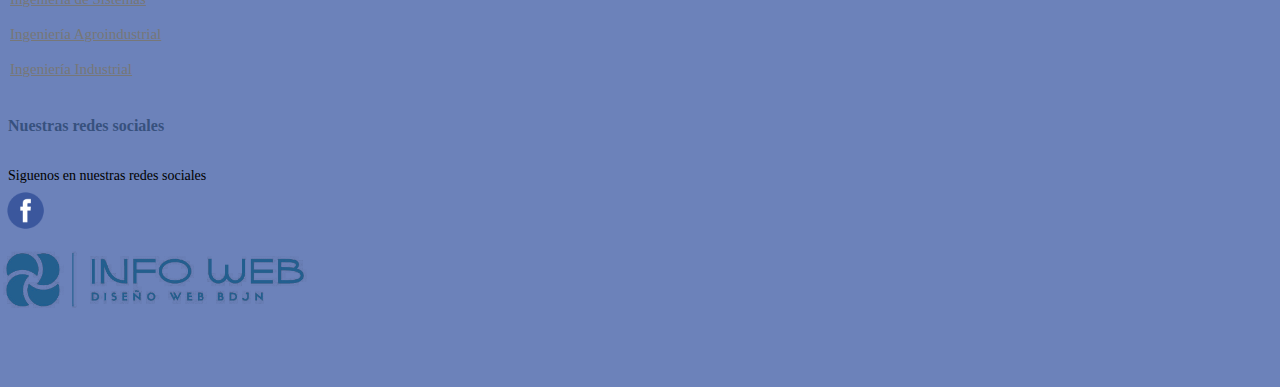
<file: Quienes Somos.html>
<!DOCTYPE html>
<html lang="es">
  <head>
    <meta charset="UTF-8">
    <meta http-equiv="X-UA-Compatible" content="IE=edge">
    <meta name="viewport" content="width=device-width, initial-scale=1.0">
    <title>INFO-WEB - ¿Quiénes Somos?</title>
    <link href="https://cdn.jsdelivr.net/npm/bootstrap@5.3.0-alpha3/dist/css/bootstrap.min.css" rel="stylesheet" integrity="sha384-KK94CHFLLe+nY2dmCWGMq91rCGa5gtU4mk92HdvYe+M/SXH301p5ILy+dN9+nJOZ" crossorigin="anonymous">
    <link rel="stylesheet" href="./style.css">
  </head>

  <body>

    <!--header-->
    <div class="container-fluid">
      <header id=header class="d-flex flex-wrap py-3 mb-4">
        <a href="./index.html"><img class="image_1" src="./Img_Inicio/Logo Uni-Ruacs.png" width="83" height="70"></a>
        <a href="./index.html"><img class="image_2" src="./Img_Inicio/Mini Logo Info-Web.png"></a>
        <div class="button">
          <ul class="nav nav-pills">
            <button type="button" class="bottonn btn btn-outline-primary me-3"><a href="./index.html" class="nav-link">Inicio</a></button>
            <button type="button" class="bottonn btn btn-outline-primary me-3"><a href="./Quienes Somos.html" class="nav-link">¿Quiénes Somos?</a></button>
            <div class="dropdown">
              <button class="bottonn btn btn-outline-primary me-3">Carreras ⮟</button>
              <div class="dropdown-content">               
                <a href="./C_Civil.html">Ingeniería Civil</a>
                <a href="./C_Sistemas.html">Ingeniería de Sistemas</a>
                <a href="./C_AgroIndustrial.html">Ingeniería Agroindustrial</a>
                <a href="./C_Industrial.html">Ingeniera Industrial</a>
              </div>
            </div>
            <button type="button" class="bottonn btn btn-outline-primary me-3"><a href="./Investigacion.html" class="nav-link">Investigación</a></button>
            <button type="button" class="bottonn btn btn-outline-primary me-3"><a href="./Contactos.html" class="nav-link">Contactos</a></button>
            <button type="button" class="bottonn btn btn-outline-primary me-3"><a href="./Nuevo_Ingreso.html" class="nav-link">Nuevo Ingreso</a></button>
          </ul>
        </div>

      </header>
    </div>
    <!--headerfin-->
    <div class="b-example-divider"></div>

    <main>

      <div class="QS container">
        <h6>‎</h6>
        <h6 class="QS_T1">Información general</h6>
          <p class= "QS_Tot"> La Universidad Nacional de Ingeniería, Sede Regional del Norte, Recinto Universitario   Augusto C. Sandino, comprometidos con los sectores poblacionales menos favorecidos de la región norte del país forma profesionales capaces de resolver de manera práctica los problemas que se le presentan a la sociedad aplicando la ciencia a sus necesidades.<br>
          <br>
          El crecimiento institucional en forma continua a lo largo de estos doce años, nos ha permitido incidir en el desarrollo Socioeconómico, técnico y científico de la región norte del país. A través de una gestión colegiada, eficiente, eficaz y de alta calidad, la presencia de UNI-Norte en la región norte de Nicaragua (Matagalpa, Jinotega, Madriz, Nueva Segovia y Estelí) ha contribuido a mejorar los niveles de desarrollo con la formación de profesionales competentes en el campo de las ingenierías (Civil, Industrial, Sistemas y Agroindustrial).<br>
          <br>
          Nuestra universidad ha dado pasos firmes en la búsqueda de su pertinencia de manera que le permita potenciar sus recursos y su talento humano altamente calificado y comprometido respondiendo a la misión que le ha encomendado la sociedad como la principal universidad tecnológica del país.<br>
          <br>
          </p>
      </div>

      <div class="QS2 container">
        <h6>‎</h6>
        <h6 class="QS_T2">La Universidad Nacional de Ingeniería (UNI-RUACS)</h6>
          <p class= "QS_Tot2"> UNI, consciente de su responsabilidad histórica apegada a su visión, misión, principios y profunda vocación social inherentes, dada la demanda creciente de jóvenes bachilleres del norte del país a sus carreras de ingeniería y arquitectura, ante la imposibilidad de que muchos de ellos puedan sostener económicamente sus estudios en la capital, realizó estudios de viabilidad en la región norte, con el objetivo de dar apertura a una Sede.<br>
          <br>
          El Consejo Universitario en su sesión ordinaria del mes de septiembre del 2004, aprobó la creación de la Sede UNI-Norte, como un programa académico descentralizado de acuerdo a los artículos 60, 61, 68, 69 y 70 del estatuto de la UNI, aperturandose la Sede UNI-Norte el 20 de septiembre del 2004, en el local de la Antigua Hacienda el Higo, en base a la Ley de Autonomía de las Instituciones de Educación Superior, con el objetivo de formar profesionales en el ramo de las ingenierías y la arquitectura, con los más altos niveles científicos, tecnológicos y humanistas.<br>
          <br>
          En Septiembre 2004 “UNI – Norte” abre sus puertas, con profundo sentido de solidaridad, y compromiso social, llena de los más nobles propósitos de acompañar el desarrollo de la región norte, contó con el invaluable apoyo de honorables ciudadanos de la ciudad de Estelí: Lic. José Miguel Córdoba (QEPD), Maestra Olivia Valenzuela y autoridades políticas y de Gobierno Local en las personas de los Licenciados Léster Iván Martínez Huete, Secretario Político Departamental del Frente Sandinista y Francisco Ramón Valenzuela Blandón, Alcalde del Municipio de Estelí.<br>
          <br>
          </p>
      </div>

      <div class="QS3 container">
        <h6>‎</h6>
        <h6 class="QS_T3">Objetivo general</h6>
          <p class= "QS_Tot3">Contribuir a la formación de profesionales en el ramo de la Ingeniería y la Arquitectura con alta calidad científica, tecnológica, humanística y compromiso social, facilitando el acceso y condiciones necesarias a los estudiantes de la región norte del país y ademas con el desarrollo de postgrados, formar especialistas altamente calificados.<br>
          </p>
      </div>

      <div class="QS4 container">
        <h6>‎</h6>
        <h6 class="QS_T4">Objetivos especificos</h6>
          <p class= "QS_Tot4">➢ Brindar mejores posibilidades de acceso principalmente a los bachilleres de escasos recursos económicos de la región norte, que eligen realizar estudios universitarios en las carreras de Ingeniería.<br>
          <br>
          ➢ Formar el talento humano que requiere la región norte en el campo de la Ingeniería para su desarrollo integral.<br>
          <br>
          ➢ Contribuir al desarrollo sostenible, socioeconómico, técnico y científico de la región norte del país.
          <br>
          </p>
      </div>

      <div class="row row-cols-auto">
        <div class="Mision-1 container-sm"><h6 class="Tit1">Misión</h6>
          <p class= "Tet1"> La Universidad Nacional de Ingeniería, Sede Regional del Norte, Recinto Universitario Augusto C. Sandino UNI-RUACS, es un programa académico descentralizado de la Universidad Nacional de Ingeniería, que es una institución de Educación Superior, Estatal y Autónoma. La UNI-RUACS, como Institución Educativa hereda de la UNI, la búsqueda permanente de la Excelencia Académica, para formar profesionales en el campo de la Ciencia, la Ingeniería y la Arquitectura para que difundan conocimientos con conciencia social, ética y humanística y contribuyan a la transformación tecnológica, al desarrollo sostenible de la región y de toda Nicaragua </p>
          </p>
        </div>
        <div class="Vision-1 container-sm"><h6 class="Tit1">Visión</h6>
          <p class= "Tet2"> La Universidad Nacional de Ingeniería, Sede Regional del Norte, denominada UNI-RUACS, es una institución que se consolida como líder regional en la enseñanza de la Ingeniería Es un referente de la investigación y tecnología mediante la interacción con los diversos actores, sectores sociales, económicos y culturales de la región, contribuyendo al crecimiento y desarrollo regional en función del bienestar de la Sociedad Nicaragüense. </p>
        </div>
      </div>

      <div class="Enlaces container">
        <h6 class="Tit2">Otra Información de Interés:</h6>
        <div class="enlance_1 row">
          <div class="enlance_1 col container-sm">
            <h6 class="enlance_1">Método de Titulación:</h6>
            <br>
            <a href="./QS_PDF/Titulacion.pdf" class="boto buy-btn nav-link" target="_blank">Ver más</a>
          </div>
          <div class="enlance_1 col container-sm">
            <h6 class="enlance_1">Proceso de Culminación:</h6>
            <br>
            <a href="./QS_PDF/Normativa_de_Culminacion.pdf" class="boto buy-btn nav-link" target="_blank">Ver más</a>
          </div>
          <div class="enlance_1 col container-sm">
            <h6 class="enlance_1">Reglamento Académico:</h6>
            <br>
            <a href="./QS_PDF/Reglamento_de_Disciplina_Estudiantil.pdf" class="boto buy-btn nav-link" target="_blank">Ver más</a>
          </div>
        </div>
      </div>

    </main>

    <!--Footer-->
    <footer id="footer">
      <div class="footer-top">
        <div class="red-container">
          <div class="row">
            <div class="contact col-lg-3 col-md-6 footer-contact">
              <h3 style="margin-left: 30px; margin-top: 30px;">UNI-RUACS</h3>
              <p style="margin-left: 30px;"> Bº Miguel Alonso, Pulpería Los Coquitos, 1,000 mts. al sur, Antigua Hacienda El Higo, Estelí, Nicaragua.<br><br>
              <strong>Correo:</strong>@norte.uni.edu.ni <br>
              </p>
            </div>
            <div class="col-lg-3 col-md-6 footer-links">
              <h4 style="margin-top: 30px;">Enlaces de interés</h4>
              <ul>
                <li><i class="bx bx-chevron-right "></i> <a href="https://uni.edu.ni/" class="nav-link" target="_ublank">UNI Central</a></li>
                <li><i class="buy-btn nav-link"></i> <a href="https://rurc.uni.edu.ni" class="nav-link" target="_ublank">UNI Juigalpa</a></li>
                <li><i class="buy-btn nav-link"></i> <a href="./Creditos.html" class="nav-link">Créditos</a></li>
              </ul>
            </div>
            <div class="col-lg-3 col-md-6 footer-links">
              <h4 style="margin-top: 30px;">Carreras</h4>
              <ul>
                <li><i class="bx bx-chevron-right"></i> <a href="./C_Civil.html" class="enlace nav-link">Ingeniería Civil</a></li>
                <li><i class="bx bx-chevron-right"></i> <a href="./C_Sistemas.html" class="enlace nav-link">Ingeniería de Sistemas</a></li>
                <li><i class="bx bx-chevron-right"></i> <a href="./C_AgroIndustrial.html" class="enlace nav-link">Ingeniería Agroindustrial</a></li>
                <li><i class="bx bx-chevron-right"></i> <a href="./C_Industrial.html" class="enlace nav-link">Ingeniería Industrial</a></li>
              </ul>
            </div>
            <div class="col-lg-3 col-md-6 footer-links">
              <h4 style="margin-top: 30px;">Nuestras redes sociales</h4>
              <p>Siguenos en nuestras redes sociales</p>
            <ul>
              <div class="social-links mt-3">
                <a href="https://www.facebook.com/ruacs/?locale=es_LA" class="facebook" target="_blank">
                  <img src="./Img_Inicio/Logo-Facebook.png" alt="Facebook Logo" width="45" height="45">
                  <i class="bx bxl-facebook">
                  </i>
                </a>
              </div>
              <img class="logo_mini" src="./Img_Inicio/Logo Info-Web.png" width="380" height="201">
            </ul>
            </div>           
          </div>                      
        </div>
      </div>           
      <div class="container-sm footer-bottom clearfix">
        <div class="copyright">
          © Copyright 2023 <strong><span>Alfaro, Castillo, Cruz, Fernández.</span></strong> <br>
          <strong><span>Contactanos:</span></strong> infoweb2320@gmail.com
          
        </div>  
      </div>
    </footer>
    <!--FooterFin-->

  </body>
</html>
</file>
<file: style.css>
body {
  background: #2b4b9cb1;
}

/*--------------------------------------------------------------
# Header
--------------------------------------------------------------*/
.container-fluid {
  position: fixed;
  top: 0;
  left: 0;
  width: 100%;
  height: 90px;
  background: #f8f9fa; 
  margin-left: auto;
  margin-right:auto;
  z-index: 1000;
}

.image_1 {
  position: relative;
  margin-top: -5px;
  margin-left: 290%;
  margin-right: auto;
}

.image_2 {
  position: relative;
  margin-top: -5px;
  margin-left: 320%;
  margin-right: auto;
  width: 73px;
  height: 73px;
}

.button {
  position: relative;
  right: auto;
  top: 8px;
  color: #30599c7d;
  margin-right: auto;
  margin-left: 42%;
}

.nav-link:hover {
  color: #ffffff;
}

.bottonn:hover {
  background-color: #2b4b9cb1;
  border-color: #2b4b9cb1;
}

.nav nav-pills {
  right: 60px;
}

.btn {
  font-size: 2px;
  padding: 2px 2px;
  right: 50px;
}

.nav-link {
  font-size: 15px;
}

.dropdown-content {
  display: none;
  position: absolute;
  width: 210px;
  overflow: auto;
  box-shadow: 0px 10px 10px 0px rgba(0,0,0,0.4);
  display: none;
  position: absolute;
  background-color: #f1f1f1;
  min-width: 160px;
  box-shadow: #2b4b9cb1;
  z-index: 10;
}

.dropdown:hover .dropdown-content {
  display: block;
  background-color: #f8f9fa;
  border-color: #2b4b9cb1;
}

.dropdown button {
  color: #2b4b9cb1;
  border-color: #2b4b9cb1;
  padding: 12px 16px;
  font-size: 16px;
  cursor: pointer;
}

.dropdown-content a {
  color: black;
  padding: 12px 16px;
  text-decoration: none;
  display: block;
}

.dropdown-content a:hover {
  background-color: #f1f1f1;
  color: #000000;
}

/*--------------------------------------------------------------
# HeaderFin
--------------------------------------------------------------*/

/*--------------------------------------------------------------
# Introducción Main
--------------------------------------------------------------*/
.white-container {
  max-width: none;
}

.container {
  background-color: #f8f9fa;
  border-radius: 10px;
  margin-top: 120px;
  height: 600px;
  width: 1700px;
}

.Titulo_Main_1 {
  font-family: Geneva, regular;
  font-weight: bold;
  font-size: 66px;
  margin-right: 65px;
  margin-left: 65px;
  margin-top: -30px;
  margin-bottom: 25px;
  }

.note_1 {
  font-family: Geneva, regular;
  font-size: 24px;
  margin-right: 50px;
  margin-left: 50px;
  margin-top: auto;
  margin-bottom: auto;
  text-align: justify;
}

.image-container {
  height: 500px;
}

.image-container img {
  margin-top: 8px;
  border-radius: 10px;
}

/*--------------------------------------------------------------
# Introducción MainFin
--------------------------------------------------------------*/

/*--------------------------------------------------------------
# Noticias Main
--------------------------------------------------------------*/
section {
  padding: 60px 0;
  overflow: hidden;
}

.container-xxl {
background-color: #f8f9fa;
}

.black-container {
  max-width: none;
  max-height: none;
  background-color: #f8f9fa;
  border-radius: 10px;
  height: 890px;
  width: 1300px;
  margin-right: auto;
  margin-left: auto;
  margin-top: auto;
}

.noticias_titulo1 {
  font-size: 66px; 
  font-family: Geneva, regular; 
  font-weight: bold;
  max-width: none;
  max-height: none;
  margin-bottom: 20px;
}

.services .icon-box {
  box-shadow: 0px 0 25px 0 rgba(0, 0, 0, 0.1);
  padding: 50px 30px;
  transition: all ease-in-out 0.4s;
  background: #f8f9fa;
}

.services .icon-box:hover {
  transform: translateY(-10px);
}

.row {
  justify-content: center;
}

/*--------------------------------------------------------------
# Noticias MainFin
--------------------------------------------------------------*/

/*--------------------------------------------------------------
# Carreras Main
--------------------------------------------------------------*/
.green-container {
  max-width: none;
  max-height: none;
  background-color: #f8f9fa;
  border-radius: 10px;
  height: 740px;
  width: 1600px;
  margin-right: auto;
  margin-left: auto;
  margin-top: -60px;
  margin-bottom: auto;
}

.carreras_titulo1 {
  font-size: 66px; 
  font-family: Geneva, regular; 
  font-weight: bold;
  max-width: none;
  max-height: none;
  margin-bottom: 20px;
  margin-right: auto;
  margin-left: 650px;
}

.box1 {
margin-right: 40px;
margin-left: 40px;
}

.pricing .row {
  padding-top: 40px;
}

.pricing .box {
  padding: 60px 70px;
  box-shadow: 0 3px 20px -2px rgba(20, 45, 100, 0.1);
  background: #fff;
  height: 100%;
  border-top: 4px solid #fff;
  border-radius: 5px;
}

.pricing h3 {
  font-weight: 500;
  margin-bottom: 15px;
  font-size: 20px;
  color: #37517e;
}

.pricing ul {
  padding: 20px 0;
  list-style: none;
  color: #999;
  text-align: left;
  line-height: 20px;
}

.pricing .buy-btn {
  display: inline-block;
  padding: 12px 35px;
  border-radius: 50px;
  color: #37517e;
  transition: none;
  font-size: 16px;
  font-weight: 500;
  font-family: "Jost", sans-serif;
  transition: 0.3s;
  border: 1px solid #47b2e4;
}

.pricing .featured .buy-btn {
  background: #37517e;
  color: #fff;
}

.pricing .featured .buy-btn:hover {
  background: #23a3df;
}

/*--------------------------------------------------------------
# Carreras MainFin
--------------------------------------------------------------*/

/*--------------------------------------------------------------
# Mapa de UNI-RUACS
--------------------------------------------------------------*/
.mapa {
  background-color: #f8f9fa;
  margin-top: -30px;
}

/*--------------------------------------------------------------
# Mapa de UNI-RUACSFIN
--------------------------------------------------------------*/

/*--------------------------------------------------------------
# Footer
--------------------------------------------------------------*/
#footer {
  font-size: 14px;
  background: #37517e;
}

.red-container {

  background-color: #f8f9fa;
  border-radius: 10px;
  margin-top: 30px;
  height: 230px;
  width: 1400px;
  margin-left: auto;
  margin-right: auto;
}

#footer .footer-top {
  padding: 1px 0 30px 0;
  background: #fff;
}

#footer .footer-top h3 {
  color: #37517e;
}

#footer .footer-top h4 {
  font-size: 16px;
  font-weight: bold;
  color: #37517e;
  position: relative;
  padding-bottom: 12px;
}

#footer .footer-top .footer-links ul {
  list-style: none;
  padding: 0;
  margin: 0;
}

#footer .footer-top .footer-links ul i {
  padding-right: 2px;
  color: #47b2e4;
  font-size: 18px;
  line-height: 1;
}

#footer .footer-top .footer-links ul li {
  padding: 10px 0;
  display: flex;
  align-items: center;
}

#footer .footer-top .footer-links ul li:first-child {
  padding-top: 0;
}

#footer .footer-top .footer-links ul a {
  color: #777777;
  transition: 0.3s;
  display: inline-block;
  line-height: 1;
}

#footer .footer-bottom {
  padding-top: 30px;
  padding-bottom: 30px;
  color: #fff;
}

.facebook img {
  position: relative;
  margin-top: -10px;
  right: 5px;
}

.logo_mini {

  margin-top: -55px;
  margin-left: -40px;
}

/*--------------------------------------------------------------
# FooterFin
--------------------------------------------------------------*/


/*--------------------------------------------------------------------------------------------------------
Sección ¿Quiénes Somos?
--------------------------------------------------------------------------------------------------------*/
.QS {
  background-color: #ffffff94;
  max-width: none;
  max-height: none;
  background-color: #f8f9fa;
  border-radius: 10px;
  height: 660px;
  width: 1500px;
  margin-top: 120px;
  margin-left: auto;
  margin-right: auto;
  margin-bottom: 30px;
}

.QS_T1 {
  font-family: Geneva, regular;
  font-weight: bold;
  font-size: 66px;
  text-align: center;
  margin: 2rem;
}

.QS_Tot {
  font-family: Geneva, regular;
  font-size: 24px;
  text-align: justify;
  margin: 3rem;
}

.QS2 {
  background-color: #ffffff94;
  max-width: none;
  max-height: none;
  background-color: #f8f9fa;
  border-radius: 10px;
  height: 800px;
  width: 1500px;
  margin-top: 40px;
  margin-left: auto;
  margin-right: auto;
  margin-bottom: 20px;
}

.QS_T2 {
  font-family: Geneva, regular;
  font-weight: bold;
  font-size: 60px;
  text-align: center;
  margin: 2rem;
}

.QS_Tot2 {
  font-family: Geneva, regular;
  font-size: 24px;
  text-align: justify;
  margin: 3rem;
}

.QS3 {
  background-color: #ffffff94;
  max-width: none;
  max-height: none;
  background-color: #f8f9fa;
  border-radius: 10px;
  height: 380px;
  width: 1200px;
  margin-top: 40px;
  margin-left: auto;
  margin-right: auto;
  margin-bottom: 20px;
}

.QS_T3 {
  font-family: Geneva, regular;
  font-weight: bold;
  font-size: 66px;
  text-align: center;
  margin: 2rem;
}

.QS_Tot3 {
  font-family: Geneva, regular;
  font-size: 24px;
  text-align: justify;
  margin: 3rem;
}

.QS4 {
  background-color: #ffffff94;
  max-width: none;
  max-height: none;
  background-color: #f8f9fa;
  border-radius: 10px;
  height: 480px;
  width: 1200px;
  margin-top: 40px;
  margin-left: auto;
  margin-right: auto;
  margin-bottom: 20px;
}

.QS_T4 {
  font-family: Geneva, regular;
  font-weight: bold;
  font-size: 66px;
  text-align: center;
  margin: 2rem;
}

.QS_Tot4 {
  font-family: Geneva, regular;
  font-size: 24px;
  text-align: justify;
  margin: 3rem;
}

.Mision-1 {
  background-color: #f8f9fa;
  width: 550px;
  height: 710px;
  border-radius: 10px;
  margin-top: 40px;
  margin-left: 100px;
  margin-right: 100px;
}

.Vision-1 {
  background-color: #f8f9fa;
  width: 550px;
  height: 710px;
  border-radius: 10px;
  margin-top: auto;
  margin-left: 100px;
  margin-right: 100px;
}

.Enlaces {
  margin-right: auto;
  margin-left: auto;
  margin-top: 20px;
  margin-bottom: 20px;
  height: 280px;
}

.enlance_1 {
  font-family: Geneva, regular;
  font-size: 26px;
  text-align: center;
  margin-top: 5px;
  margin-bottom: auto;
  margin-right: auto;
  margin-left: auto;
}

.boto {
display: inline-block;
padding: 12px 35px;
border-radius: 50px;
color: #37517e;
transition: none;
font-size: 16px;
font-weight: 500;
font-family: "Jost", sans-serif;
transition: 0.3s;
border: 1px solid #47b2e4;
background: #37517e;
color: #fff;
}

.boto:hover {
  background: #23a3df;
}

/*--------------------------------------------------------------------------------------------------------
Sección ¿Quiénes Somos?Fin
--------------------------------------------------------------------------------------------------------*/

/*--------------------------------------------------------------------------------------------------------
Sección Investigación
--------------------------------------------------------------------------------------------------------*/
.Investigacion {
  max-width: none;
  background-color: #f8f9fa;
  border-radius: 10px;
  height: auto;
  width: 1700px;
  margin-top: 120px;
  margin-left: auto;
  margin-right: auto;
  margin-bottom: auto;
}

.IT2 {
  max-width: none;
  background-color: #f8f9fa;
  border-radius: 10px;
  height: 600px;
  width: 1500px;
  margin-top: auto;
  margin-left: auto;
  margin-right: auto;
  margin-bottom: auto;
}

.ITit1 {
  font-family: Geneva, regular;
  font-weight: bold;
  font-size: 54px;
  text-align: center;
  margin: 2rem;
}

.ITot {
  font-family: Geneva, regular;
  font-size: 24px;
  text-align: justify;
  margin-right: 80px;
  margin-left: 80px;
  margin-top: 70px;
}

.IMision {
  background-color: #f8f9fa;
  width: 380px;
  height: 560px;
  border-radius: 10px;
  margin-top: 40px;
  margin-left: 40px;
  margin-right: 40px;
  margin-bottom: 40px;
}

.IVision {
  background-color: #f8f9fa;
  width: 380px;
  height: 560px;
  border-radius: 10px;
  margin-top: auto;
  margin-left: 40px;
  margin-right: 40px;
  margin-bottom: auto;
}

.IAgenda {
  background-color: #f8f9fa;
  width: 380px;
  height: 560px;
  border-radius: 10px;
  margin-top: auto;
  margin-left: 40px;
  margin-right: 40px;
  margin-bottom: auto;
}

.IT3 {
  max-width: none;
  background-color: #f8f9fa;
  border-radius: 10px;
  height: 740px;
  width: 1300px;
  margin-top: auto;
  margin-left: auto;
  margin-right: auto;
  margin-bottom: 40px;
}

.ITit2 {
  font-family: Geneva, regular;
  font-weight: bold;
  font-size: 44px;
  text-align: center;
  margin: 2rem;
}

/*--------------------------------------------------------------------------------------------------------
Sección InvestigaciónFin
--------------------------------------------------------------------------------------------------------*/

/*--------------------------------------------------------------------------------------------------------
Sección Créditos
--------------------------------------------------------------------------------------------------------*/
.Creditos {
  background-color: #ffffff94;
  max-width: none;
  background-color: #f8f9fa;
  border-radius: 10px;
  height: 500px;
  width: 1500px;
  margin-top: 120px;
  margin-left: auto;
  margin-right: auto;
  margin-bottom: 30px;
}

.Cred_tit {
font-family: Geneva, regular;
font-weight: bold;
font-size: 46px;
text-align: left;
margin: 2rem;
}

.Cred_Tot {
font-family: Geneva, regular;
font-size: 24px;
text-align: justify;
margin: 2rem;
}

/*--------------------------------------------------------------------------------------------------------
Sección CréditosFin
--------------------------------------------------------------------------------------------------------*/

/*--------------------------------------------------------------------------------------------------------
Sección Contactos
--------------------------------------------------------------------------------------------------------*/
.Contactos {
  background-color: #ffffff94;
  max-width: none;
  background-color: #f8f9fa;
  border-radius: 10px;
  height: 450px;
  width: 1400px;
  margin-top: 120px;
  margin-left: auto;
  margin-right: auto;
  margin-bottom: 30px;
}

.Con_tit {
  font-family: Geneva, regular;
  font-size: 28px;
  text-align: left;
  margin-top: 50px;
  margin-left: -80px;
  margin-right: auto;
}

.Con_Tot {
  font-family: Geneva, regular;
  font-size: 24px;
  text-align: justify;
  margin-top: 80px;
  margin-left: 60px;
}

.mapa2 {
  margin-right: 10px;
  margin-left: 150px;
}

/*--------------------------------------------------------------------------------------------------------
Sección ContactosFin
--------------------------------------------------------------------------------------------------------*/

/*------------------------------------------------------------------------------------------------------------------
Sección Sistemas
------------------------------------------------------------------------------------------------------------------*/
.C_Sistemas {
  max-width: none;
  background-color: #f8f9fa;
  border-radius: 10px;
  height: auto;
  width: 1700px;
  margin-top: 120px;
  margin-left: auto;
  margin-right: auto;
  margin-bottom: auto;
}

.Tit1 {
  font-family: Geneva, regular;
  font-weight: bold;
  font-size: 66px;
  text-align: center;
  margin: 2rem;
}

.Img1 {
  background-color: #f8f9fa;
  width: 550px;
  height: 470px;
  border-radius: 10px;
  margin-left: 100px;
  margin-right: 100px;
  text-align: center;
}

.Img2 {
  background-color: #f8f9fa;
  width: 550px;
  height: 470px;
  border-radius: 10px;
  margin-left: 100px;
  margin-right: 100px;
  text-align: center;
}

.Mision {
  background-color: #f8f9fa;
  width: 550px;
  height: 600px;
  border-radius: 10px;
  margin-top: 40px;
  margin-left: 100px;
  margin-right: 100px;
}

.Vision {
  background-color: #f8f9fa;
  width: 550px;
  height: 600px;
  border-radius: 10px;
  margin-top: auto;
  margin-left: 100px;
  margin-right: 100px;
}

.Tet1  {
  font-family: Geneva, regular;
  font-size: 24px;
  text-align: justify;
  margin: 2rem;
}

.Tet2  {
  font-family: Geneva, regular;
  font-size: 24px;
  text-align: justify;
  margin: 2rem;
}

.T3 {
  max-width: none;
  background-color: #f8f9fa;
  border-radius: 10px;
  height: 400px;
  width: 1500px;
  margin-top: auto;
  margin-left: auto;
  margin-right: auto;
  margin-bottom: auto;
}

.Tot {
  font-family: Geneva, regular;
  font-size: 24px;
  text-align: justify;
  margin: 2rem;
}

.T4 {
  max-width: none;
  background-color: #f8f9fa;
  border-radius: 10px;
  height: 200px;
  width: 750px;
  margin-top: auto;
  margin-left: auto;
  margin-right: auto;
  margin-bottom: 30px;
}

.Tit2 {
  font-family: Geneva, regular;
  font-weight: bold;
  font-size: 46px;
  text-align: left;
  margin: 2rem;
}

.facebook-S {
  position: relative;
  top: -150px;
  right: -570px;
}

.Pensum-S {
  position: relative;
  top: -70px;
  right: -460px;
}

/*------------------------------------------------------------------------------------------------------------------
Sección SistemasFin
------------------------------------------------------------------------------------------------------------------*/

/*------------------------------------------------------------------------------------------------------------------
Sección Industrial
------------------------------------------------------------------------------------------------------------------*/
.C_Industrial {
  max-width: none;
  background-color: #f8f9fa;
  border-radius: 10px;
  height: auto;
  width: 1700px;
  margin-top: 120px;
  margin-left: auto;
  margin-right: auto;
  margin-bottom: auto;
}

/*------------------------------------------------------------------------------------------------------------------
Sección IndustrialFin
------------------------------------------------------------------------------------------------------------------*/

/*------------------------------------------------------------------------------------------------------------------
Sección Civil
------------------------------------------------------------------------------------------------------------------*/
.C_Civil {
  max-width: none;
  background-color: #f8f9fa;
  border-radius: 10px;
  height: auto;
  width: 1700px;
  margin-top: 120px;
  margin-left: auto;
  margin-right: auto;
  margin-bottom: auto;
}

/*------------------------------------------------------------------------------------------------------------------
Sección CivilFin
------------------------------------------------------------------------------------------------------------------*/

/*------------------------------------------------------------------------------------------------------------------
Sección AgroIndustrial
------------------------------------------------------------------------------------------------------------------*/
.C_AgroIndustrial {
  max-width: none;
  background-color: #f8f9fa;
  border-radius: 10px;
  height: auto;
  width: 1700px;
  margin-top: 120px;
  margin-left: auto;
  margin-right: auto;
  margin-bottom: auto;
}

/*------------------------------------------------------------------------------------------------------------------
Sección AgroIndustrialFin
------------------------------------------------------------------------------------------------------------------*/

/*------------------------------------------------------------------------------------------------------------------
Sección NuevoIngreso
------------------------------------------------------------------------------------------------------------------*/
.NI1 {
  background-color: #ffffff94;
  max-width: none;
  max-height: none;
  background-color: #f8f9fa;
  border-radius: 10px;
  height: 1000px;
  width: 1500px;
  margin-top: 120px;
  margin-left: auto;
  margin-right: auto;
  margin-bottom: 40px;
}

.NI_T1 {
  font-family: Geneva, regular;
  font-weight: bold;
  font-size: 52px;
  text-align: center;
  margin: 2rem;
}

.NI_Tot1 {
  font-family: Geneva, regular;
  font-size: 24px;
  text-align: justify;
  margin: 3rem;
}

.NI2 {
  background-color: #ffffff94;
  max-width: none;
  max-height: none;
  background-color: #f8f9fa;
  border-radius: 10px;
  height: 1000px;
  width: 1500px;
  margin-top: auto;
  margin-left: auto;
  margin-right: auto;
  margin-bottom: 40px;
}

.NI_T2 {
  font-family: Geneva, regular;
  font-weight: bold;
  font-size: 42px;
  text-align: left;
  margin: 2rem;
}

.NI_Tot2 {
  font-family: Geneva, regular;
  font-size: 24px;
  text-align: justify;
  margin: 3rem;
}

.NI3 {
  background-color: #ffffff94;
  max-width: none;
  max-height: none;
  background-color: #f8f9fa;
  border-radius: 10px;
  height: 650px;
  width: 1500px;
  margin-top: auto;
  margin-left: auto;
  margin-right: auto;
  margin-bottom: 40px;
}

.NI_T3 {
  font-family: Geneva, regular;
  font-weight: bold;
  font-size: 52px;
  text-align: left;
  margin: 2rem;
}

.NI_Tot3 {
  font-family: Geneva, regular;
  font-size: 24px;
  text-align: justify;
  margin: 3rem;
}

.NI4 {
  background-color: #ffffff94;
  max-width: none;
  max-height: none;
  background-color: #f8f9fa;
  border-radius: 10px;
  height: 1200px;
  width: 1500px;
  margin-top: auto;
  margin-left: auto;
  margin-right: auto;
  margin-bottom: 40px;
}

.NI_T4 {
  font-family: Geneva, regular;
  font-weight: bold;
  font-size: 52px;
  text-align: left;
  margin: 2rem;
}

.NI_Tot4 {
  font-family: Geneva, regular;
  font-size: 24px;
  text-align: justify;
  margin: 3rem;
}

/*------------------------------------------------------------------------------------------------------------------
Sección NuevoIngresoFin
------------------------------------------------------------------------------------------------------------------*/
</file>
